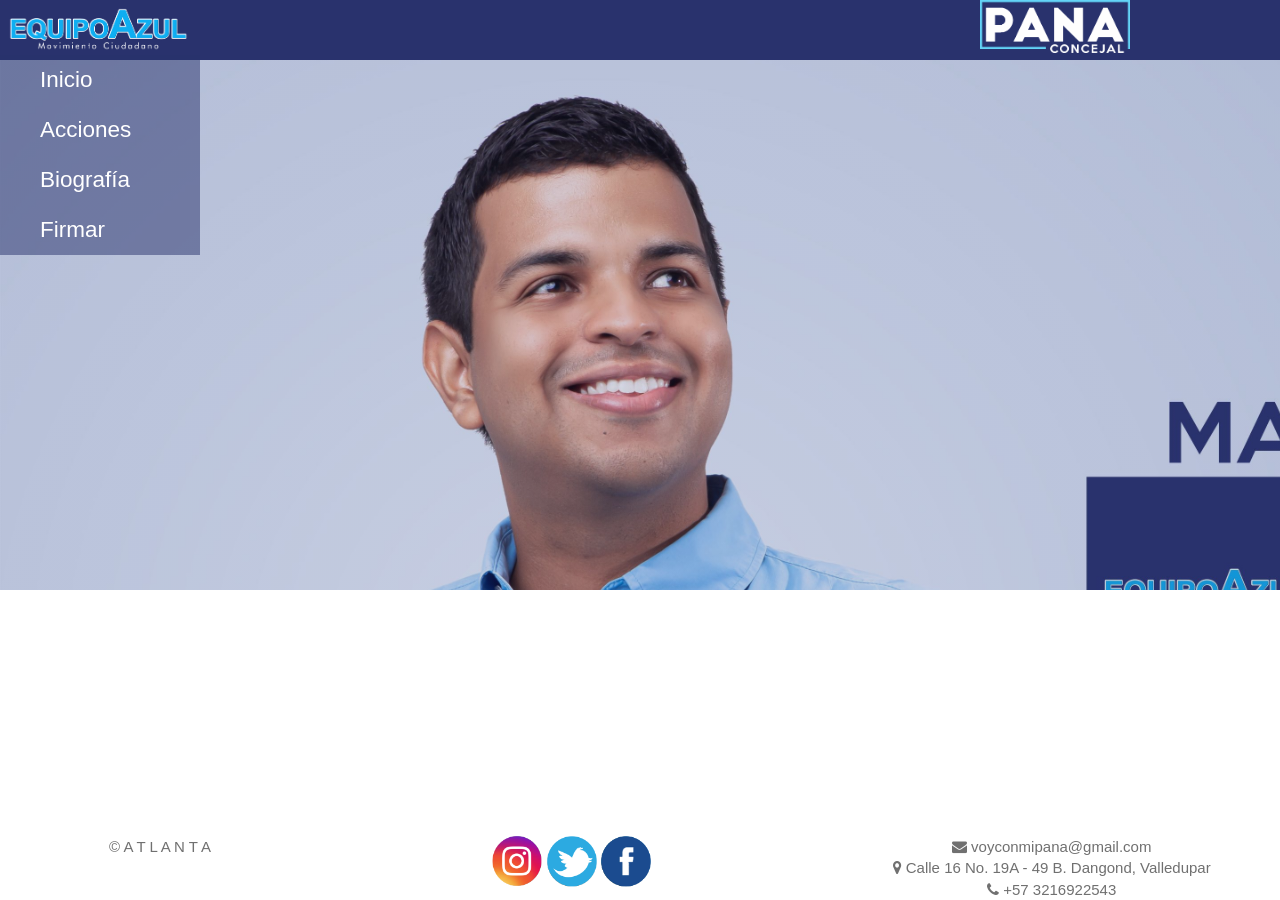
<file: index.html>
﻿<!DOCTYPE html>
<html lang="es">

<head>

  <meta charset="utf-8">
  <title>Pana Concejal</title>
  <meta name="viewport" content="width=device-width, initial-scale=1, maximum-scale=1">
  <meta name="description" content="Campaña politica, #PanaConcejal, Equipo azul">
  <meta name="author" content="Widsoft">
  <meta name="owner" content="Jorge Pana">
  <meta name="robots" content="index, follow">

  
  <link rel="stylesheet" href="fonts/fontawesome-webfont.ttf">
  <link rel="stylesheet" href="css/Diseno.css">
  <link rel="stylesheet" href="css/normalize.css">

<!-- Bootstrap -->
<link type="text/css" rel="stylesheet" href="css/bootstrap.min.css"/>


<!-- Font Awesome Icon -->
<link rel="stylesheet" href="css/font-awesome.min.css">

<link rel="stylesheet" href="css/icomoon/style.css">


<!-- Custom stlylesheet -->
<link type="text/css" rel="stylesheet" href="css/style.css"/>
<link href="Content/plugins/sweetalert/sweetalert.css" rel="stylesheet" />
<link href="Content/plugins/select2/select2.min.css" rel="stylesheet" />


  <!-- jQuery Plugins -->
  <script type="text/javascript" src="js/jquery-3.1.1.min.js"></script>
      <script src="Scripts/bootstrap.js"></script>
  
  
      <script src="Scripts/plugins/select2/select2.full.min.js"></script>
  <script src="Scripts/plugins/sweetalert/sweetalert.min.js"></script>
  <script src="Scripts/plugins/validate/jquery.validate.min.js"></script>
      <script src="Scripts/plugins/validate/messages_es.min.js"></script>
      <script src="Scripts/app/ValidacionesExtras.js"></script>
  <script type="text/javascript" src="js/utilidades.js"></script>
  <script type="text/javascript" src="js/main.js"></script>



  
</head>

<body>
<header>
    <figure  id="eslo" style="float: right;margin: 0px;" >
        <img src="img/Eslogan2.png" alt="Partido verde">
      </figure>
  <h1>
    <a href="index.html">
        <figure>
            <img src="img/partido.png" alt="">
          </figure>
    </a>
    
  </h1>

  <nav id="iomenu">
    <figure id="showmenu" class="ioMenuMovil" onclick="displayMenu()">
      <img src="img/boton-de-menu-de-tres-lineas-horizontales (1).png" alt="">
    </figure>

    <div id="card_menu">
        <figure id="hidemenu" class="ioMenuMovil" onclick="displayMenu()">
          <img src="img/boton-de-menu-de-tres-lineas-horizontales (1).png" alt="">
            
          </figure>
        <ul>
            <li href="#" onclick="navSection('Inicio')">Inicio</li>
            <li href="#" onclick="navSection('Acciones')">Acciones</li>
            <li href="#" onclick="navSection('Biografia')">Biografía</li>
            <li href="#" onclick="navSection('Firmar')">Firmar</li>
        </ul>
    </div>
  </nav>

  <!--
  <div id="prev_section" onclick="displaySection('prev')">
    <img src="img/Izquierda.png" alt="">
  </div>
  <div id="next_section" onclick="displaySection('next')">
    <img src="img/Derecha.png" alt="">
  </div>
-->
</header>

<div id=slider>
  <section class="slide" id="Inicio" style="display: block; padding-bottom: 100px;">
  
  <div class="mainLogo" >
      <!--<h2 style="color: white; padding-top: 100%; padding-left: 80%"> <strong >Rafico Diputado</strong>    </h2>
      <figure><img src="img/FOTOS LISTA.jpg" alt="Rafico"></figure>-->
  </div>
  </section>

  <section class="slide" id="Biografia" style="display: none;">
      <div class="mainLogo">

        <div class="row">
          <div style="float: left;margin-top: 100px;">
              <strong style="font-size: 30px;">SOBRE EL CANDIDATO</strong>
          </div>
          
          <div class="col-md-3" style="float: right;">
            <figure>
              <img width="100%" src="img/marca.png" alt="">
            </figure>
          </div>
        </div>
          

          <p style="margin-top: 0px" class="Letrascontenido">
              Soy <span style="color: 003760"> <strong>JORGE PANA</strong> </span> y quiero trabajar por mi comunidad. Tengo 27 años de edad, me formé como Economista y Especialista en Gerencia y Gobierno y gestión pública de la Universidad Popular del Cesar.
          </p>


          <p class="Letrascontenido">
            Hago parte de una generación empoderada que tiene muchos retos sociales en la próxima década. 
            Con alegria puedo decir que he desarrollado proyectos de responsabilidad social como biocercas en el Río Guatapuri, Una siembra de árboles de cañaguate en avenidas principales de la ciudad.
          </p>

          <figure style="display:flex;" >
            <img style="width:50%; padding-right: 20px;" src="img\gale\5.jpeg" alt="Alternate Text" />
            <img style="width:50%" src="img\gale\4.jpeg" alt="Alternate Text" />
          </figure>


            <p class="Letrascontenido">
               Se impusaron diferentes clubes de fútbol rugby,
              en este último nombrado miembro honorario gracias a los esfuerzos que hemos adelantado para hacer de este un deporte más visible para los vallenatos.   
          </p>
          <figure style="display:flex;">

            <img style="width:100%;padding-right: 20px;"  src="img\gale\3.jpeg" alt="Alternate Text" />
            
        </figure>

        <p class="Letrascontenido">
          Actualmente trabajo en el movimiento <span style="color: 003760"> <strong>#EquipoAzul</strong> </span> desde el cual propongo construir proyectos sostenibles para solucionar problemáticas que tiene nuestra ciudad y de esta forma mitigar el impacto negativo que generan las mismas en la calidad de vida de nosotros los vallenatos.
      </p>

          <figure style="display:flex;">

              <img style="width:50%; padding-right: 20px;" src="img\gale\1.jpeg" alt="Alternate Text" />
              <img style="width:50%" src="img\gale\2.jpeg" alt="Alternate Text" />
          </figure>
          
          
          

      </div>  
  </section>

  <section class="slide" id="Firmar" style="display: none;">
    <div class="mainLogo" >
      <h2 style="margin-left: 13px;"> <strong >DATOS</strong>    </h2>
      <!-- contact form -->
					<div class="col-md-6">
						<div class="contact-form">
							<form id="form_Registrar">
								<label style="float: left;">Cedula</label>
								<input onkeypress="return soloNumeros(event)" class="input" type="text" name="Cedula" id="Cedula" >
								<label style="float: left;">Nombre</label>
								<input class="input" type="text" name="name" id="name" >
								<label  style="float: left;">Celular</label>
								<input onkeypress="return soloNumeros(event)" class="input" type="text" name="Celular" id="Celular" >
								<label style="float: left;">Barrio</label>
								<select class="form-control" id="Barrio" name="Barrio" >

								</select>
								
								<button type="button" role="button" style="margin-top: 30px" class="main-button icon-button pull-right" id="btnGuardarRegistrar">Firmar</button>
							</form>
						</div>
          </div>
          
          <div class="col-md-6">
            <figure>
              <img width="100%" src="img/marca.png" alt="">
            </figure>
          </div>
					<!-- /contact form -->
  </div> 
  </section>

  <section class="slide" id="Acciones" style="display: none;">
    <div class="mainLogo" >
        <div class="row">
            <div style="float: left;margin-top: 100px;">
                <strong style="font-size: 30px; padding-left: 20px">ACCIONES POSITIVAS</strong>
            </div>
            
            <div class="col-md-3" style="float: right;">
              <figure>
                <img width="100%" src="img/marca.png" alt="">
              </figure>
            </div>
          </div>


          <div class="col-xs-12">
            <h4> <strong style="color: #17BEFE; margin-top: 0px">Esto es lo que soy, tu pana</strong></h2>
          </div>
          
          
          <figure class="col-md-6" padding-top: 20px;" >
            <img style="margin-bottom: 9px;" width="100%" src="img\gale2\6.jpeg" alt="Alternate Text" />
          </figure>
          <figure class="col-md-6" padding-top: 20px;" >
            <img width="100%" src="img\gale2\9.jpeg" alt="Alternate Text" />
          </figure>
          <figure class="col-md-6" padding-top: 20px;" >
            <img width="100%" src="img\gale2\7.jpeg" alt="Alternate Text" />
          </figure>
          <figure class="col-md-6" style="display:flex;">
            <img width="100%" src="img\gale2\2.jpeg" alt="Alternate Text" />
          </figure>

          <div class="col-xs-12">
            <h4> <strong style="color: #17BEFE">Hazte visible</strong></h2>
              <p class="Letrascontenido">
                En una carretera angosta sin iluminación en el corregimiento de La Meza, habitantes de la zona se movilizan en bicicleta constantemente por este lugar sin ser visibles para los vehículos que transitan la vía de manera frecuente.  Esta situación nos impulso a construir con nuestras propias manos una luz LED portable que permita a los conductores identificar a los ciclistas al hacerse visibles en las noches mientras porta esta luz para que de esta forma podamos salvar la vida de cada uno de los habitantes cuyo medio de transporte es la bicicleta.
              </p>
          </div>
            <div class="col-md-6">
              <iframe width="100%" height="300" src="https://www.youtube.com/embed/X3W72Syhk34" frameborder="0" allow="accelerometer; autoplay; encrypted-media; gyroscope; picture-in-picture" allowfullscreen></iframe>
            </div>
          
          <figure class="col-md-6" padding-top: 20px;" >
            <img  width="100%" src="img\gale2\8.jpeg" alt="Alternate Text" />
          </figure>


          <div class="col-xs-12">
            <h4> <strong style="color: #17BEFE">Biocercas</strong></h2>
              <p class="Letrascontenido">
                Este proyecto amigable con el medio ambiente, retiene los residuos sólidos flotantes como botellas, bolsas plásticas y todo tipo de desechables arrojados por personas sin conciencia ambiental, luego cada cierto tiempo se retiran mediante una labor de extracción y de esta forma evitar la contaminación del Río Guatapurí.
              </p>
          </div>

          <div class="col-xs-12">
            <iframe class="ytb-embed" width="560" height="315" src="https://www.youtube.com/embed/DMre_h-edOY" frameborder="0" allow="accelerometer; autoplay; encrypted-media; gyroscope; picture-in-picture" allowfullscreen></iframe>
          </div>

          <div class="col-xs-12">
            <h4> <strong style="color: #17BEFE">Siembra de árboles de cañaguate</strong></h2>
              <p class="Letrascontenido">
                En la avenida mayales, con sistema de riego novedoso. (Con un litro de agua se nutre el árbol por 45 días) cañaguates con la intención de embellecer la avenida con las flores amarillas en época de verano. De llegar al concejo de Valledupar queremos hacerlo en todas las avenidas que confluyen al balneario Hurtado y de esta forma aportar al potencial turístico de la ciudad.
              </p>
          </div>
          <figure class="col-md-6" padding-top: 20px;">
            <img width="100%" src="img\gale2\4.jpeg" alt="Alternate Text" />
          </figure>
          
          <div class="col-xs-12">
            <h4> <strong style="color: #17BEFE">Reconstrucción parque las casitas</strong></h2>
              <p class="Letrascontenido">
                Principalmente la comunidad hace parte en el proceso de reconstrucción de este espacio de recreación de los niños. Con la ayuda fundamental de la población aportamos nuestro granito de arena para mejorar las condiciones del parque.
              </p>
          </div>

        <figure class="col-md-6" style="display:flex;">
          <img width="100%" src="img\gale2\1.jpeg" alt="Alternate Text" />
        </figure>
        <figure class="col-md-6" padding-top: 20px;">
          <img width="100%" src="img\gale2\3.jpeg" alt="Alternate Text" />
        </figure>



        
        <figure class="col-md-6" padding-top: 20px;" >
          <img width="100%" src="img\gale2\5.jpeg" alt="Alternate Text" />
        </figure>
        
        

    </div> 
  </section>

  <section class="slide" id="HV" style="display: none">
      <div class="mainLogo" >

          <h2><strong>CURRICULUM CANDIDATO</strong></h2>
    
          <p class="Letrascontenido">Lorem Ipsum is simply dummy text of the printing and typesetting industry. Lorem Ipsum has been the industry's standard dummy text ever since the 1500s, when an unknown printer took a galley of type and scrambled it to make a type specimen book. It has survived not only five centuries, but also the leap into electronic typesetting, remaining essentially unchanged. It was popularised in the 1960s with the release of Letraset sheets containing Lorem Ipsum passages, and more recently with desktop publishing software like Aldus PageMaker including versions of Lorem Ipsum.
    
          </p>
          <h2> <strong>PROPUESTA</strong></h2>
    
          <p class="Letrascontenido">Lorem Ipsum is simply dummy text of the printing and typesetting industry. Lorem Ipsum has been the industry's standard dummy text ever since the 1500s, when an unknown printer took a galley of type and scrambled it to make a type specimen book. It has survived not only five centuries, but also the leap into electronic typesetting, remaining essentially unchanged. It was popularised in the 1960s with the release of Letraset sheets containing Lorem Ipsum passages, and more recently with desktop publishing software like Aldus PageMaker including versions of Lorem Ipsum.
    
          </p>
          
      </div> 
  </section>
</div>

<footer>
  <div class="rrss row" >
      <div class="col-md-3 col-xs-12" >

        <p style="margin: 0; padding-left: 30px;">© A T L A N T A</p>
      </div>
      <div class="col-md-5 col-xs-12">
        <a href='https://www.instagram.com/jorgepana.r' target="_blank" ><img src="img/instagram.png" alt=""></a>
        <a href='https://twitter.com/jorgepanar' target="_blank" ><img src="img/Twitter.png" alt=""></a>
        <a href='https://www.facebook.com/jorge.a.ramos.3939' target="_blank" ><img src="img/Facebook.png" alt=""></a>
      </div>
    
    
    <div class="col-md-4 col-xs-12" >
        <p style="margin: 0px;"><i class="fa fa-envelope"></i> voyconmipana@gmail.com</p>
        <p style="margin: 0px;"><i class="fa fa-map-marker"></i> Calle 16 No. 19A - 49 B. Dangond, Valledupar</p>
        <p style="margin: 0px;"><i class="fa fa-phone"></i>  +57 3216922543</p>
        
    </div>
    
    <!--<a href="#" target="_blank" ><img src="img/whatsaap.png" alt=""></a>-->
  </div>
  
</footer>

<script>
alertSize();
function alertSize() { 
  var myWidth = 0, myHeight = 0; 
  if( typeof( window.innerWidth ) == 'number' ) { 
    //No-IE 
    myWidth = window.innerWidth; 
    myHeight = window.innerHeight; 
  } else if( document.documentElement && ( document.documentElement.clientWidth || document.documentElement.clientHeight ) ) { 
    //IE 6+ 
    myWidth = document.documentElement.clientWidth; 
    myHeight = document.documentElement.clientHeight; 
  } else if( document.body && ( document.body.clientWidth || document.body.clientHeight ) ) { 
    //IE 4 compatible 
    myWidth = document.body.clientWidth; 
    myHeight = document.body.clientHeight; 
  } 
  var display;
  var menu = document.getElementById("card_menu");
  display = menu.style.display;
  if(myWidth<767){
    menu.style.display = "none";
  }else{
    menu.style.display = "block";
  }

} 

function displayMenu(){
    var display;
    var menu = document.getElementById("card_menu");
    display = menu.style.display;
    if(display=="none"){
      menu.style.display = "block"
    }else{
      menu.style.display = "none"
    }

  }

  function resetear() {
    document.getElementById("form_Registrar").reset();
    form_RegistrarFirma.resetForm();
    $("#Barrio").select2("val", "");
    $("#Barrio").select2("val", "0");
}

function navSection(nav){
  var section = new Array(5);
  section[0]="Inicio";
  section[1]="Biografia";
  section[2]="Firmar";
  section[3]="Acciones";
  section[4]="HV";

  var search;
  var show;
  for(var i=0; i<5; i++){
    search = document.getElementById(section[i]);
    search.style.display ="none";
    if(section[i]==nav){
      search.style.display ="block";
    }
  }  
  if(nav!="Firmar"){
    resetear();
  }

}

function displaySection(nav){
  var section = new Array(5);
  section[0]="Inicio";
  section[1]="Biografia";
  section[2]="Firmar";
  section[3]="Galeria";
  section[4]="HV";

  

  var search;
  var show;
  for(var i=0; i<5; i++){
    search = document.getElementById(section[i]);
    show = search.style.display;
    if(show == "block"){
      search.style.display = "none";
      if(nav=="next"){
        i++;
        if(i>4){
          i=0;
        }
      }
      if(nav=="prev"){
        i--;
        if(i<0){
          i=4;
        }
      }
      search = document.getElementById(section[i]);
      search.style.display = "block";
      break;
    }

  }
}


</script>

</body>

</html>
</file>
<file: css/Diseno.css>
body{
	font-size: 16px;
	font-family: 'Lato', sans-serif !important;
	background: #fff;
	position: relative;
}

header {
    width: 100%;
    height: 35px;
    background: #29326D;
}
header h1{
	display: none;
}
header nav .ioMenuMovil{
	height: 25px;
	width: 25px;
	cursor: pointer;
	line-height: 40px;
	margin: 0px 0px 0px 10px;
	padding-top: 5px;
}



header nav .ioMenuMovil img{
	height: 100%;
}
    header nav #card_menu {
        position: relative;
        width: 200px;
        /*height: 500px;
	background: #0C8842;
	*/
        background: rgba(41, 50, 109, 0.5);
        top: -25px;
        left: 0px;
        z-index: 999;
        margin-bottom: 50px;
    }
header nav #card_menu ul{
	margin-top: 20px;
	color: #fff;
}

header nav #card_menu ul li{
	list-style: none;
	font-size: 1.5em;
	line-height: 50px;
	cursor: pointer;
}

header nav #card_menu ul li a{
	text-decoration: none;
	color: white;
}

header nav {
width: 62%;
position: relative;

}


header #prev_section,
header #next_section{
	width: 25px;
	height: 25px;
	cursor: pointer;
	overflow: hidden;
	margin: 5px;
	position: absolute;
	top:0px;
}
header #prev_section{
	right: 35px;
}
header #next_section{
	right: 5px;
}
header #prev_section img,
header #next_section img{
	width: 100%
}


/*
body {
background: url('../img/FOTOS LISTA.jpg') no-repeat top center fixed;
-webkit-background-size: cover;
-moz-background-size: cover;
-o-background-size: cover;
background-size: cover;
}*/

#slider {
    width: 100%;
    position: relative;
    /*height: 600px;*/
    color: #29326D;
}

#slider #Inicio{
	position: relative;
	text-align: center;
	padding-bottom: 130px;
	font-size: 4.2vw;
}

iframe.ytb-embed {
	max-width: 96% !important;
	display: block;
	margin: 10px auto;
}

#slider #Biografia, 
#slider #Firmar,
#slider #Acciones{
    left: 20%;
    position: absolute;
}

.Letrascontenido{
	color: black;
	text-align: justify;
	line-height: 20px;
}



#slider #Inicio .mainLogo{
	background: none;
	position: relative;
	width: 60vw;
	margin-left: 20vw;
	min-height: 430px;
}

#slider #Inicio .mainLogo h2{
	margin-top: 0px;
	padding-top: 80px;
}

#slider #Inicio .mainLogo figure,
#slider #Inicio .mainLogo img{
	width: 100%;
	margin: 0px;

	
}


/*
#Firmar,
#Galeria,
#HV{
	background: url('../img/barrera.png') no-repeat top center;
	-webkit-background-size: cover;
	-moz-background-size: cover;
	-o-background-size: cover;
	background-size: cover;
	height: 300px;
    width: 500px;
}

*/


#section{
	position: absolute;
	width: 100%;
	top:0px;
	left:0px;
}

.color_textoazul {
    color: #003760;
    font-style: italic;
}




footer {
    width: 100%;
    background: white;
    color: #707070;
    text-align: center;
    z-index: 90;
    position: fixed;
    bottom: 0px;
}

    footer .rrss {
        margin-top: 10px;
        width: 100%;
        height: 20px;
        margin-bottom: 10px;
    }


footer .rrss a img{
	width: 100%;
}

img{
	margin-bottom: 10px;
}

@media screen and (min-width: 480px) {
    header #eslo {
        width: 200px !important;
	}
	#Inicio {
		background: linear-gradient( rgba(41, 50, 109, 0.2), rgba(41, 50, 109, 0.2) ),url('../img/FOTOS LISTA1.jpg') no-repeat top center fixed;
		-webkit-background-size: cover;
		-moz-background-size: cover;
		-o-background-size: cover;
		background-size: cover;
	}

	footer .rrss a{
		height: 30px;
		width: 25px;
		display: inline-block;
	}

    #slider #Inicio .mainLogo {
        width: 270px;
        left: 50%;
        margin-left: -135px;
    }

    #slider #Inicio .mainLogo {
        width: 270px;
        left: 50%;
        margin-left: -135px;
    }

    #slider #Biografia,
    #slider #Firmar,
    #slider #Acciones {
        left: 0%;
		position: absolute;
		padding-left: 20px;
		padding-right: 20px;
    }

    header nav #card_menu {
        width: 200px;
    }

    .mainLogo {
        padding-right: 20px;
	}
	#eslo img{
		width: 40%;
	}
}

@media screen and (max-width: 600px){
	
	#Inicio {
		background: linear-gradient( rgba(41, 50, 109, 0.2), rgba(41, 50, 109, 0.2) ),url('../img/FOTOS LISTA1.jpg') no-repeat top center fixed;
		-webkit-background-size: cover;
		-moz-background-size: cover;
		-o-background-size: cover;
		background-size: cover;
	}

	footer .rrss a{
		height: 30px;
		width: 25px;
		display: inline-block;
	}

	header #eslo{
		width:200px !important;
	}

	#slider #Inicio .mainLogo{
		width: 270px;
		left: 40%;
		margin-left: -135px;
	}
	
	#slider #Biografia,
	#slider #Firmar,
	#slider #Acciones,
	#slider #HV{
		left: 0%;
		position: absolute;
		padding-left: 20px;
		padding-right: 20px;
		padding-bottom: 200px;
	}
	header nav #card_menu {
		top: -25px;
	}
	header nav #card_menu {
		width: 200px;
	}
	
	#eslo img{
		width: 40%;
	}
	
}

@media screen and (min-width: 767px){
	
	
	#Inicio {
		background: linear-gradient( rgba(41, 50, 109, 0.2), rgba(41, 50, 109, 0.2) ),url('../img/FOTOS\ LISTA.jpg') no-repeat top left fixed;
		-webkit-background-size: cover;
		-moz-background-size: cover;
		-o-background-size: cover;
		background-size: cover;
	}

	footer .rrss a{
		height: 30px;
		width: 25px;
		display: inline-block;
	}

	#slider #Biografia,
	#slider #Firmar,
	#slider #Acciones,
	#slider #HV{
		left: 0%;
		position: absolute;
		padding-left: 20px;
		padding-right: 20px;
		padding-bottom: 150px;
	}

	header #eslo{
		width:300px !important;
	}
	.mainLogo {
		padding-right: 120px;
	}

	#slider #Biografia,
	#slider #Firmar,
	#slider #Acciones{
		left: 20%;
		position: absolute;
		
	}
	
	header nav #card_menu {
		width: 200px;
		}
	header{
		height: 60px;
	}	
	header h1{
		display: inline-block;
		width: 20%;
		margin: 0px;
		height: 60px;
		margin-left: 5px;
		line-height: 60px;
		min-width: 200px;
	}
	header	h1 > *{
		display: inline-block;
		vertical-align: middle;
		text-decoration: none;
		color:white;
		font-size: 0.8em;
		margin: 0px 3px;
	}
        header h1 figure {
            height: 60px;
            width: 120px;
            margin: 0px;
            margin-top: -10px;
        }
	header h1 figure img{
		width: 150%;
	}
	header nav #card_menu {
		top: -25px;
	}
	header nav #hidemenu,
	header nav #showmenu{
		display: none;
	}

	header #prev_section,
	header #next_section{
		position: absolute;
		width: 50px;
		height: 50px;
		right: 40px;
		background: #0C8842;
		z-index: 999;
		border-radius: 50%;
	}
	header #prev_section{
		top: 115px;
	}
	header #next_section{
		top:190px;
	}
	header #prev_section img,
	header #next_section img{
	width: 100%;
	top:0px;
	left:0px;
	}
	#eslo img{
		width: 50%;
	}
}



@media screen and (min-width: 950px){
	footer .rrss a{
		height: 30px;
		width: 50px;
		display: inline-block;
	}
	
}
</file>
<file: css/icomoon/style.css>
@font-face {
  font-family: 'icomoon';
  src:  url('fonts/icomoon.eot?yd3vz1');
  src:  url('fonts/icomoon.eot?yd3vz1#iefix') format('embedded-opentype'),
    url('fonts/icomoon.ttf?yd3vz1') format('truetype'),
    url('fonts/icomoon.woff?yd3vz1') format('woff'),
    url('fonts/icomoon.svg?yd3vz1#icomoon') format('svg');
  font-weight: normal;
  font-style: normal;
}

[class^="icon-"], [class*=" icon-"] {
  /* use !important to prevent issues with browser extensions that change fonts */
  
  speak: none;
  font-style: normal;
  font-weight: normal;
  font-variant: normal;
  text-transform: none;
  line-height: 1;

  /* Better Font Rendering =========== */
  -webkit-font-smoothing: antialiased;
  -moz-osx-font-smoothing: grayscale;
}

.icon-error:before {
  content: "\e900";
}
.icon-error_outline:before {
  content: "\e901";
}
.icon-warning:before {
  content: "\e902";
}
.icon-report_problem:before {
  content: "\e902";
}
.icon-add_alert:before {
  content: "\e903";
}
.icon-notification_important:before {
  content: "\e904";
}
.icon-album:before {
  content: "\e905";
}
.icon-av_timer:before {
  content: "\e906";
}
.icon-closed_caption:before {
  content: "\e907";
}
.icon-equalizer:before {
  content: "\e908";
}
.icon-explicit:before {
  content: "\e909";
}
.icon-fast_forward:before {
  content: "\e90a";
}
.icon-fast_rewind:before {
  content: "\e90b";
}
.icon-games:before {
  content: "\e90c";
}
.icon-gamepad:before {
  content: "\e90c";
}
.icon-hearing:before {
  content: "\e90d";
}
.icon-high_quality:before {
  content: "\e90e";
}
.icon-loop:before {
  content: "\e90f";
}
.icon-sync:before {
  content: "\e90f";
}
.icon-mic:before {
  content: "\e910";
}
.icon-mic_none:before {
  content: "\e911";
}
.icon-mic_off:before {
  content: "\e912";
}
.icon-movie:before {
  content: "\e913";
}
.icon-movie_creation:before {
  content: "\e913";
}
.icon-library_add:before {
  content: "\e914";
}
.icon-queue:before {
  content: "\e914";
}
.icon-add_to_photos:before {
  content: "\e914";
}
.icon-library_books:before {
  content: "\e915";
}
.icon-library_music:before {
  content: "\e916";
}
.icon-new_releases:before {
  content: "\e917";
}
.icon-not_interested:before {
  content: "\e918";
}
.icon-do_not_disturb:before {
  content: "\e918";
}
.icon-pause:before {
  content: "\e919";
}
.icon-pause_circle_filled:before {
  content: "\e91a";
}
.icon-pause_circle_outline:before {
  content: "\e91b";
}
.icon-play_arrow:before {
  content: "\e91c";
}
.icon-play_circle_filled:before {
  content: "\e91d";
}
.icon-play_circle_outline:before {
  content: "\e91e";
}
.icon-playlist_add:before {
  content: "\e91f";
}
.icon-queue_music:before {
  content: "\e920";
}
.icon-radio:before {
  content: "\e921";
}
.icon-recent_actors:before {
  content: "\e922";
}
.icon-repeat:before {
  content: "\e923";
}
.icon-repeat_one:before {
  content: "\e924";
}
.icon-replay:before {
  content: "\e925";
}
.icon-shuffle:before {
  content: "\e926";
}
.icon-skip_next:before {
  content: "\e927";
}
.icon-skip_previous:before {
  content: "\e928";
}
.icon-snooze:before {
  content: "\e929";
}
.icon-stop:before {
  content: "\e92a";
}
.icon-subtitles:before {
  content: "\e92b";
}
.icon-surround_sound:before {
  content: "\e92c";
}
.icon-video_collection:before {
  content: "\e92d";
}
.icon-videocam:before {
  content: "\e92e";
}
.icon-videocam_off:before {
  content: "\e92f";
}
.icon-volume_down:before {
  content: "\e930";
}
.icon-volume_mute:before {
  content: "\e931";
}
.icon-volume_off:before {
  content: "\e932";
}
.icon-volume_up:before {
  content: "\e933";
}
.icon-web:before {
  content: "\e934";
}
.icon-hd:before {
  content: "\e935";
}
.icon-sort_by_alpha:before {
  content: "\e936";
}
.icon-airplay:before {
  content: "\e937";
}
.icon-forward_10:before {
  content: "\e938";
}
.icon-forward_30:before {
  content: "\e939";
}
.icon-forward_5:before {
  content: "\e93a";
}
.icon-replay_10:before {
  content: "\e93b";
}
.icon-replay_30:before {
  content: "\e93c";
}
.icon-replay_5:before {
  content: "\e93d";
}
.icon-add_to_queue:before {
  content: "\e93e";
}
.icon-fiber_dvr:before {
  content: "\e93f";
}
.icon-fiber_new:before {
  content: "\e940";
}
.icon-playlist_play:before {
  content: "\e941";
}
.icon-art_track:before {
  content: "\e942";
}
.icon-fiber_manual_record:before {
  content: "\e943";
}
.icon-fiber_smart_record:before {
  content: "\e944";
}
.icon-music_video:before {
  content: "\e945";
}
.icon-subscriptions:before {
  content: "\e946";
}
.icon-playlist_add_check:before {
  content: "\e947";
}
.icon-queue_play_next:before {
  content: "\e948";
}
.icon-remove_from_queue:before {
  content: "\e949";
}
.icon-slow_motion_video:before {
  content: "\e94a";
}
.icon-web_asset:before {
  content: "\e94b";
}
.icon-fiber_pin:before {
  content: "\e94c";
}
.icon-branding_watermark:before {
  content: "\e94d";
}
.icon-call_to_action:before {
  content: "\e94e";
}
.icon-featured_play_list:before {
  content: "\e94f";
}
.icon-featured_video:before {
  content: "\e950";
}
.icon-note:before {
  content: "\e951";
}
.icon-video_call:before {
  content: "\e952";
}
.icon-video_label:before {
  content: "\e953";
}
.icon-4k:before {
  content: "\e954";
}
.icon-missed_video_call:before {
  content: "\e955";
}
.icon-control_camera:before {
  content: "\e956";
}
.icon-business:before {
  content: "\e957";
}
.icon-domain:before {
  content: "\e957";
}
.icon-call:before {
  content: "\e958";
}
.icon-call_end:before {
  content: "\e959";
}
.icon-call_made:before {
  content: "\e95a";
}
.icon-call_merge:before {
  content: "\e95b";
}
.icon-merge_type:before {
  content: "\e95b";
}
.icon-call_missed:before {
  content: "\e95c";
}
.icon-call_received:before {
  content: "\e95d";
}
.icon-call_split:before {
  content: "\e95e";
}
.icon-chat:before {
  content: "\e95f";
}
.icon-clear_all:before {
  content: "\e960";
}
.icon-comment:before {
  content: "\e961";
}
.icon-contacts:before {
  content: "\e962";
}
.icon-dialer_sip:before {
  content: "\e963";
}
.icon-dialpad:before {
  content: "\e964";
}
.icon-email:before {
  content: "\e965";
}
.icon-mail:before {
  content: "\e965";
}
.icon-markunread:before {
  content: "\e965";
}
.icon-local_post_office:before {
  content: "\e965";
}
.icon-forum:before {
  content: "\e966";
}
.icon-question_answer:before {
  content: "\e966";
}
.icon-import_export:before {
  content: "\e967";
}
.icon-invert_colors_off:before {
  content: "\e968";
}
.icon-live_help:before {
  content: "\e969";
}
.icon-location_off:before {
  content: "\e96a";
}
.icon-location_on:before {
  content: "\e96b";
}
.icon-place:before {
  content: "\e96b";
}
.icon-room:before {
  content: "\e96b";
}
.icon-message:before {
  content: "\e96c";
}
.icon-chat_bubble:before {
  content: "\e96d";
}
.icon-chat_bubble_outline:before {
  content: "\e96e";
}
.icon-no_sim:before {
  content: "\e96f";
}
.icon-signal_cellular_no_sim:before {
  content: "\e96f";
}
.icon-phone:before {
  content: "\e970";
}
.icon-local_phone:before {
  content: "\e970";
}
.icon-portable_wifi_off:before {
  content: "\e971";
}
.icon-contact_phone:before {
  content: "\e972";
}
.icon-contact_mail:before {
  content: "\e973";
}
.icon-ring_volume:before {
  content: "\e974";
}
.icon-speaker_phone:before {
  content: "\e975";
}
.icon-stay_current_landscape:before {
  content: "\e976";
}
.icon-stay_primary_landscape:before {
  content: "\e976";
}
.icon-stay_current_portrait:before {
  content: "\e977";
}
.icon-stay_primary_portrait:before {
  content: "\e977";
}
.icon-smartphone:before {
  content: "\e977";
}
.icon-swap_calls:before {
  content: "\e978";
}
.icon-textsms:before {
  content: "\e979";
}
.icon-sms:before {
  content: "\e979";
}
.icon-voicemail:before {
  content: "\e97a";
}
.icon-vpn_key:before {
  content: "\e97b";
}
.icon-phonelink_erase:before {
  content: "\e97c";
}
.icon-phonelink_lock:before {
  content: "\e97d";
}
.icon-phonelink_ring:before {
  content: "\e97e";
}
.icon-phonelink_setup:before {
  content: "\e97f";
}
.icon-present_to_all:before {
  content: "\e980";
}
.icon-import_contacts:before {
  content: "\e981";
}
.icon-mail_outline:before {
  content: "\e982";
}
.icon-screen_share:before {
  content: "\e983";
}
.icon-stop_screen_share:before {
  content: "\e984";
}
.icon-call_missed_outgoing:before {
  content: "\e985";
}
.icon-rss_feed:before {
  content: "\e986";
}
.icon-alternate_email:before {
  content: "\e987";
}
.icon-mobile_screen_share:before {
  content: "\e988";
}
.icon-add_call:before {
  content: "\e989";
}
.icon-cancel_presentation:before {
  content: "\e98a";
}
.icon-pause_presentation:before {
  content: "\e98b";
}
.icon-unsubscribe:before {
  content: "\e98c";
}
.icon-cell_wifi:before {
  content: "\e98d";
}
.icon-sentiment_satisfied_alt:before {
  content: "\e98e";
}
.icon-list_alt:before {
  content: "\e98f";
}
.icon-domain_disabled:before {
  content: "\e990";
}
.icon-lightbulb:before {
  content: "\e991";
}
.icon-add:before {
  content: "\e992";
}
.icon-add_box:before {
  content: "\e993";
}
.icon-add_circle:before {
  content: "\e994";
}
.icon-add_circle_outline:before {
  content: "\e995";
}
.icon-control_point:before {
  content: "\e995";
}
.icon-archive:before {
  content: "\e996";
}
.icon-backspace:before {
  content: "\e997";
}
.icon-block:before {
  content: "\e998";
}
.icon-clear:before {
  content: "\e999";
}
.icon-close:before {
  content: "\e999";
}
.icon-content_copy:before {
  content: "\e99a";
}
.icon-content_cut:before {
  content: "\e99b";
}
.icon-content_paste:before {
  content: "\e99c";
}
.icon-create:before {
  content: "\e99d";
}
.icon-mode_edit:before {
  content: "\e99d";
}
.icon-edit:before {
  content: "\e99d";
}
.icon-drafts:before {
  content: "\e99e";
}
.icon-filter_list:before {
  content: "\e99f";
}
.icon-flag:before {
  content: "\e9a0";
}
.icon-assistant_photo:before {
  content: "\e9a0";
}
.icon-forward:before {
  content: "\e9a1";
}
.icon-gesture:before {
  content: "\e9a2";
}
.icon-inbox:before {
  content: "\e9a3";
}
.icon-link:before {
  content: "\e9a4";
}
.icon-insert_link:before {
  content: "\e9a4";
}
.icon-redo:before {
  content: "\e9a5";
}
.icon-remove:before {
  content: "\e9a6";
}
.icon-remove_circle:before {
  content: "\e9a7";
}
.icon-do_not_disturb_on:before {
  content: "\e9a7";
}
.icon-remove_circle_outline:before {
  content: "\e9a8";
}
.icon-reply:before {
  content: "\e9a9";
}
.icon-reply_all:before {
  content: "\e9aa";
}
.icon-report:before {
  content: "\e9ab";
}
.icon-save:before {
  content: "\e9ac";
}
.icon-select_all:before {
  content: "\e9ad";
}
.icon-send:before {
  content: "\e9ae";
}
.icon-sort:before {
  content: "\e9af";
}
.icon-text_format:before {
  content: "\e9b0";
}
.icon-undo:before {
  content: "\e9b1";
}
.icon-font_download:before {
  content: "\e9b2";
}
.icon-move_to_inbox:before {
  content: "\e9b3";
}
.icon-unarchive:before {
  content: "\e9b4";
}
.icon-next_week:before {
  content: "\e9b5";
}
.icon-weekend:before {
  content: "\e9b6";
}
.icon-delete_sweep:before {
  content: "\e9b7";
}
.icon-low_priority:before {
  content: "\e9b8";
}
.icon-outlined_flag:before {
  content: "\e9b9";
}
.icon-link_off:before {
  content: "\e9ba";
}
.icon-report_off:before {
  content: "\e9bb";
}
.icon-save_alt:before {
  content: "\e9bc";
}
.icon-ballot:before {
  content: "\e9bd";
}
.icon-file_copy:before {
  content: "\e9be";
}
.icon-how_to_reg:before {
  content: "\e9bf";
}
.icon-how_to_vote:before {
  content: "\e9c0";
}
.icon-waves:before {
  content: "\e9c1";
}
.icon-where_to_vote:before {
  content: "\e9c2";
}
.icon-add_link:before {
  content: "\e9c3";
}
.icon-inventory:before {
  content: "\e9c4";
}
.icon-access_alarm:before {
  content: "\e9c5";
}
.icon-alarm:before {
  content: "\e9c5";
}
.icon-access_alarms:before {
  content: "\e9c6";
}
.icon-access_time:before {
  content: "\e9c7";
}
.icon-query_builder:before {
  content: "\e9c7";
}
.icon-schedule:before {
  content: "\e9c7";
}
.icon-add_alarm:before {
  content: "\e9c8";
}
.icon-alarm_add:before {
  content: "\e9c8";
}
.icon-airplanemode_inactive:before {
  content: "\e9c9";
}
.icon-airplanemode_active:before {
  content: "\e9ca";
}
.icon-flight:before {
  content: "\e9ca";
}
.icon-local_airport:before {
  content: "\e9ca";
}
.icon-battery_alert:before {
  content: "\e9cb";
}
.icon-battery_charging_full:before {
  content: "\e9cc";
}
.icon-battery_full:before {
  content: "\e9cd";
}
.icon-battery_std:before {
  content: "\e9cd";
}
.icon-battery_unknown:before {
  content: "\e9ce";
}
.icon-bluetooth:before {
  content: "\e9cf";
}
.icon-bluetooth_connected:before {
  content: "\e9d0";
}
.icon-bluetooth_disabled:before {
  content: "\e9d1";
}
.icon-bluetooth_searching:before {
  content: "\e9d2";
}
.icon-bluetooth_audio:before {
  content: "\e9d2";
}
.icon-brightness_auto:before {
  content: "\e9d3";
}
.icon-brightness_high:before {
  content: "\e9d4";
}
.icon-brightness_7:before {
  content: "\e9d4";
}
.icon-brightness_low:before {
  content: "\e9d5";
}
.icon-brightness_5:before {
  content: "\e9d5";
}
.icon-brightness_medium:before {
  content: "\e9d6";
}
.icon-brightness_6:before {
  content: "\e9d6";
}
.icon-data_usage:before {
  content: "\e9d7";
}
.icon-developer_mode:before {
  content: "\e9d8";
}
.icon-devices:before {
  content: "\e9d9";
}
.icon-phonelink:before {
  content: "\e9d9";
}
.icon-dvr:before {
  content: "\e9da";
}
.icon-gps_fixed:before {
  content: "\e9db";
}
.icon-my_location:before {
  content: "\e9db";
}
.icon-gps_not_fixed:before {
  content: "\e9dc";
}
.icon-location_searching:before {
  content: "\e9dc";
}
.icon-gps_off:before {
  content: "\e9dd";
}
.icon-location_disabled:before {
  content: "\e9dd";
}
.icon-graphic_eq:before {
  content: "\e9de";
}
.icon-network_cell:before {
  content: "\e9df";
}
.icon-network_wifi:before {
  content: "\e9e0";
}
.icon-nfc:before {
  content: "\e9e1";
}
.icon-now_wallpaper:before {
  content: "\e9e2";
}
.icon-now_widgets:before {
  content: "\e9e3";
}
.icon-screen_lock_landscape:before {
  content: "\e9e4";
}
.icon-screen_lock_portrait:before {
  content: "\e9e5";
}
.icon-screen_lock_rotation:before {
  content: "\e9e6";
}
.icon-screen_rotation:before {
  content: "\e9e7";
}
.icon-sd_storage:before {
  content: "\e9e8";
}
.icon-sd_card:before {
  content: "\e9e8";
}
.icon-settings_system_daydream:before {
  content: "\e9e9";
}
.icon-signal_cellular_4_bar:before {
  content: "\e9ea";
}
.icon-signal_cellular_connected_no_internet_4_bar:before {
  content: "\e9eb";
}
.icon-signal_cellular_null:before {
  content: "\e9ec";
}
.icon-signal_cellular_off:before {
  content: "\e9ed";
}
.icon-signal_wifi_4_bar:before {
  content: "\e9ee";
}
.icon-signal_wifi_4_bar_lock:before {
  content: "\e9ef";
}
.icon-signal_wifi_off:before {
  content: "\e9f0";
}
.icon-storage:before {
  content: "\e9f1";
}
.icon-usb:before {
  content: "\e9f2";
}
.icon-wifi_lock:before {
  content: "\e9f3";
}
.icon-wifi_tethering:before {
  content: "\e9f4";
}
.icon-add_to_home_screen:before {
  content: "\e9f5";
}
.icon-device_thermostat:before {
  content: "\e9f6";
}
.icon-mobile_friendly:before {
  content: "\e9f7";
}
.icon-mobile_off:before {
  content: "\e9f8";
}
.icon-signal_cellular_alt:before {
  content: "\e9f9";
}
.icon-attach_file:before {
  content: "\e9fa";
}
.icon-attach_money:before {
  content: "\e9fb";
}
.icon-border_all:before {
  content: "\e9fc";
}
.icon-border_bottom:before {
  content: "\e9fd";
}
.icon-border_clear:before {
  content: "\e9fe";
}
.icon-border_color:before {
  content: "\e9ff";
}
.icon-border_horizontal:before {
  content: "\ea00";
}
.icon-border_inner:before {
  content: "\ea01";
}
.icon-border_left:before {
  content: "\ea02";
}
.icon-border_outer:before {
  content: "\ea03";
}
.icon-border_right:before {
  content: "\ea04";
}
.icon-border_style:before {
  content: "\ea05";
}
.icon-border_top:before {
  content: "\ea06";
}
.icon-border_vertical:before {
  content: "\ea07";
}
.icon-format_align_center:before {
  content: "\ea08";
}
.icon-format_align_justify:before {
  content: "\ea09";
}
.icon-format_align_left:before {
  content: "\ea0a";
}
.icon-format_align_right:before {
  content: "\ea0b";
}
.icon-format_bold:before {
  content: "\ea0c";
}
.icon-format_clear:before {
  content: "\ea0d";
}
.icon-format_color_fill:before {
  content: "\ea0e";
}
.icon-format_color_reset:before {
  content: "\ea0f";
}
.icon-format_color_text:before {
  content: "\ea10";
}
.icon-format_indent_decrease:before {
  content: "\ea11";
}
.icon-format_indent_increase:before {
  content: "\ea12";
}
.icon-format_italic:before {
  content: "\ea13";
}
.icon-format_line_spacing:before {
  content: "\ea14";
}
.icon-format_list_bulleted:before {
  content: "\ea15";
}
.icon-format_list_numbered:before {
  content: "\ea16";
}
.icon-format_paint:before {
  content: "\ea17";
}
.icon-format_quote:before {
  content: "\ea18";
}
.icon-format_size:before {
  content: "\ea19";
}
.icon-format_strikethrough:before {
  content: "\ea1a";
}
.icon-format_textdirection_l_to_r:before {
  content: "\ea1b";
}
.icon-format_textdirection_r_to_l:before {
  content: "\ea1c";
}
.icon-format_underlined:before {
  content: "\ea1d";
}
.icon-functions:before {
  content: "\ea1e";
}
.icon-insert_chart:before {
  content: "\ea1f";
}
.icon-poll:before {
  content: "\ea1f";
}
.icon-assessment:before {
  content: "\ea1f";
}
.icon-insert_comment:before {
  content: "\ea20";
}
.icon-insert_drive_file:before {
  content: "\ea21";
}
.icon-insert_emoticon:before {
  content: "\ea22";
}
.icon-tag_faces:before {
  content: "\ea22";
}
.icon-mood:before {
  content: "\ea22";
}
.icon-insert_invitation:before {
  content: "\ea23";
}
.icon-event:before {
  content: "\ea23";
}
.icon-insert_photo:before {
  content: "\ea24";
}
.icon-image:before {
  content: "\ea24";
}
.icon-photo:before {
  content: "\ea24";
}
.icon-mode_comment:before {
  content: "\ea25";
}
.icon-publish:before {
  content: "\ea26";
}
.icon-space_bar:before {
  content: "\ea27";
}
.icon-strikethrough_s:before {
  content: "\ea28";
}
.icon-vertical_align_bottom:before {
  content: "\ea29";
}
.icon-vertical_align_center:before {
  content: "\ea2a";
}
.icon-vertical_align_top:before {
  content: "\ea2b";
}
.icon-wrap_text:before {
  content: "\ea2c";
}
.icon-money_off:before {
  content: "\ea2d";
}
.icon-drag_handle:before {
  content: "\ea2e";
}
.icon-format_shapes:before {
  content: "\ea2f";
}
.icon-highlight:before {
  content: "\ea30";
}
.icon-linear_scale:before {
  content: "\ea31";
}
.icon-short_text:before {
  content: "\ea32";
}
.icon-text_fields:before {
  content: "\ea33";
}
.icon-monetization_on:before {
  content: "\ea34";
}
.icon-title:before {
  content: "\ea35";
}
.icon-table_chart:before {
  content: "\ea36";
}
.icon-add_comment:before {
  content: "\ea37";
}
.icon-format_list_numbered_rtl:before {
  content: "\ea38";
}
.icon-scatter_plot:before {
  content: "\ea39";
}
.icon-score:before {
  content: "\ea3a";
}
.icon-insert_chart_outlined:before {
  content: "\ea3b";
}
.icon-bar_chart:before {
  content: "\ea3c";
}
.icon-notes:before {
  content: "\ea3d";
}
.icon-attachment:before {
  content: "\ea3e";
}
.icon-cloud:before {
  content: "\ea3f";
}
.icon-cloud_circle:before {
  content: "\ea40";
}
.icon-cloud_done:before {
  content: "\ea41";
}
.icon-cloud_download:before {
  content: "\ea42";
}
.icon-cloud_off:before {
  content: "\ea43";
}
.icon-cloud_queue:before {
  content: "\ea44";
}
.icon-cloud_upload:before {
  content: "\ea45";
}
.icon-backup:before {
  content: "\ea45";
}
.icon-file_download:before {
  content: "\ea46";
}
.icon-get_app:before {
  content: "\ea46";
}
.icon-file_upload:before {
  content: "\ea47";
}
.icon-folder:before {
  content: "\ea48";
}
.icon-folder_open:before {
  content: "\ea49";
}
.icon-folder_shared:before {
  content: "\ea4a";
}
.icon-create_new_folder:before {
  content: "\ea4b";
}
.icon-cast:before {
  content: "\ea4c";
}
.icon-cast_connected:before {
  content: "\ea4d";
}
.icon-computer:before {
  content: "\ea4e";
}
.icon-laptop:before {
  content: "\ea4e";
}
.icon-desktop_mac:before {
  content: "\ea4f";
}
.icon-desktop_windows:before {
  content: "\ea50";
}
.icon-developer_board:before {
  content: "\ea51";
}
.icon-dock:before {
  content: "\ea52";
}
.icon-headset:before {
  content: "\ea53";
}
.icon-headset_mic:before {
  content: "\ea54";
}
.icon-keyboard:before {
  content: "\ea55";
}
.icon-keyboard_arrow_down:before {
  content: "\ea56";
}
.icon-keyboard_arrow_left:before {
  content: "\ea57";
}
.icon-keyboard_arrow_right:before {
  content: "\ea58";
}
.icon-keyboard_arrow_up:before {
  content: "\ea59";
}
.icon-keyboard_backspace:before {
  content: "\ea5a";
}
.icon-keyboard_capslock:before {
  content: "\ea5b";
}
.icon-keyboard_hide:before {
  content: "\ea5c";
}
.icon-keyboard_return:before {
  content: "\ea5d";
}
.icon-keyboard_tab:before {
  content: "\ea5e";
}
.icon-keyboard_voice:before {
  content: "\ea5f";
}
.icon-laptop_chromebook:before {
  content: "\ea60";
}
.icon-laptop_mac:before {
  content: "\ea61";
}
.icon-laptop_windows:before {
  content: "\ea62";
}
.icon-memory:before {
  content: "\ea63";
}
.icon-mouse:before {
  content: "\ea64";
}
.icon-phone_android:before {
  content: "\ea65";
}
.icon-phone_iphone:before {
  content: "\ea66";
}
.icon-phonelink_off:before {
  content: "\ea67";
}
.icon-router:before {
  content: "\ea68";
}
.icon-scanner:before {
  content: "\ea69";
}
.icon-security:before {
  content: "\ea6a";
}
.icon-sim_card:before {
  content: "\ea6b";
}
.icon-speaker:before {
  content: "\ea6c";
}
.icon-speaker_group:before {
  content: "\ea6d";
}
.icon-tablet:before {
  content: "\ea6e";
}
.icon-tablet_android:before {
  content: "\ea6f";
}
.icon-tablet_mac:before {
  content: "\ea70";
}
.icon-toys:before {
  content: "\ea71";
}
.icon-tv:before {
  content: "\ea72";
}
.icon-watch:before {
  content: "\ea73";
}
.icon-device_hub:before {
  content: "\ea74";
}
.icon-power_input:before {
  content: "\ea75";
}
.icon-devices_other:before {
  content: "\ea76";
}
.icon-videogame_asset:before {
  content: "\ea77";
}
.icon-device_unknown:before {
  content: "\ea78";
}
.icon-headset_off:before {
  content: "\ea79";
}
.icon-adjust:before {
  content: "\ea7a";
}
.icon-assistant:before {
  content: "\ea7b";
}
.icon-audiotrack:before {
  content: "\ea7c";
}
.icon-blur_circular:before {
  content: "\ea7d";
}
.icon-blur_linear:before {
  content: "\ea7e";
}
.icon-blur_off:before {
  content: "\ea7f";
}
.icon-blur_on:before {
  content: "\ea80";
}
.icon-brightness_1:before {
  content: "\ea81";
}
.icon-brightness_2:before {
  content: "\ea82";
}
.icon-brightness_3:before {
  content: "\ea83";
}
.icon-brightness_4:before {
  content: "\ea84";
}
.icon-broken_image:before {
  content: "\ea85";
}
.icon-brush:before {
  content: "\ea86";
}
.icon-camera:before {
  content: "\ea87";
}
.icon-camera_alt:before {
  content: "\ea88";
}
.icon-photo_camera:before {
  content: "\ea88";
}
.icon-local_see:before {
  content: "\ea88";
}
.icon-camera_front:before {
  content: "\ea89";
}
.icon-camera_rear:before {
  content: "\ea8a";
}
.icon-camera_roll:before {
  content: "\ea8b";
}
.icon-center_focus_strong:before {
  content: "\ea8c";
}
.icon-center_focus_weak:before {
  content: "\ea8d";
}
.icon-collections:before {
  content: "\ea8e";
}
.icon-photo_library:before {
  content: "\ea8e";
}
.icon-color_lens:before {
  content: "\ea8f";
}
.icon-palette:before {
  content: "\ea8f";
}
.icon-colorize:before {
  content: "\ea90";
}
.icon-compare:before {
  content: "\ea91";
}
.icon-control_point_duplicate:before {
  content: "\ea92";
}
.icon-crop_16_9:before {
  content: "\ea93";
}
.icon-crop_3_2:before {
  content: "\ea94";
}
.icon-crop:before {
  content: "\ea95";
}
.icon-crop_5_4:before {
  content: "\ea96";
}
.icon-crop_landscape:before {
  content: "\ea96";
}
.icon-crop_7_5:before {
  content: "\ea97";
}
.icon-crop_din:before {
  content: "\ea98";
}
.icon-crop_free:before {
  content: "\ea99";
}
.icon-crop_original:before {
  content: "\ea9a";
}
.icon-crop_portrait:before {
  content: "\ea9b";
}
.icon-crop_square:before {
  content: "\ea9c";
}
.icon-dehaze:before {
  content: "\ea9d";
}
.icon-details:before {
  content: "\ea9e";
}
.icon-exposure:before {
  content: "\ea9f";
}
.icon-exposure_minus_1:before {
  content: "\eaa0";
}
.icon-exposure_minus_2:before {
  content: "\eaa1";
}
.icon-exposure_plus_1:before {
  content: "\eaa2";
}
.icon-exposure_plus_2:before {
  content: "\eaa3";
}
.icon-exposure_zero:before {
  content: "\eaa4";
}
.icon-filter_1:before {
  content: "\eaa5";
}
.icon-filter_2:before {
  content: "\eaa6";
}
.icon-filter_3:before {
  content: "\eaa7";
}
.icon-filter:before {
  content: "\eaa8";
}
.icon-filter_4:before {
  content: "\eaa9";
}
.icon-filter_5:before {
  content: "\eaaa";
}
.icon-filter_6:before {
  content: "\eaab";
}
.icon-filter_7:before {
  content: "\eaac";
}
.icon-filter_8:before {
  content: "\eaad";
}
.icon-filter_9:before {
  content: "\eaae";
}
.icon-filter_9_plus:before {
  content: "\eaaf";
}
.icon-filter_b_and_w:before {
  content: "\eab0";
}
.icon-filter_center_focus:before {
  content: "\eab1";
}
.icon-filter_drama:before {
  content: "\eab2";
}
.icon-filter_frames:before {
  content: "\eab3";
}
.icon-filter_hdr:before {
  content: "\eab4";
}
.icon-landscape:before {
  content: "\eab4";
}
.icon-terrain:before {
  content: "\eab4";
}
.icon-filter_none:before {
  content: "\eab5";
}
.icon-filter_tilt_shift:before {
  content: "\eab6";
}
.icon-filter_vintage:before {
  content: "\eab7";
}
.icon-flare:before {
  content: "\eab8";
}
.icon-flash_auto:before {
  content: "\eab9";
}
.icon-flash_off:before {
  content: "\eaba";
}
.icon-flash_on:before {
  content: "\eabb";
}
.icon-flip:before {
  content: "\eabc";
}
.icon-gradient:before {
  content: "\eabd";
}
.icon-grain:before {
  content: "\eabe";
}
.icon-grid_off:before {
  content: "\eabf";
}
.icon-grid_on:before {
  content: "\eac0";
}
.icon-hdr_off:before {
  content: "\eac1";
}
.icon-hdr_on:before {
  content: "\eac2";
}
.icon-hdr_strong:before {
  content: "\eac3";
}
.icon-hdr_weak:before {
  content: "\eac4";
}
.icon-healing:before {
  content: "\eac5";
}
.icon-image_aspect_ratio:before {
  content: "\eac6";
}
.icon-iso:before {
  content: "\eac7";
}
.icon-leak_add:before {
  content: "\eac8";
}
.icon-leak_remove:before {
  content: "\eac9";
}
.icon-lens:before {
  content: "\eaca";
}
.icon-looks_3:before {
  content: "\eacb";
}
.icon-looks:before {
  content: "\eacc";
}
.icon-looks_4:before {
  content: "\eacd";
}
.icon-looks_5:before {
  content: "\eace";
}
.icon-looks_6:before {
  content: "\eacf";
}
.icon-looks_one:before {
  content: "\ead0";
}
.icon-looks_two:before {
  content: "\ead1";
}
.icon-loupe:before {
  content: "\ead2";
}
.icon-monochrome_photos:before {
  content: "\ead3";
}
.icon-music_note:before {
  content: "\ead4";
}
.icon-nature:before {
  content: "\ead5";
}
.icon-nature_people:before {
  content: "\ead6";
}
.icon-navigate_before:before {
  content: "\ead7";
}
.icon-chevron_left:before {
  content: "\ead7";
}
.icon-navigate_next:before {
  content: "\ead8";
}
.icon-chevron_right:before {
  content: "\ead8";
}
.icon-panorama:before {
  content: "\ead9";
}
.icon-panorama_fish_eye:before {
  content: "\eada";
}
.icon-radio_button_unchecked:before {
  content: "\eada";
}
.icon-panorama_horizontal:before {
  content: "\eadb";
}
.icon-panorama_vertical:before {
  content: "\eadc";
}
.icon-panorama_wide_angle:before {
  content: "\eadd";
}
.icon-photo_album:before {
  content: "\eade";
}
.icon-picture_as_pdf:before {
  content: "\eadf";
}
.icon-portrait:before {
  content: "\eae0";
}
.icon-remove_red_eye:before {
  content: "\eae1";
}
.icon-visibility:before {
  content: "\eae1";
}
.icon-rotate_90_degrees_ccw:before {
  content: "\eae2";
}
.icon-rotate_left:before {
  content: "\eae3";
}
.icon-rotate_right:before {
  content: "\eae4";
}
.icon-slideshow:before {
  content: "\eae5";
}
.icon-straighten:before {
  content: "\eae6";
}
.icon-style:before {
  content: "\eae7";
}
.icon-switch_camera:before {
  content: "\eae8";
}
.icon-switch_video:before {
  content: "\eae9";
}
.icon-texture:before {
  content: "\eaea";
}
.icon-timelapse:before {
  content: "\eaeb";
}
.icon-timer_10:before {
  content: "\eaec";
}
.icon-timer_3:before {
  content: "\eaed";
}
.icon-timer:before {
  content: "\eaee";
}
.icon-timer_off:before {
  content: "\eaef";
}
.icon-tonality:before {
  content: "\eaf0";
}
.icon-transform:before {
  content: "\eaf1";
}
.icon-tune:before {
  content: "\eaf2";
}
.icon-view_comfortable:before {
  content: "\eaf3";
}
.icon-view_compact:before {
  content: "\eaf4";
}
.icon-wb_auto:before {
  content: "\eaf5";
}
.icon-wb_cloudy:before {
  content: "\eaf6";
}
.icon-wb_incandescent:before {
  content: "\eaf7";
}
.icon-wb_sunny:before {
  content: "\eaf8";
}
.icon-collections_bookmark:before {
  content: "\eaf9";
}
.icon-photo_size_select_actual:before {
  content: "\eafa";
}
.icon-photo_size_select_large:before {
  content: "\eafb";
}
.icon-photo_size_select_small:before {
  content: "\eafc";
}
.icon-vignette:before {
  content: "\eafd";
}
.icon-wb_iridescent:before {
  content: "\eafe";
}
.icon-crop_rotate:before {
  content: "\eaff";
}
.icon-linked_camera:before {
  content: "\eb00";
}
.icon-add_a_photo:before {
  content: "\eb01";
}
.icon-movie_filter:before {
  content: "\eb02";
}
.icon-photo_filter:before {
  content: "\eb03";
}
.icon-burst_mode:before {
  content: "\eb04";
}
.icon-shutter_speed:before {
  content: "\eb05";
}
.icon-add_photo_alternate:before {
  content: "\eb06";
}
.icon-image_search:before {
  content: "\eb07";
}
.icon-music_off:before {
  content: "\eb08";
}
.icon-beenhere:before {
  content: "\eb09";
}
.icon-directions:before {
  content: "\eb0a";
}
.icon-directions_bike:before {
  content: "\eb0b";
}
.icon-directions_bus:before {
  content: "\eb0c";
}
.icon-directions_car:before {
  content: "\eb0d";
}
.icon-directions_ferry:before {
  content: "\eb0e";
}
.icon-directions_subway:before {
  content: "\eb0f";
}
.icon-directions_transit:before {
  content: "\eb0f";
}
.icon-directions_railway:before {
  content: "\eb10";
}
.icon-directions_walk:before {
  content: "\eb11";
}
.icon-hotel:before {
  content: "\eb12";
}
.icon-local_hotel:before {
  content: "\eb12";
}
.icon-layers:before {
  content: "\eb13";
}
.icon-layers_clear:before {
  content: "\eb14";
}
.icon-local_atm:before {
  content: "\eb15";
}
.icon-local_attraction:before {
  content: "\eb16";
}
.icon-local_play:before {
  content: "\eb16";
}
.icon-local_bar:before {
  content: "\eb17";
}
.icon-local_cafe:before {
  content: "\eb18";
}
.icon-free_breakfast:before {
  content: "\eb18";
}
.icon-local_car_wash:before {
  content: "\eb19";
}
.icon-local_convenience_store:before {
  content: "\eb1a";
}
.icon-local_drink:before {
  content: "\eb1b";
}
.icon-local_florist:before {
  content: "\eb1c";
}
.icon-local_gas_station:before {
  content: "\eb1d";
}
.icon-local_grocery_store:before {
  content: "\eb1e";
}
.icon-shopping_cart:before {
  content: "\eb1e";
}
.icon-local_hospital:before {
  content: "\eb1f";
}
.icon-local_laundry_service:before {
  content: "\eb20";
}
.icon-local_library:before {
  content: "\eb21";
}
.icon-local_mall:before {
  content: "\eb22";
}
.icon-local_movies:before {
  content: "\eb23";
}
.icon-theaters:before {
  content: "\eb23";
}
.icon-local_offer:before {
  content: "\eb24";
}
.icon-local_parking:before {
  content: "\eb25";
}
.icon-local_pharmacy:before {
  content: "\eb26";
}
.icon-local_pizza:before {
  content: "\eb27";
}
.icon-local_print_shop:before {
  content: "\eb28";
}
.icon-print:before {
  content: "\eb28";
}
.icon-local_restaurant:before {
  content: "\eb29";
}
.icon-restaurant_menu:before {
  content: "\eb29";
}
.icon-local_shipping:before {
  content: "\eb2a";
}
.icon-local_taxi:before {
  content: "\eb2b";
}
.icon-location_history:before {
  content: "\eb2c";
}
.icon-map:before {
  content: "\eb2d";
}
.icon-navigation:before {
  content: "\eb2e";
}
.icon-pin_drop:before {
  content: "\eb2f";
}
.icon-rate_review:before {
  content: "\eb30";
}
.icon-satellite:before {
  content: "\eb31";
}
.icon-store_mall_directory:before {
  content: "\eb32";
}
.icon-store:before {
  content: "\eb32";
}
.icon-traffic:before {
  content: "\eb33";
}
.icon-directions_run:before {
  content: "\eb34";
}
.icon-add_location:before {
  content: "\eb35";
}
.icon-edit_location:before {
  content: "\eb36";
}
.icon-near_me:before {
  content: "\eb37";
}
.icon-person_pin_circle:before {
  content: "\eb38";
}
.icon-zoom_out_map:before {
  content: "\eb39";
}
.icon-restaurant:before {
  content: "\eb3a";
}
.icon-ev_station:before {
  content: "\eb3b";
}
.icon-streetview:before {
  content: "\eb3c";
}
.icon-subway:before {
  content: "\eb3d";
}
.icon-train:before {
  content: "\eb3e";
}
.icon-tram:before {
  content: "\eb3f";
}
.icon-transfer_within_a_station:before {
  content: "\eb40";
}
.icon-atm:before {
  content: "\eb41";
}
.icon-category:before {
  content: "\eb42";
}
.icon-not_listed_location:before {
  content: "\eb43";
}
.icon-departure_board:before {
  content: "\eb44";
}
.icon-360:before {
  content: "\eb45";
}
.icon-edit_attributes:before {
  content: "\eb46";
}
.icon-transit_enterexit:before {
  content: "\eb47";
}
.icon-fastfood:before {
  content: "\eb48";
}
.icon-trip_origin:before {
  content: "\eb49";
}
.icon-compass_calibration:before {
  content: "\eb4a";
}
.icon-money:before {
  content: "\eb4b";
}
.icon-apps:before {
  content: "\eb4c";
}
.icon-arrow_back:before {
  content: "\eb4d";
}
.icon-arrow_drop_down:before {
  content: "\eb4e";
}
.icon-arrow_drop_down_circle:before {
  content: "\eb4f";
}
.icon-arrow_drop_up:before {
  content: "\eb50";
}
.icon-arrow_forward:before {
  content: "\eb51";
}
.icon-cancel:before {
  content: "\eb52";
}
.icon-check:before {
  content: "\eb53";
}
.icon-expand_less:before {
  content: "\eb54";
}
.icon-expand_more:before {
  content: "\eb55";
}
.icon-fullscreen:before {
  content: "\eb56";
}
.icon-fullscreen_exit:before {
  content: "\eb57";
}
.icon-menu:before {
  content: "\eb58";
}
.icon-keyboard_control:before {
  content: "\eb59";
}
.icon-more_vert:before {
  content: "\eb5a";
}
.icon-refresh:before {
  content: "\eb5b";
}
.icon-unfold_less:before {
  content: "\eb5c";
}
.icon-unfold_more:before {
  content: "\eb5d";
}
.icon-arrow_upward:before {
  content: "\eb5e";
}
.icon-subdirectory_arrow_left:before {
  content: "\eb5f";
}
.icon-subdirectory_arrow_right:before {
  content: "\eb60";
}
.icon-arrow_downward:before {
  content: "\eb61";
}
.icon-first_page:before {
  content: "\eb62";
}
.icon-last_page:before {
  content: "\eb63";
}
.icon-arrow_left:before {
  content: "\eb64";
}
.icon-arrow_right:before {
  content: "\eb65";
}
.icon-arrow_back_ios:before {
  content: "\eb66";
}
.icon-arrow_forward_ios:before {
  content: "\eb67";
}
.icon-adb:before {
  content: "\eb68";
}
.icon-disc_full:before {
  content: "\eb69";
}
.icon-do_not_disturb_alt:before {
  content: "\eb6a";
}
.icon-drive_eta:before {
  content: "\eb6b";
}
.icon-time_to_leave:before {
  content: "\eb6b";
}
.icon-event_available:before {
  content: "\eb6c";
}
.icon-event_busy:before {
  content: "\eb6d";
}
.icon-event_note:before {
  content: "\eb6e";
}
.icon-folder_special:before {
  content: "\eb6f";
}
.icon-mms:before {
  content: "\eb70";
}
.icon-more:before {
  content: "\eb71";
}
.icon-network_locked:before {
  content: "\eb72";
}
.icon-phone_bluetooth_speaker:before {
  content: "\eb73";
}
.icon-phone_forwarded:before {
  content: "\eb74";
}
.icon-phone_in_talk:before {
  content: "\eb75";
}
.icon-phone_locked:before {
  content: "\eb76";
}
.icon-phone_missed:before {
  content: "\eb77";
}
.icon-phone_paused:before {
  content: "\eb78";
}
.icon-sim_card_alert:before {
  content: "\eb79";
}
.icon-sms_failed:before {
  content: "\eb7a";
}
.icon-feedback:before {
  content: "\eb7a";
}
.icon-sync_disabled:before {
  content: "\eb7b";
}
.icon-sync_problem:before {
  content: "\eb7c";
}
.icon-system_update:before {
  content: "\eb7d";
}
.icon-tap_and_play:before {
  content: "\eb7e";
}
.icon-vibration:before {
  content: "\eb7f";
}
.icon-voice_chat:before {
  content: "\eb80";
}
.icon-vpn_lock:before {
  content: "\eb81";
}
.icon-airline_seat_flat:before {
  content: "\eb82";
}
.icon-airline_seat_flat_angled:before {
  content: "\eb83";
}
.icon-airline_seat_individual_suite:before {
  content: "\eb84";
}
.icon-airline_seat_legroom_extra:before {
  content: "\eb85";
}
.icon-airline_seat_legroom_normal:before {
  content: "\eb86";
}
.icon-airline_seat_legroom_reduced:before {
  content: "\eb87";
}
.icon-airline_seat_recline_extra:before {
  content: "\eb88";
}
.icon-airline_seat_recline_normal:before {
  content: "\eb89";
}
.icon-confirmation_number:before {
  content: "\eb8a";
}
.icon-live_tv:before {
  content: "\eb8b";
}
.icon-ondemand_video:before {
  content: "\eb8c";
}
.icon-personal_video:before {
  content: "\eb8d";
}
.icon-power:before {
  content: "\eb8e";
}
.icon-wc:before {
  content: "\eb8f";
}
.icon-wifi:before {
  content: "\eb90";
}
.icon-enhanced_encryption:before {
  content: "\eb91";
}
.icon-network_check:before {
  content: "\eb92";
}
.icon-no_encryption:before {
  content: "\eb93";
}
.icon-rv_hookup:before {
  content: "\eb94";
}
.icon-do_not_disturb_off:before {
  content: "\eb95";
}
.icon-priority_high:before {
  content: "\eb96";
}
.icon-power_off:before {
  content: "\eb97";
}
.icon-tv_off:before {
  content: "\eb98";
}
.icon-wifi_off:before {
  content: "\eb99";
}
.icon-phone_callback:before {
  content: "\eb9a";
}
.icon-pie_chart:before {
  content: "\eb9b";
}
.icon-pie_chart_outlined:before {
  content: "\eb9c";
}
.icon-bubble_chart:before {
  content: "\eb9d";
}
.icon-multiline_chart:before {
  content: "\eb9e";
}
.icon-show_chart:before {
  content: "\eb9f";
}
.icon-cake:before {
  content: "\eba0";
}
.icon-group:before {
  content: "\eba1";
}
.icon-people:before {
  content: "\eba1";
}
.icon-group_add:before {
  content: "\eba2";
}
.icon-location_city:before {
  content: "\eba3";
}
.icon-mood_bad:before {
  content: "\eba4";
}
.icon-notifications:before {
  content: "\eba5";
}
.icon-notifications_none:before {
  content: "\eba6";
}
.icon-notifications_off:before {
  content: "\eba7";
}
.icon-notifications_active:before {
  content: "\eba8";
}
.icon-notifications_paused:before {
  content: "\eba9";
}
.icon-pages:before {
  content: "\ebaa";
}
.icon-party_mode:before {
  content: "\ebab";
}
.icon-people_outline:before {
  content: "\ebac";
}
.icon-person:before {
  content: "\ebad";
}
.icon-person_add:before {
  content: "\ebae";
}
.icon-person_outline:before {
  content: "\ebaf";
}
.icon-perm_identity:before {
  content: "\ebaf";
}
.icon-plus_one:before {
  content: "\ebb0";
}
.icon-public:before {
  content: "\ebb1";
}
.icon-school:before {
  content: "\ebb2";
}
.icon-share:before {
  content: "\ebb3";
}
.icon-whatshot:before {
  content: "\ebb4";
}
.icon-sentiment_dissatisfied:before {
  content: "\ebb5";
}
.icon-sentiment_neutral:before {
  content: "\ebb6";
}
.icon-sentiment_satisfied:before {
  content: "\ebb7";
}
.icon-sentiment_very_dissatisfied:before {
  content: "\ebb8";
}
.icon-sentiment_very_satisfied:before {
  content: "\ebb9";
}
.icon-thumb_down_alt:before {
  content: "\ebba";
}
.icon-thumb_up_alt:before {
  content: "\ebbb";
}
.icon-check_box:before {
  content: "\ebbc";
}
.icon-check_box_outline_blank:before {
  content: "\ebbd";
}
.icon-radio_button_checked:before {
  content: "\ebbe";
}
.icon-star:before {
  content: "\ebbf";
}
.icon-grade:before {
  content: "\ebbf";
}
.icon-star_half:before {
  content: "\ebc0";
}
.icon-star_outline:before {
  content: "\ebc1";
}
.icon-3d_rotation:before {
  content: "\ebc2";
}
.icon-accessibility:before {
  content: "\ebc3";
}
.icon-account_balance:before {
  content: "\ebc4";
}
.icon-account_balance_wallet:before {
  content: "\ebc5";
}
.icon-account_box:before {
  content: "\ebc6";
}
.icon-account_circle:before {
  content: "\ebc7";
}
.icon-add_shopping_cart:before {
  content: "\ebc8";
}
.icon-alarm_off:before {
  content: "\ebc9";
}
.icon-alarm_on:before {
  content: "\ebca";
}
.icon-android:before {
  content: "\ebcb";
}
.icon-announcement:before {
  content: "\ebcc";
}
.icon-aspect_ratio:before {
  content: "\ebcd";
}
.icon-assignment:before {
  content: "\ebce";
}
.icon-assignment_ind:before {
  content: "\ebcf";
}
.icon-assignment_late:before {
  content: "\ebd0";
}
.icon-assignment_return:before {
  content: "\ebd1";
}
.icon-assignment_returned:before {
  content: "\ebd2";
}
.icon-assignment_turned_in:before {
  content: "\ebd3";
}
.icon-autorenew:before {
  content: "\ebd4";
}
.icon-book:before {
  content: "\ebd5";
}
.icon-class:before {
  content: "\ebd5";
}
.icon-bookmark:before {
  content: "\ebd6";
}
.icon-turned_in:before {
  content: "\ebd6";
}
.icon-bookmark_outline:before {
  content: "\ebd7";
}
.icon-turned_in_not:before {
  content: "\ebd7";
}
.icon-bug_report:before {
  content: "\ebd8";
}
.icon-build:before {
  content: "\ebd9";
}
.icon-cached:before {
  content: "\ebda";
}
.icon-change_history:before {
  content: "\ebdb";
}
.icon-check_circle:before {
  content: "\ebdc";
}
.icon-chrome_reader_mode:before {
  content: "\ebdd";
}
.icon-code:before {
  content: "\ebde";
}
.icon-credit_card:before {
  content: "\ebdf";
}
.icon-payment:before {
  content: "\ebdf";
}
.icon-dashboard:before {
  content: "\ebe0";
}
.icon-delete:before {
  content: "\ebe1";
}
.icon-description:before {
  content: "\ebe2";
}
.icon-dns:before {
  content: "\ebe3";
}
.icon-done:before {
  content: "\ebe4";
}
.icon-done_all:before {
  content: "\ebe5";
}
.icon-exit_to_app:before {
  content: "\ebe6";
}
.icon-explore:before {
  content: "\ebe7";
}
.icon-extension:before {
  content: "\ebe8";
}
.icon-face:before {
  content: "\ebe9";
}
.icon-favorite:before {
  content: "\ebea";
}
.icon-favorite_outline:before {
  content: "\ebeb";
}
.icon-find_in_page:before {
  content: "\ebec";
}
.icon-find_replace:before {
  content: "\ebed";
}
.icon-flip_to_back:before {
  content: "\ebee";
}
.icon-flip_to_front:before {
  content: "\ebef";
}
.icon-group_work:before {
  content: "\ebf0";
}
.icon-help:before {
  content: "\ebf1";
}
.icon-highlight_remove:before {
  content: "\ebf2";
}
.icon-history:before {
  content: "\ebf3";
}
.icon-restore:before {
  content: "\ebf3";
}
.icon-home:before {
  content: "\ebf4";
}
.icon-hourglass_empty:before {
  content: "\ebf5";
}
.icon-hourglass_full:before {
  content: "\ebf6";
}
.icon-https:before {
  content: "\ebf7";
}
.icon-lock:before {
  content: "\ebf7";
}
.icon-info:before {
  content: "\ebf8";
}
.icon-info_outline:before {
  content: "\ebf9";
}
.icon-input:before {
  content: "\ebfa";
}
.icon-invert_colors_on:before {
  content: "\ebfb";
}
.icon-label:before {
  content: "\ebfc";
}
.icon-label_outline:before {
  content: "\ebfd";
}
.icon-language:before {
  content: "\ebfe";
}
.icon-launch:before {
  content: "\ebff";
}
.icon-open_in_new:before {
  content: "\ebff";
}
.icon-list:before {
  content: "\ec00";
}
.icon-lock_open:before {
  content: "\ec01";
}
.icon-lock_outline:before {
  content: "\ec02";
}
.icon-loyalty:before {
  content: "\ec03";
}
.icon-markunread_mailbox:before {
  content: "\ec04";
}
.icon-note_add:before {
  content: "\ec05";
}
.icon-open_in_browser:before {
  content: "\ec06";
}
.icon-open_with:before {
  content: "\ec07";
}
.icon-pageview:before {
  content: "\ec08";
}
.icon-perm_camera_mic:before {
  content: "\ec09";
}
.icon-perm_contact_calendar:before {
  content: "\ec0a";
}
.icon-perm_data_setting:before {
  content: "\ec0b";
}
.icon-perm_device_information:before {
  content: "\ec0c";
}
.icon-perm_media:before {
  content: "\ec0d";
}
.icon-perm_phone_msg:before {
  content: "\ec0e";
}
.icon-perm_scan_wifi:before {
  content: "\ec0f";
}
.icon-picture_in_picture:before {
  content: "\ec10";
}
.icon-polymer:before {
  content: "\ec11";
}
.icon-power_settings_new:before {
  content: "\ec12";
}
.icon-receipt:before {
  content: "\ec13";
}
.icon-redeem:before {
  content: "\ec14";
}
.icon-card_giftcard:before {
  content: "\ec14";
}
.icon-search:before {
  content: "\ec15";
}
.icon-settings:before {
  content: "\ec16";
}
.icon-settings_applications:before {
  content: "\ec17";
}
.icon-settings_backup_restore:before {
  content: "\ec18";
}
.icon-settings_bluetooth:before {
  content: "\ec19";
}
.icon-settings_cell:before {
  content: "\ec1a";
}
.icon-settings_brightness:before {
  content: "\ec1b";
}
.icon-settings_ethernet:before {
  content: "\ec1c";
}
.icon-settings_input_antenna:before {
  content: "\ec1d";
}
.icon-settings_input_component:before {
  content: "\ec1e";
}
.icon-settings_input_composite:before {
  content: "\ec1e";
}
.icon-settings_input_hdmi:before {
  content: "\ec1f";
}
.icon-settings_input_svideo:before {
  content: "\ec20";
}
.icon-settings_overscan:before {
  content: "\ec21";
}
.icon-settings_phone:before {
  content: "\ec22";
}
.icon-settings_power:before {
  content: "\ec23";
}
.icon-settings_remote:before {
  content: "\ec24";
}
.icon-settings_voice:before {
  content: "\ec25";
}
.icon-shop:before {
  content: "\ec26";
}
.icon-shop_two:before {
  content: "\ec27";
}
.icon-shopping_basket:before {
  content: "\ec28";
}
.icon-speaker_notes:before {
  content: "\ec29";
}
.icon-spellcheck:before {
  content: "\ec2a";
}
.icon-stars:before {
  content: "\ec2b";
}
.icon-subject:before {
  content: "\ec2c";
}
.icon-supervisor_account:before {
  content: "\ec2d";
}
.icon-swap_horiz:before {
  content: "\ec2e";
}
.icon-swap_vert:before {
  content: "\ec2f";
}
.icon-swap_vertical_circle:before {
  content: "\ec30";
}
.icon-system_update_alt:before {
  content: "\ec31";
}
.icon-tab:before {
  content: "\ec32";
}
.icon-tab_unselected:before {
  content: "\ec33";
}
.icon-thumb_down:before {
  content: "\ec34";
}
.icon-thumb_up:before {
  content: "\ec35";
}
.icon-thumbs_up_down:before {
  content: "\ec36";
}
.icon-toc:before {
  content: "\ec37";
}
.icon-today:before {
  content: "\ec38";
}
.icon-toll:before {
  content: "\ec39";
}
.icon-track_changes:before {
  content: "\ec3a";
}
.icon-translate:before {
  content: "\ec3b";
}
.icon-trending_down:before {
  content: "\ec3c";
}
.icon-trending_neutral:before {
  content: "\ec3d";
}
.icon-trending_up:before {
  content: "\ec3e";
}
.icon-verified_user:before {
  content: "\ec3f";
}
.icon-view_agenda:before {
  content: "\ec40";
}
.icon-view_array:before {
  content: "\ec41";
}
.icon-view_carousel:before {
  content: "\ec42";
}
.icon-view_column:before {
  content: "\ec43";
}
.icon-view_day:before {
  content: "\ec44";
}
.icon-view_headline:before {
  content: "\ec45";
}
.icon-view_list:before {
  content: "\ec46";
}
.icon-view_module:before {
  content: "\ec47";
}
.icon-view_quilt:before {
  content: "\ec48";
}
.icon-view_stream:before {
  content: "\ec49";
}
.icon-view_week:before {
  content: "\ec4a";
}
.icon-visibility_off:before {
  content: "\ec4b";
}
.icon-card_membership:before {
  content: "\ec4c";
}
.icon-card_travel:before {
  content: "\ec4d";
}
.icon-work:before {
  content: "\ec4e";
}
.icon-youtube_searched_for:before {
  content: "\ec4f";
}
.icon-eject:before {
  content: "\ec50";
}
.icon-camera_enhance:before {
  content: "\ec51";
}
.icon-help_outline:before {
  content: "\ec52";
}
.icon-reorder:before {
  content: "\ec53";
}
.icon-zoom_in:before {
  content: "\ec54";
}
.icon-zoom_out:before {
  content: "\ec55";
}
.icon-http:before {
  content: "\ec56";
}
.icon-event_seat:before {
  content: "\ec57";
}
.icon-flight_land:before {
  content: "\ec58";
}
.icon-flight_takeoff:before {
  content: "\ec59";
}
.icon-play_for_work:before {
  content: "\ec5a";
}
.icon-gif:before {
  content: "\ec5b";
}
.icon-indeterminate_check_box:before {
  content: "\ec5c";
}
.icon-offline_pin:before {
  content: "\ec5d";
}
.icon-all_out:before {
  content: "\ec5e";
}
.icon-copyright:before {
  content: "\ec5f";
}
.icon-fingerprint:before {
  content: "\ec60";
}
.icon-gavel:before {
  content: "\ec61";
}
.icon-lightbulb_outline:before {
  content: "\ec62";
}
.icon-picture_in_picture_alt:before {
  content: "\ec63";
}
.icon-important_devices:before {
  content: "\ec64";
}
.icon-touch_app:before {
  content: "\ec65";
}
.icon-accessible:before {
  content: "\ec66";
}
.icon-compare_arrows:before {
  content: "\ec67";
}
.icon-date_range:before {
  content: "\ec68";
}
.icon-donut_large:before {
  content: "\ec69";
}
.icon-donut_small:before {
  content: "\ec6a";
}
.icon-line_style:before {
  content: "\ec6b";
}
.icon-line_weight:before {
  content: "\ec6c";
}
.icon-motorcycle:before {
  content: "\ec6d";
}
.icon-opacity:before {
  content: "\ec6e";
}
.icon-pets:before {
  content: "\ec6f";
}
.icon-pregnant_woman:before {
  content: "\ec70";
}
.icon-record_voice_over:before {
  content: "\ec71";
}
.icon-rounded_corner:before {
  content: "\ec72";
}
.icon-rowing:before {
  content: "\ec73";
}
.icon-timeline:before {
  content: "\ec74";
}
.icon-update:before {
  content: "\ec75";
}
.icon-watch_later:before {
  content: "\ec76";
}
.icon-pan_tool:before {
  content: "\ec77";
}
.icon-euro_symbol:before {
  content: "\ec78";
}
.icon-g_translate:before {
  content: "\ec79";
}
.icon-remove_shopping_cart:before {
  content: "\ec7a";
}
.icon-restore_page:before {
  content: "\ec7b";
}
.icon-speaker_notes_off:before {
  content: "\ec7c";
}
.icon-delete_forever:before {
  content: "\ec7d";
}
.icon-accessibility_new:before {
  content: "\ec7e";
}
.icon-check_circle_outline:before {
  content: "\ec7f";
}
.icon-delete_outline:before {
  content: "\ec80";
}
.icon-done_outline:before {
  content: "\ec81";
}
.icon-maximize:before {
  content: "\ec82";
}
.icon-minimize:before {
  content: "\ec83";
}
.icon-offline_bolt:before {
  content: "\ec84";
}
.icon-swap_horizontal_circle:before {
  content: "\ec85";
}
.icon-accessible_forward:before {
  content: "\ec86";
}
.icon-calendar_today:before {
  content: "\ec87";
}
.icon-calendar_view_day:before {
  content: "\ec88";
}
.icon-label_important:before {
  content: "\ec89";
}
.icon-restore_from_trash:before {
  content: "\ec8a";
}
.icon-supervised_user_circle:before {
  content: "\ec8b";
}
.icon-text_rotate_up:before {
  content: "\ec8c";
}
.icon-text_rotate_vertical:before {
  content: "\ec8d";
}
.icon-text_rotation_angledown:before {
  content: "\ec8e";
}
.icon-text_rotation_angleup:before {
  content: "\ec8f";
}
.icon-text_rotation_down:before {
  content: "\ec90";
}
.icon-text_rotation_none:before {
  content: "\ec91";
}
.icon-commute:before {
  content: "\ec92";
}
.icon-arrow_right_alt:before {
  content: "\ec93";
}
.icon-work_off:before {
  content: "\ec94";
}
.icon-work_outline:before {
  content: "\ec95";
}
.icon-drag_indicator:before {
  content: "\ec96";
}
.icon-horizontal_split:before {
  content: "\ec97";
}
.icon-label_important_outline:before {
  content: "\ec98";
}
.icon-vertical_split:before {
  content: "\ec99";
}
.icon-voice_over_off:before {
  content: "\ec9a";
}
.icon-segment:before {
  content: "\ec9b";
}
.icon-contact_support:before {
  content: "\ec9c";
}
.icon-compress:before {
  content: "\ec9d";
}
.icon-filter_list_alt:before {
  content: "\ec9e";
}
.icon-expand:before {
  content: "\ec9f";
}
.icon-edit_off:before {
  content: "\eca0";
}
.icon-10k:before {
  content: "\eca1";
}
.icon-10mp:before {
  content: "\eca2";
}
.icon-11mp:before {
  content: "\eca3";
}
.icon-12mp:before {
  content: "\eca4";
}
.icon-13mp:before {
  content: "\eca5";
}
.icon-14mp:before {
  content: "\eca6";
}
.icon-15mp:before {
  content: "\eca7";
}
.icon-16mp:before {
  content: "\eca8";
}
.icon-17mp:before {
  content: "\eca9";
}
.icon-18mp:before {
  content: "\ecaa";
}
.icon-19mp:before {
  content: "\ecab";
}
.icon-1k:before {
  content: "\ecac";
}
.icon-1k_plus:before {
  content: "\ecad";
}
.icon-20mp:before {
  content: "\ecae";
}
.icon-21mp:before {
  content: "\ecaf";
}
.icon-22mp:before {
  content: "\ecb0";
}
.icon-23mp:before {
  content: "\ecb1";
}
.icon-24mp:before {
  content: "\ecb2";
}
.icon-2k:before {
  content: "\ecb3";
}
.icon-2k_plus:before {
  content: "\ecb4";
}
.icon-2mp:before {
  content: "\ecb5";
}
.icon-3k:before {
  content: "\ecb6";
}
.icon-3k_plus:before {
  content: "\ecb7";
}
.icon-3mp:before {
  content: "\ecb8";
}
.icon-4k_plus:before {
  content: "\ecb9";
}
.icon-4mp:before {
  content: "\ecba";
}
.icon-5k:before {
  content: "\ecbb";
}
.icon-5k_plus:before {
  content: "\ecbc";
}
.icon-5mp:before {
  content: "\ecbd";
}
.icon-6k:before {
  content: "\ecbe";
}
.icon-6k_plus:before {
  content: "\ecbf";
}
.icon-6mp:before {
  content: "\ecc0";
}
.icon-7k:before {
  content: "\ecc1";
}
.icon-7k_plus:before {
  content: "\ecc2";
}
.icon-7mp:before {
  content: "\ecc3";
}
.icon-8k:before {
  content: "\ecc4";
}
.icon-8k_plus:before {
  content: "\ecc5";
}
.icon-8mp:before {
  content: "\ecc6";
}
.icon-9k:before {
  content: "\ecc7";
}
.icon-9k_plus:before {
  content: "\ecc8";
}
.icon-9mp:before {
  content: "\ecc9";
}
.icon-account_tree:before {
  content: "\ecca";
}
.icon-add_chart:before {
  content: "\eccb";
}
.icon-add_ic_call:before {
  content: "\eccc";
}
.icon-add_moderator:before {
  content: "\eccd";
}
.icon-all_inbox:before {
  content: "\ecce";
}
.icon-approval:before {
  content: "\eccf";
}
.icon-assistant_direction:before {
  content: "\ecd0";
}
.icon-assistant_navigation:before {
  content: "\ecd1";
}
.icon-bookmarks:before {
  content: "\ecd2";
}
.icon-bus_alert:before {
  content: "\ecd3";
}
.icon-cases:before {
  content: "\ecd4";
}
.icon-circle_notifications:before {
  content: "\ecd5";
}
.icon-closed_caption_off:before {
  content: "\ecd6";
}
.icon-connected_tv:before {
  content: "\ecd7";
}
.icon-dangerous:before {
  content: "\ecd8";
}
.icon-dashboard_customize:before {
  content: "\ecd9";
}
.icon-desktop_access_disabled:before {
  content: "\ecda";
}
.icon-drive_file_move_outline:before {
  content: "\ecdb";
}
.icon-drive_file_rename_outline:before {
  content: "\ecdc";
}
.icon-drive_folder_upload:before {
  content: "\ecdd";
}
.icon-duo:before {
  content: "\ecde";
}
.icon-explore_off:before {
  content: "\ecdf";
}
.icon-file_download_done:before {
  content: "\ece0";
}
.icon-rtt:before {
  content: "\ece1";
}
.icon-grid_view:before {
  content: "\ece2";
}
.icon-hail:before {
  content: "\ece3";
}
.icon-home_filled:before {
  content: "\ece4";
}
.icon-imagesearch_roller:before {
  content: "\ece5";
}
.icon-label_off:before {
  content: "\ece6";
}
.icon-library_add_check:before {
  content: "\ece7";
}
.icon-logout:before {
  content: "\ece8";
}
.icon-margin:before {
  content: "\ece9";
}
.icon-mark_as_unread:before {
  content: "\ecea";
}
.icon-menu_open:before {
  content: "\eceb";
}
.icon-mp:before {
  content: "\ecec";
}
.icon-offline_share:before {
  content: "\eced";
}
.icon-padding:before {
  content: "\ecee";
}
.icon-panorama_photosphere:before {
  content: "\ecef";
}
.icon-panorama_photosphere_select:before {
  content: "\ecf0";
}
.icon-person_add_disabled:before {
  content: "\ecf1";
}
.icon-phone_disabled:before {
  content: "\ecf2";
}
.icon-phone_enabled:before {
  content: "\ecf3";
}
.icon-pivot_table_chart:before {
  content: "\ecf4";
}
.icon-print_disabled:before {
  content: "\ecf5";
}
.icon-railway_alert:before {
  content: "\ecf6";
}
.icon-recommend:before {
  content: "\ecf7";
}
.icon-remove_done:before {
  content: "\ecf8";
}
.icon-remove_moderator:before {
  content: "\ecf9";
}
.icon-repeat_on:before {
  content: "\ecfa";
}
.icon-repeat_one_on:before {
  content: "\ecfb";
}
.icon-replay_circle_filled:before {
  content: "\ecfc";
}
.icon-reset_tv:before {
  content: "\ecfd";
}
.icon-sd:before {
  content: "\ecfe";
}
.icon-shield:before {
  content: "\ecff";
}
.icon-shuffle_on:before {
  content: "\ed00";
}
.icon-speed:before {
  content: "\ed01";
}
.icon-stacked_bar_chart:before {
  content: "\ed02";
}
.icon-stream:before {
  content: "\ed03";
}
.icon-swipe:before {
  content: "\ed04";
}
.icon-switch_account:before {
  content: "\ed05";
}
.icon-tag:before {
  content: "\ed06";
}
.icon-thumb_down_off_alt:before {
  content: "\ed07";
}
.icon-thumb_up_off_alt:before {
  content: "\ed08";
}
.icon-toggle_off:before {
  content: "\ed09";
}
.icon-toggle_on:before {
  content: "\ed0a";
}
.icon-two_wheeler:before {
  content: "\ed0b";
}
.icon-upload_file:before {
  content: "\ed0c";
}
.icon-view_in_ar:before {
  content: "\ed0d";
}
.icon-waterfall_chart:before {
  content: "\ed0e";
}
.icon-wb_shade:before {
  content: "\ed0f";
}
.icon-wb_twighlight:before {
  content: "\ed10";
}
.icon-home_work:before {
  content: "\ed11";
}
.icon-schedule_send:before {
  content: "\ed12";
}
.icon-bolt:before {
  content: "\ed13";
}
.icon-send_and_archive:before {
  content: "\ed14";
}
.icon-workspaces_filled:before {
  content: "\ed15";
}
.icon-file_present:before {
  content: "\ed16";
}
.icon-workspaces_outline:before {
  content: "\ed17";
}
.icon-fit_screen:before {
  content: "\ed18";
}
.icon-saved_search:before {
  content: "\ed19";
}
.icon-storefront:before {
  content: "\ed1a";
}
.icon-amp_stories:before {
  content: "\ed1b";
}
.icon-dynamic_feed:before {
  content: "\ed1c";
}
.icon-euro:before {
  content: "\ed1d";
}
.icon-height:before {
  content: "\ed1e";
}
.icon-policy:before {
  content: "\ed1f";
}
.icon-sync_alt:before {
  content: "\ed20";
}
.icon-menu_book:before {
  content: "\ed21";
}
.icon-emoji_flags:before {
  content: "\ed22";
}
.icon-emoji_food_beverage:before {
  content: "\ed23";
}
.icon-emoji_nature:before {
  content: "\ed24";
}
.icon-emoji_people:before {
  content: "\ed25";
}
.icon-emoji_symbols:before {
  content: "\ed26";
}
.icon-emoji_transportation:before {
  content: "\ed27";
}
.icon-post_add:before {
  content: "\ed28";
}
.icon-people_alt:before {
  content: "\ed29";
}
.icon-emoji_emotions:before {
  content: "\ed2a";
}
.icon-emoji_events:before {
  content: "\ed2b";
}
.icon-emoji_objects:before {
  content: "\ed2c";
}
.icon-sports_basketball:before {
  content: "\ed2d";
}
.icon-sports_cricket:before {
  content: "\ed2e";
}
.icon-sports_esports:before {
  content: "\ed2f";
}
.icon-sports_football:before {
  content: "\ed30";
}
.icon-sports_golf:before {
  content: "\ed31";
}
.icon-sports_hockey:before {
  content: "\ed32";
}
.icon-sports_mma:before {
  content: "\ed33";
}
.icon-sports_motorsports:before {
  content: "\ed34";
}
.icon-sports_rugby:before {
  content: "\ed35";
}
.icon-sports_soccer:before {
  content: "\ed36";
}
.icon-sports:before {
  content: "\ed37";
}
.icon-sports_volleyball:before {
  content: "\ed38";
}
.icon-sports_tennis:before {
  content: "\ed39";
}
.icon-sports_handball:before {
  content: "\ed3a";
}
.icon-sports_kabaddi:before {
  content: "\ed3b";
}
.icon-eco:before {
  content: "\ed3c";
}
.icon-museum:before {
  content: "\ed3d";
}
.icon-flip_camera_android:before {
  content: "\ed3e";
}
.icon-flip_camera_ios:before {
  content: "\ed3f";
}
.icon-cancel_schedule_send:before {
  content: "\ed40";
}
.icon-apartment:before {
  content: "\ed41";
}
.icon-bathtub:before {
  content: "\ed42";
}
.icon-deck:before {
  content: "\ed43";
}
.icon-fireplace:before {
  content: "\ed44";
}
.icon-house:before {
  content: "\ed45";
}
.icon-king_bed:before {
  content: "\ed46";
}
.icon-nights_stay:before {
  content: "\ed47";
}
.icon-outdoor_grill:before {
  content: "\ed48";
}
.icon-single_bed:before {
  content: "\ed49";
}
.icon-square_foot:before {
  content: "\ed4a";
}
.icon-double_arrow:before {
  content: "\ed4b";
}
.icon-sports_baseball:before {
  content: "\ed4c";
}
.icon-attractions:before {
  content: "\ed4d";
}
.icon-bakery_dining:before {
  content: "\ed4e";
}
.icon-breakfast_dining:before {
  content: "\ed4f";
}
.icon-car_rental:before {
  content: "\ed50";
}
.icon-car_repair:before {
  content: "\ed51";
}
.icon-dinner_dining:before {
  content: "\ed52";
}
.icon-dry_cleaning:before {
  content: "\ed53";
}
.icon-hardware:before {
  content: "\ed54";
}
.icon-liquor:before {
  content: "\ed55";
}
.icon-lunch_dining:before {
  content: "\ed56";
}
.icon-nightlife:before {
  content: "\ed57";
}
.icon-park:before {
  content: "\ed58";
}
.icon-ramen_dining:before {
  content: "\ed59";
}
.icon-celebration:before {
  content: "\ed5a";
}
.icon-theater_comedy:before {
  content: "\ed5b";
}
.icon-badge:before {
  content: "\ed5c";
}
.icon-festival:before {
  content: "\ed5d";
}
.icon-icecream:before {
  content: "\ed5e";
}
.icon-volunteer_activism:before {
  content: "\ed5f";
}
.icon-contactless:before {
  content: "\ed60";
}
.icon-delivery_dining:before {
  content: "\ed61";
}
.icon-brunch_dining:before {
  content: "\ed62";
}
.icon-takeout_dining:before {
  content: "\ed63";
}
.icon-ac_unit:before {
  content: "\ed64";
}
.icon-airport_shuttle:before {
  content: "\ed65";
}
.icon-all_inclusive:before {
  content: "\ed66";
}
.icon-beach_access:before {
  content: "\ed67";
}
.icon-business_center:before {
  content: "\ed68";
}
.icon-casino:before {
  content: "\ed69";
}
.icon-child_care:before {
  content: "\ed6a";
}
.icon-child_friendly:before {
  content: "\ed6b";
}
.icon-fitness_center:before {
  content: "\ed6c";
}
.icon-golf_course:before {
  content: "\ed6d";
}
.icon-hot_tub:before {
  content: "\ed6e";
}
.icon-kitchen:before {
  content: "\ed6f";
}
.icon-pool:before {
  content: "\ed70";
}
.icon-room_service:before {
  content: "\ed71";
}
.icon-smoke_free:before {
  content: "\ed72";
}
.icon-smoking_rooms:before {
  content: "\ed73";
}
.icon-spa:before {
  content: "\ed74";
}
.icon-no_meeting_room:before {
  content: "\ed75";
}
.icon-meeting_room:before {
  content: "\ed76";
}
.icon-goat:before {
  content: "\ed77";
}
.icon-asterisk:before {
  content: "\f069";
}
.icon-plus:before {
  content: "\f067";
}
.icon-question:before {
  content: "\f128";
}
.icon-minus:before {
  content: "\f068";
}
.icon-glass:before {
  content: "\f000";
}
.icon-music:before {
  content: "\f001";
}
.icon-search1:before {
  content: "\f002";
}
.icon-envelope-o:before {
  content: "\f003";
}
.icon-heart:before {
  content: "\f004";
}
.icon-star1:before {
  content: "\f005";
}
.icon-star-o:before {
  content: "\f006";
}
.icon-user:before {
  content: "\f007";
}
.icon-film:before {
  content: "\f008";
}
.icon-th-large:before {
  content: "\f009";
}
.icon-th:before {
  content: "\f00a";
}
.icon-th-list:before {
  content: "\f00b";
}
.icon-check1:before {
  content: "\f00c";
}
.icon-close1:before {
  content: "\f00d";
}
.icon-remove1:before {
  content: "\f00d";
}
.icon-times:before {
  content: "\f00d";
}
.icon-search-plus:before {
  content: "\f00e";
}
.icon-search-minus:before {
  content: "\f010";
}
.icon-power-off:before {
  content: "\f011";
}
.icon-signal:before {
  content: "\f012";
}
.icon-cog:before {
  content: "\f013";
}
.icon-gear:before {
  content: "\f013";
}
.icon-trash-o:before {
  content: "\f014";
}
.icon-home1:before {
  content: "\f015";
}
.icon-file-o:before {
  content: "\f016";
}
.icon-clock-o:before {
  content: "\f017";
}
.icon-road:before {
  content: "\f018";
}
.icon-download:before {
  content: "\f019";
}
.icon-arrow-circle-o-down:before {
  content: "\f01a";
}
.icon-arrow-circle-o-up:before {
  content: "\f01b";
}
.icon-inbox1:before {
  content: "\f01c";
}
.icon-play-circle-o:before {
  content: "\f01d";
}
.icon-repeat1:before {
  content: "\f01e";
}
.icon-rotate-right:before {
  content: "\f01e";
}
.icon-refresh1:before {
  content: "\f021";
}
.icon-list-alt:before {
  content: "\f022";
}
.icon-lock1:before {
  content: "\f023";
}
.icon-flag1:before {
  content: "\f024";
}
.icon-headphones:before {
  content: "\f025";
}
.icon-volume-off:before {
  content: "\f026";
}
.icon-volume-down:before {
  content: "\f027";
}
.icon-volume-up:before {
  content: "\f028";
}
.icon-qrcode:before {
  content: "\f029";
}
.icon-barcode:before {
  content: "\f02a";
}
.icon-tag1:before {
  content: "\f02b";
}
.icon-tags:before {
  content: "\f02c";
}
.icon-book1:before {
  content: "\f02d";
}
.icon-bookmark1:before {
  content: "\f02e";
}
.icon-print1:before {
  content: "\f02f";
}
.icon-camera1:before {
  content: "\f030";
}
.icon-font:before {
  content: "\f031";
}
.icon-bold:before {
  content: "\f032";
}
.icon-italic:before {
  content: "\f033";
}
.icon-text-height:before {
  content: "\f034";
}
.icon-text-width:before {
  content: "\f035";
}
.icon-align-left:before {
  content: "\f036";
}
.icon-align-center:before {
  content: "\f037";
}
.icon-align-right:before {
  content: "\f038";
}
.icon-align-justify:before {
  content: "\f039";
}
.icon-list1:before {
  content: "\f03a";
}
.icon-dedent:before {
  content: "\f03b";
}
.icon-outdent:before {
  content: "\f03b";
}
.icon-indent:before {
  content: "\f03c";
}
.icon-video-camera:before {
  content: "\f03d";
}
.icon-image1:before {
  content: "\f03e";
}
.icon-photo1:before {
  content: "\f03e";
}
.icon-picture-o:before {
  content: "\f03e";
}
.icon-pencil:before {
  content: "\f040";
}
.icon-map-marker:before {
  content: "\f041";
}
.icon-adjust1:before {
  content: "\f042";
}
.icon-tint:before {
  content: "\f043";
}
.icon-edit1:before {
  content: "\f044";
}
.icon-pencil-square-o:before {
  content: "\f044";
}
.icon-share-square-o:before {
  content: "\f045";
}
.icon-check-square-o:before {
  content: "\f046";
}
.icon-arrows:before {
  content: "\f047";
}
.icon-step-backward:before {
  content: "\f048";
}
.icon-fast-backward:before {
  content: "\f049";
}
.icon-backward:before {
  content: "\f04a";
}
.icon-play:before {
  content: "\f04b";
}
.icon-pause1:before {
  content: "\f04c";
}
.icon-stop1:before {
  content: "\f04d";
}
.icon-forward1:before {
  content: "\f04e";
}
.icon-fast-forward:before {
  content: "\f050";
}
.icon-step-forward:before {
  content: "\f051";
}
.icon-eject1:before {
  content: "\f052";
}
.icon-chevron-left:before {
  content: "\f053";
}
.icon-chevron-right:before {
  content: "\f054";
}
.icon-plus-circle:before {
  content: "\f055";
}
.icon-minus-circle:before {
  content: "\f056";
}
.icon-times-circle:before {
  content: "\f057";
}
.icon-check-circle:before {
  content: "\f058";
}
.icon-question-circle:before {
  content: "\f059";
}
.icon-info-circle:before {
  content: "\f05a";
}
.icon-crosshairs:before {
  content: "\f05b";
}
.icon-times-circle-o:before {
  content: "\f05c";
}
.icon-check-circle-o:before {
  content: "\f05d";
}
.icon-ban:before {
  content: "\f05e";
}
.icon-arrow-left:before {
  content: "\f060";
}
.icon-arrow-right:before {
  content: "\f061";
}
.icon-arrow-up:before {
  content: "\f062";
}
.icon-arrow-down:before {
  content: "\f063";
}
.icon-mail-forward:before {
  content: "\f064";
}
.icon-share1:before {
  content: "\f064";
}
.icon-expand1:before {
  content: "\f065";
}
.icon-compress1:before {
  content: "\f066";
}
.icon-exclamation-circle:before {
  content: "\f06a";
}
.icon-gift:before {
  content: "\f06b";
}
.icon-leaf:before {
  content: "\f06c";
}
.icon-fire:before {
  content: "\f06d";
}
.icon-eye:before {
  content: "\f06e";
}
.icon-eye-slash:before {
  content: "\f070";
}
.icon-exclamation-triangle:before {
  content: "\f071";
}
.icon-warning1:before {
  content: "\f071";
}
.icon-plane:before {
  content: "\f072";
}
.icon-calendar:before {
  content: "\f073";
}
.icon-random:before {
  content: "\f074";
}
.icon-comment1:before {
  content: "\f075";
}
.icon-magnet:before {
  content: "\f076";
}
.icon-chevron-up:before {
  content: "\f077";
}
.icon-chevron-down:before {
  content: "\f078";
}
.icon-retweet:before {
  content: "\f079";
}
.icon-shopping-cart:before {
  content: "\f07a";
}
.icon-folder1:before {
  content: "\f07b";
}
.icon-folder-open:before {
  content: "\f07c";
}
.icon-arrows-v:before {
  content: "\f07d";
}
.icon-arrows-h:before {
  content: "\f07e";
}
.icon-bar-chart:before {
  content: "\f080";
}
.icon-bar-chart-o:before {
  content: "\f080";
}
.icon-twitter-square:before {
  content: "\f081";
}
.icon-facebook-square:before {
  content: "\f082";
}
.icon-camera-retro:before {
  content: "\f083";
}
.icon-key:before {
  content: "\f084";
}
.icon-cogs:before {
  content: "\f085";
}
.icon-gears:before {
  content: "\f085";
}
.icon-comments:before {
  content: "\f086";
}
.icon-thumbs-o-up:before {
  content: "\f087";
}
.icon-thumbs-o-down:before {
  content: "\f088";
}
.icon-star-half:before {
  content: "\f089";
}
.icon-heart-o:before {
  content: "\f08a";
}
.icon-sign-out:before {
  content: "\f08b";
}
.icon-linkedin-square:before {
  content: "\f08c";
}
.icon-thumb-tack:before {
  content: "\f08d";
}
.icon-external-link:before {
  content: "\f08e";
}
.icon-sign-in:before {
  content: "\f090";
}
.icon-trophy:before {
  content: "\f091";
}
.icon-github-square:before {
  content: "\f092";
}
.icon-upload:before {
  content: "\f093";
}
.icon-lemon-o:before {
  content: "\f094";
}
.icon-phone1:before {
  content: "\f095";
}
.icon-square-o:before {
  content: "\f096";
}
.icon-bookmark-o:before {
  content: "\f097";
}
.icon-phone-square:before {
  content: "\f098";
}
.icon-twitter:before {
  content: "\f099";
}
.icon-facebook:before {
  content: "\f09a";
}
.icon-facebook-f:before {
  content: "\f09a";
}
.icon-github:before {
  content: "\f09b";
}
.icon-unlock:before {
  content: "\f09c";
}
.icon-credit-card:before {
  content: "\f09d";
}
.icon-feed:before {
  content: "\f09e";
}
.icon-rss:before {
  content: "\f09e";
}
.icon-hdd-o:before {
  content: "\f0a0";
}
.icon-bullhorn:before {
  content: "\f0a1";
}
.icon-bell-o:before {
  content: "\f0a2";
}
.icon-certificate:before {
  content: "\f0a3";
}
.icon-hand-o-right:before {
  content: "\f0a4";
}
.icon-hand-o-left:before {
  content: "\f0a5";
}
.icon-hand-o-up:before {
  content: "\f0a6";
}
.icon-hand-o-down:before {
  content: "\f0a7";
}
.icon-arrow-circle-left:before {
  content: "\f0a8";
}
.icon-arrow-circle-right:before {
  content: "\f0a9";
}
.icon-arrow-circle-up:before {
  content: "\f0aa";
}
.icon-arrow-circle-down:before {
  content: "\f0ab";
}
.icon-globe:before {
  content: "\f0ac";
}
.icon-wrench:before {
  content: "\f0ad";
}
.icon-tasks:before {
  content: "\f0ae";
}
.icon-filter1:before {
  content: "\f0b0";
}
.icon-briefcase:before {
  content: "\f0b1";
}
.icon-arrows-alt:before {
  content: "\f0b2";
}
.icon-group1:before {
  content: "\f0c0";
}
.icon-users:before {
  content: "\f0c0";
}
.icon-chain:before {
  content: "\f0c1";
}
.icon-link1:before {
  content: "\f0c1";
}
.icon-cloud1:before {
  content: "\f0c2";
}
.icon-flask:before {
  content: "\f0c3";
}
.icon-cut:before {
  content: "\f0c4";
}
.icon-scissors:before {
  content: "\f0c4";
}
.icon-copy:before {
  content: "\f0c5";
}
.icon-files-o:before {
  content: "\f0c5";
}
.icon-paperclip:before {
  content: "\f0c6";
}
.icon-floppy-o:before {
  content: "\f0c7";
}
.icon-save1:before {
  content: "\f0c7";
}
.icon-square:before {
  content: "\f0c8";
}
.icon-bars:before {
  content: "\f0c9";
}
.icon-navicon:before {
  content: "\f0c9";
}
.icon-reorder1:before {
  content: "\f0c9";
}
.icon-list-ul:before {
  content: "\f0ca";
}
.icon-list-ol:before {
  content: "\f0cb";
}
.icon-strikethrough:before {
  content: "\f0cc";
}
.icon-underline:before {
  content: "\f0cd";
}
.icon-table:before {
  content: "\f0ce";
}
.icon-magic:before {
  content: "\f0d0";
}
.icon-truck:before {
  content: "\f0d1";
}
.icon-pinterest:before {
  content: "\f0d2";
}
.icon-pinterest-square:before {
  content: "\f0d3";
}
.icon-google-plus-square:before {
  content: "\f0d4";
}
.icon-google-plus:before {
  content: "\f0d5";
}
.icon-money1:before {
  content: "\f0d6";
}
.icon-caret-down:before {
  content: "\f0d7";
}
.icon-caret-up:before {
  content: "\f0d8";
}
.icon-caret-left:before {
  content: "\f0d9";
}
.icon-caret-right:before {
  content: "\f0da";
}
.icon-columns:before {
  content: "\f0db";
}
.icon-sort1:before {
  content: "\f0dc";
}
.icon-unsorted:before {
  content: "\f0dc";
}
.icon-sort-desc:before {
  content: "\f0dd";
}
.icon-sort-down:before {
  content: "\f0dd";
}
.icon-sort-asc:before {
  content: "\f0de";
}
.icon-sort-up:before {
  content: "\f0de";
}
.icon-envelope:before {
  content: "\f0e0";
}
.icon-linkedin:before {
  content: "\f0e1";
}
.icon-rotate-left:before {
  content: "\f0e2";
}
.icon-undo1:before {
  content: "\f0e2";
}
.icon-gavel1:before {
  content: "\f0e3";
}
.icon-legal:before {
  content: "\f0e3";
}
.icon-dashboard1:before {
  content: "\f0e4";
}
.icon-tachometer:before {
  content: "\f0e4";
}
.icon-comment-o:before {
  content: "\f0e5";
}
.icon-comments-o:before {
  content: "\f0e6";
}
.icon-bolt1:before {
  content: "\f0e7";
}
.icon-flash:before {
  content: "\f0e7";
}
.icon-sitemap:before {
  content: "\f0e8";
}
.icon-umbrella:before {
  content: "\f0e9";
}
.icon-clipboard:before {
  content: "\f0ea";
}
.icon-paste:before {
  content: "\f0ea";
}
.icon-lightbulb-o:before {
  content: "\f0eb";
}
.icon-exchange:before {
  content: "\f0ec";
}
.icon-cloud-download:before {
  content: "\f0ed";
}
.icon-cloud-upload:before {
  content: "\f0ee";
}
.icon-user-md:before {
  content: "\f0f0";
}
.icon-stethoscope:before {
  content: "\f0f1";
}
.icon-suitcase:before {
  content: "\f0f2";
}
.icon-bell:before {
  content: "\f0f3";
}
.icon-coffee:before {
  content: "\f0f4";
}
.icon-cutlery:before {
  content: "\f0f5";
}
.icon-file-text-o:before {
  content: "\f0f6";
}
.icon-building-o:before {
  content: "\f0f7";
}
.icon-hospital-o:before {
  content: "\f0f8";
}
.icon-ambulance:before {
  content: "\f0f9";
}
.icon-medkit:before {
  content: "\f0fa";
}
.icon-fighter-jet:before {
  content: "\f0fb";
}
.icon-beer:before {
  content: "\f0fc";
}
.icon-h-square:before {
  content: "\f0fd";
}
.icon-plus-square:before {
  content: "\f0fe";
}
.icon-angle-double-left:before {
  content: "\f100";
}
.icon-angle-double-right:before {
  content: "\f101";
}
.icon-angle-double-up:before {
  content: "\f102";
}
.icon-angle-double-down:before {
  content: "\f103";
}
.icon-angle-left:before {
  content: "\f104";
}
.icon-angle-right:before {
  content: "\f105";
}
.icon-angle-up:before {
  content: "\f106";
}
.icon-angle-down:before {
  content: "\f107";
}
.icon-desktop:before {
  content: "\f108";
}
.icon-laptop1:before {
  content: "\f109";
}
.icon-tablet1:before {
  content: "\f10a";
}
.icon-mobile:before {
  content: "\f10b";
}
.icon-mobile-phone:before {
  content: "\f10b";
}
.icon-circle-o:before {
  content: "\f10c";
}
.icon-quote-left:before {
  content: "\f10d";
}
.icon-quote-right:before {
  content: "\f10e";
}
.icon-spinner:before {
  content: "\f110";
}
.icon-circle:before {
  content: "\f111";
}
.icon-mail-reply:before {
  content: "\f112";
}
.icon-reply1:before {
  content: "\f112";
}
.icon-github-alt:before {
  content: "\f113";
}
.icon-folder-o:before {
  content: "\f114";
}
.icon-folder-open-o:before {
  content: "\f115";
}
.icon-smile-o:before {
  content: "\f118";
}
.icon-frown-o:before {
  content: "\f119";
}
.icon-meh-o:before {
  content: "\f11a";
}
.icon-gamepad1:before {
  content: "\f11b";
}
.icon-keyboard-o:before {
  content: "\f11c";
}
.icon-flag-o:before {
  content: "\f11d";
}
.icon-flag-checkered:before {
  content: "\f11e";
}
.icon-terminal:before {
  content: "\f120";
}
.icon-code1:before {
  content: "\f121";
}
.icon-mail-reply-all:before {
  content: "\f122";
}
.icon-reply-all:before {
  content: "\f122";
}
.icon-star-half-empty:before {
  content: "\f123";
}
.icon-star-half-full:before {
  content: "\f123";
}
.icon-star-half-o:before {
  content: "\f123";
}
.icon-location-arrow:before {
  content: "\f124";
}
.icon-crop1:before {
  content: "\f125";
}
.icon-code-fork:before {
  content: "\f126";
}
.icon-chain-broken:before {
  content: "\f127";
}
.icon-unlink:before {
  content: "\f127";
}
.icon-info1:before {
  content: "\f129";
}
.icon-exclamation:before {
  content: "\f12a";
}
.icon-superscript:before {
  content: "\f12b";
}
.icon-subscript:before {
  content: "\f12c";
}
.icon-eraser:before {
  content: "\f12d";
}
.icon-puzzle-piece:before {
  content: "\f12e";
}
.icon-microphone:before {
  content: "\f130";
}
.icon-microphone-slash:before {
  content: "\f131";
}
.icon-shield1:before {
  content: "\f132";
}
.icon-calendar-o:before {
  content: "\f133";
}
.icon-fire-extinguisher:before {
  content: "\f134";
}
.icon-rocket:before {
  content: "\f135";
}
.icon-maxcdn:before {
  content: "\f136";
}
.icon-chevron-circle-left:before {
  content: "\f137";
}
.icon-chevron-circle-right:before {
  content: "\f138";
}
.icon-chevron-circle-up:before {
  content: "\f139";
}
.icon-chevron-circle-down:before {
  content: "\f13a";
}
.icon-html5:before {
  content: "\f13b";
}
.icon-css3:before {
  content: "\f13c";
}
.icon-anchor:before {
  content: "\f13d";
}
.icon-unlock-alt:before {
  content: "\f13e";
}
.icon-bullseye:before {
  content: "\f140";
}
.icon-ellipsis-h:before {
  content: "\f141";
}
.icon-ellipsis-v:before {
  content: "\f142";
}
.icon-rss-square:before {
  content: "\f143";
}
.icon-play-circle:before {
  content: "\f144";
}
.icon-ticket:before {
  content: "\f145";
}
.icon-minus-square:before {
  content: "\f146";
}
.icon-minus-square-o:before {
  content: "\f147";
}
.icon-level-up:before {
  content: "\f148";
}
.icon-level-down:before {
  content: "\f149";
}
.icon-check-square:before {
  content: "\f14a";
}
.icon-pencil-square:before {
  content: "\f14b";
}
.icon-external-link-square:before {
  content: "\f14c";
}
.icon-share-square:before {
  content: "\f14d";
}
.icon-compass:before {
  content: "\f14e";
}
.icon-caret-square-o-down:before {
  content: "\f150";
}
.icon-toggle-down:before {
  content: "\f150";
}
.icon-caret-square-o-up:before {
  content: "\f151";
}
.icon-toggle-up:before {
  content: "\f151";
}
.icon-caret-square-o-right:before {
  content: "\f152";
}
.icon-toggle-right:before {
  content: "\f152";
}
.icon-eur:before {
  content: "\f153";
}
.icon-euro1:before {
  content: "\f153";
}
.icon-gbp:before {
  content: "\f154";
}
.icon-dollar:before {
  content: "\f155";
}
.icon-usd:before {
  content: "\f155";
}
.icon-inr:before {
  content: "\f156";
}
.icon-rupee:before {
  content: "\f156";
}
.icon-cny:before {
  content: "\f157";
}
.icon-jpy:before {
  content: "\f157";
}
.icon-rmb:before {
  content: "\f157";
}
.icon-yen:before {
  content: "\f157";
}
.icon-rouble:before {
  content: "\f158";
}
.icon-rub:before {
  content: "\f158";
}
.icon-ruble:before {
  content: "\f158";
}
.icon-krw:before {
  content: "\f159";
}
.icon-won:before {
  content: "\f159";
}
.icon-bitcoin:before {
  content: "\f15a";
}
.icon-btc:before {
  content: "\f15a";
}
.icon-file:before {
  content: "\f15b";
}
.icon-file-text:before {
  content: "\f15c";
}
.icon-sort-alpha-asc:before {
  content: "\f15d";
}
.icon-sort-alpha-desc:before {
  content: "\f15e";
}
.icon-sort-amount-asc:before {
  content: "\f160";
}
.icon-sort-amount-desc:before {
  content: "\f161";
}
.icon-sort-numeric-asc:before {
  content: "\f162";
}
.icon-sort-numeric-desc:before {
  content: "\f163";
}
.icon-thumbs-up:before {
  content: "\f164";
}
.icon-thumbs-down:before {
  content: "\f165";
}
.icon-youtube-square:before {
  content: "\f166";
}
.icon-youtube:before {
  content: "\f167";
}
.icon-xing:before {
  content: "\f168";
}
.icon-xing-square:before {
  content: "\f169";
}
.icon-youtube-play:before {
  content: "\f16a";
}
.icon-dropbox:before {
  content: "\f16b";
}
.icon-stack-overflow:before {
  content: "\f16c";
}
.icon-instagram:before {
  content: "\f16d";
}
.icon-flickr:before {
  content: "\f16e";
}
.icon-adn:before {
  content: "\f170";
}
.icon-bitbucket:before {
  content: "\f171";
}
.icon-bitbucket-square:before {
  content: "\f172";
}
.icon-tumblr:before {
  content: "\f173";
}
.icon-tumblr-square:before {
  content: "\f174";
}
.icon-long-arrow-down:before {
  content: "\f175";
}
.icon-long-arrow-up:before {
  content: "\f176";
}
.icon-long-arrow-left:before {
  content: "\f177";
}
.icon-long-arrow-right:before {
  content: "\f178";
}
.icon-apple:before {
  content: "\f179";
}
.icon-windows:before {
  content: "\f17a";
}
.icon-android1:before {
  content: "\f17b";
}
.icon-linux:before {
  content: "\f17c";
}
.icon-dribbble:before {
  content: "\f17d";
}
.icon-skype:before {
  content: "\f17e";
}
.icon-foursquare:before {
  content: "\f180";
}
.icon-trello:before {
  content: "\f181";
}
.icon-female:before {
  content: "\f182";
}
.icon-male:before {
  content: "\f183";
}
.icon-gittip:before {
  content: "\f184";
}
.icon-gratipay:before {
  content: "\f184";
}
.icon-sun-o:before {
  content: "\f185";
}
.icon-moon-o:before {
  content: "\f186";
}
.icon-archive1:before {
  content: "\f187";
}
.icon-bug:before {
  content: "\f188";
}
.icon-vk:before {
  content: "\f189";
}
.icon-weibo:before {
  content: "\f18a";
}
.icon-renren:before {
  content: "\f18b";
}
.icon-pagelines:before {
  content: "\f18c";
}
.icon-stack-exchange:before {
  content: "\f18d";
}
.icon-arrow-circle-o-right:before {
  content: "\f18e";
}
.icon-arrow-circle-o-left:before {
  content: "\f190";
}
.icon-caret-square-o-left:before {
  content: "\f191";
}
.icon-toggle-left:before {
  content: "\f191";
}
.icon-dot-circle-o:before {
  content: "\f192";
}
.icon-wheelchair:before {
  content: "\f193";
}
.icon-vimeo-square:before {
  content: "\f194";
}
.icon-try:before {
  content: "\f195";
}
.icon-turkish-lira:before {
  content: "\f195";
}
.icon-plus-square-o:before {
  content: "\f196";
}
.icon-space-shuttle:before {
  content: "\f197";
}
.icon-slack:before {
  content: "\f198";
}
.icon-envelope-square:before {
  content: "\f199";
}
.icon-wordpress:before {
  content: "\f19a";
}
.icon-openid:before {
  content: "\f19b";
}
.icon-bank:before {
  content: "\f19c";
}
.icon-institution:before {
  content: "\f19c";
}
.icon-university:before {
  content: "\f19c";
}
.icon-graduation-cap:before {
  content: "\f19d";
}
.icon-mortar-board:before {
  content: "\f19d";
}
.icon-yahoo:before {
  content: "\f19e";
}
.icon-google:before {
  content: "\f1a0";
}
.icon-reddit:before {
  content: "\f1a1";
}
.icon-reddit-square:before {
  content: "\f1a2";
}
.icon-stumbleupon-circle:before {
  content: "\f1a3";
}
.icon-stumbleupon:before {
  content: "\f1a4";
}
.icon-delicious:before {
  content: "\f1a5";
}
.icon-digg:before {
  content: "\f1a6";
}
.icon-pied-piper-pp:before {
  content: "\f1a7";
}
.icon-pied-piper-alt:before {
  content: "\f1a8";
}
.icon-drupal:before {
  content: "\f1a9";
}
.icon-joomla:before {
  content: "\f1aa";
}
.icon-language1:before {
  content: "\f1ab";
}
.icon-fax:before {
  content: "\f1ac";
}
.icon-building:before {
  content: "\f1ad";
}
.icon-child:before {
  content: "\f1ae";
}
.icon-paw:before {
  content: "\f1b0";
}
.icon-spoon:before {
  content: "\f1b1";
}
.icon-cube:before {
  content: "\f1b2";
}
.icon-cubes:before {
  content: "\f1b3";
}
.icon-behance:before {
  content: "\f1b4";
}
.icon-behance-square:before {
  content: "\f1b5";
}
.icon-steam:before {
  content: "\f1b6";
}
.icon-steam-square:before {
  content: "\f1b7";
}
.icon-recycle:before {
  content: "\f1b8";
}
.icon-automobile:before {
  content: "\f1b9";
}
.icon-car:before {
  content: "\f1b9";
}
.icon-cab:before {
  content: "\f1ba";
}
.icon-taxi:before {
  content: "\f1ba";
}
.icon-tree:before {
  content: "\f1bb";
}
.icon-spotify:before {
  content: "\f1bc";
}
.icon-deviantart:before {
  content: "\f1bd";
}
.icon-soundcloud:before {
  content: "\f1be";
}
.icon-database:before {
  content: "\f1c0";
}
.icon-file-pdf-o:before {
  content: "\f1c1";
}
.icon-file-word-o:before {
  content: "\f1c2";
}
.icon-file-excel-o:before {
  content: "\f1c3";
}
.icon-file-powerpoint-o:before {
  content: "\f1c4";
}
.icon-file-image-o:before {
  content: "\f1c5";
}
.icon-file-photo-o:before {
  content: "\f1c5";
}
.icon-file-picture-o:before {
  content: "\f1c5";
}
.icon-file-archive-o:before {
  content: "\f1c6";
}
.icon-file-zip-o:before {
  content: "\f1c6";
}
.icon-file-audio-o:before {
  content: "\f1c7";
}
.icon-file-sound-o:before {
  content: "\f1c7";
}
.icon-file-movie-o:before {
  content: "\f1c8";
}
.icon-file-video-o:before {
  content: "\f1c8";
}
.icon-file-code-o:before {
  content: "\f1c9";
}
.icon-vine:before {
  content: "\f1ca";
}
.icon-codepen:before {
  content: "\f1cb";
}
.icon-jsfiddle:before {
  content: "\f1cc";
}
.icon-life-bouy:before {
  content: "\f1cd";
}
.icon-life-buoy:before {
  content: "\f1cd";
}
.icon-life-ring:before {
  content: "\f1cd";
}
.icon-life-saver:before {
  content: "\f1cd";
}
.icon-support:before {
  content: "\f1cd";
}
.icon-circle-o-notch:before {
  content: "\f1ce";
}
.icon-ra:before {
  content: "\f1d0";
}
.icon-rebel:before {
  content: "\f1d0";
}
.icon-resistance:before {
  content: "\f1d0";
}
.icon-empire:before {
  content: "\f1d1";
}
.icon-ge:before {
  content: "\f1d1";
}
.icon-git-square:before {
  content: "\f1d2";
}
.icon-git:before {
  content: "\f1d3";
}
.icon-hacker-news:before {
  content: "\f1d4";
}
.icon-y-combinator-square:before {
  content: "\f1d4";
}
.icon-yc-square:before {
  content: "\f1d4";
}
.icon-tencent-weibo:before {
  content: "\f1d5";
}
.icon-qq:before {
  content: "\f1d6";
}
.icon-wechat:before {
  content: "\f1d7";
}
.icon-weixin:before {
  content: "\f1d7";
}
.icon-paper-plane:before {
  content: "\f1d8";
}
.icon-send1:before {
  content: "\f1d8";
}
.icon-paper-plane-o:before {
  content: "\f1d9";
}
.icon-send-o:before {
  content: "\f1d9";
}
.icon-history1:before {
  content: "\f1da";
}
.icon-circle-thin:before {
  content: "\f1db";
}
.icon-header:before {
  content: "\f1dc";
}
.icon-paragraph:before {
  content: "\f1dd";
}
.icon-sliders:before {
  content: "\f1de";
}
.icon-share-alt:before {
  content: "\f1e0";
}
.icon-share-alt-square:before {
  content: "\f1e1";
}
.icon-bomb:before {
  content: "\f1e2";
}
.icon-futbol-o:before {
  content: "\f1e3";
}
.icon-soccer-ball-o:before {
  content: "\f1e3";
}
.icon-tty:before {
  content: "\f1e4";
}
.icon-binoculars:before {
  content: "\f1e5";
}
.icon-plug:before {
  content: "\f1e6";
}
.icon-slideshare:before {
  content: "\f1e7";
}
.icon-twitch:before {
  content: "\f1e8";
}
.icon-yelp:before {
  content: "\f1e9";
}
.icon-newspaper-o:before {
  content: "\f1ea";
}
.icon-wifi1:before {
  content: "\f1eb";
}
.icon-calculator:before {
  content: "\f1ec";
}
.icon-paypal:before {
  content: "\f1ed";
}
.icon-google-wallet:before {
  content: "\f1ee";
}
.icon-cc-visa:before {
  content: "\f1f0";
}
.icon-cc-mastercard:before {
  content: "\f1f1";
}
.icon-cc-discover:before {
  content: "\f1f2";
}
.icon-cc-amex:before {
  content: "\f1f3";
}
.icon-cc-paypal:before {
  content: "\f1f4";
}
.icon-cc-stripe:before {
  content: "\f1f5";
}
.icon-bell-slash:before {
  content: "\f1f6";
}
.icon-bell-slash-o:before {
  content: "\f1f7";
}
.icon-trash:before {
  content: "\f1f8";
}
.icon-copyright1:before {
  content: "\f1f9";
}
.icon-at:before {
  content: "\f1fa";
}
.icon-eyedropper:before {
  content: "\f1fb";
}
.icon-paint-brush:before {
  content: "\f1fc";
}
.icon-birthday-cake:before {
  content: "\f1fd";
}
.icon-area-chart:before {
  content: "\f1fe";
}
.icon-pie-chart:before {
  content: "\f200";
}
.icon-line-chart:before {
  content: "\f201";
}
.icon-lastfm:before {
  content: "\f202";
}
.icon-lastfm-square:before {
  content: "\f203";
}
.icon-toggle-off:before {
  content: "\f204";
}
.icon-toggle-on:before {
  content: "\f205";
}
.icon-bicycle:before {
  content: "\f206";
}
.icon-bus:before {
  content: "\f207";
}
.icon-ioxhost:before {
  content: "\f208";
}
.icon-angellist:before {
  content: "\f209";
}
.icon-cc:before {
  content: "\f20a";
}
.icon-ils:before {
  content: "\f20b";
}
.icon-shekel:before {
  content: "\f20b";
}
.icon-sheqel:before {
  content: "\f20b";
}
.icon-meanpath:before {
  content: "\f20c";
}
.icon-buysellads:before {
  content: "\f20d";
}
.icon-connectdevelop:before {
  content: "\f20e";
}
.icon-dashcube:before {
  content: "\f210";
}
.icon-forumbee:before {
  content: "\f211";
}
.icon-leanpub:before {
  content: "\f212";
}
.icon-sellsy:before {
  content: "\f213";
}
.icon-shirtsinbulk:before {
  content: "\f214";
}
.icon-simplybuilt:before {
  content: "\f215";
}
.icon-skyatlas:before {
  content: "\f216";
}
.icon-cart-plus:before {
  content: "\f217";
}
.icon-cart-arrow-down:before {
  content: "\f218";
}
.icon-diamond:before {
  content: "\f219";
}
.icon-ship:before {
  content: "\f21a";
}
.icon-user-secret:before {
  content: "\f21b";
}
.icon-motorcycle1:before {
  content: "\f21c";
}
.icon-street-view:before {
  content: "\f21d";
}
.icon-heartbeat:before {
  content: "\f21e";
}
.icon-venus:before {
  content: "\f221";
}
.icon-mars:before {
  content: "\f222";
}
.icon-mercury:before {
  content: "\f223";
}
.icon-intersex:before {
  content: "\f224";
}
.icon-transgender:before {
  content: "\f224";
}
.icon-transgender-alt:before {
  content: "\f225";
}
.icon-venus-double:before {
  content: "\f226";
}
.icon-mars-double:before {
  content: "\f227";
}
.icon-venus-mars:before {
  content: "\f228";
}
.icon-mars-stroke:before {
  content: "\f229";
}
.icon-mars-stroke-v:before {
  content: "\f22a";
}
.icon-mars-stroke-h:before {
  content: "\f22b";
}
.icon-neuter:before {
  content: "\f22c";
}
.icon-genderless:before {
  content: "\f22d";
}
.icon-facebook-official:before {
  content: "\f230";
}
.icon-pinterest-p:before {
  content: "\f231";
}
.icon-whatsapp:before {
  content: "\f232";
}
.icon-server:before {
  content: "\f233";
}
.icon-user-plus:before {
  content: "\f234";
}
.icon-user-times:before {
  content: "\f235";
}
.icon-bed:before {
  content: "\f236";
}
.icon-hotel1:before {
  content: "\f236";
}
.icon-viacoin:before {
  content: "\f237";
}
.icon-train1:before {
  content: "\f238";
}
.icon-subway1:before {
  content: "\f239";
}
.icon-medium:before {
  content: "\f23a";
}
.icon-y-combinator:before {
  content: "\f23b";
}
.icon-yc:before {
  content: "\f23b";
}
.icon-optin-monster:before {
  content: "\f23c";
}
.icon-opencart:before {
  content: "\f23d";
}
.icon-expeditedssl:before {
  content: "\f23e";
}
.icon-battery:before {
  content: "\f240";
}
.icon-battery-4:before {
  content: "\f240";
}
.icon-battery-full:before {
  content: "\f240";
}
.icon-battery-3:before {
  content: "\f241";
}
.icon-battery-three-quarters:before {
  content: "\f241";
}
.icon-battery-2:before {
  content: "\f242";
}
.icon-battery-half:before {
  content: "\f242";
}
.icon-battery-1:before {
  content: "\f243";
}
.icon-battery-quarter:before {
  content: "\f243";
}
.icon-battery-0:before {
  content: "\f244";
}
.icon-battery-empty:before {
  content: "\f244";
}
.icon-mouse-pointer:before {
  content: "\f245";
}
.icon-i-cursor:before {
  content: "\f246";
}
.icon-object-group:before {
  content: "\f247";
}
.icon-object-ungroup:before {
  content: "\f248";
}
.icon-sticky-note:before {
  content: "\f249";
}
.icon-sticky-note-o:before {
  content: "\f24a";
}
.icon-cc-jcb:before {
  content: "\f24b";
}
.icon-cc-diners-club:before {
  content: "\f24c";
}
.icon-clone:before {
  content: "\f24d";
}
.icon-balance-scale:before {
  content: "\f24e";
}
.icon-hourglass-o:before {
  content: "\f250";
}
.icon-hourglass-1:before {
  content: "\f251";
}
.icon-hourglass-start:before {
  content: "\f251";
}
.icon-hourglass-2:before {
  content: "\f252";
}
.icon-hourglass-half:before {
  content: "\f252";
}
.icon-hourglass-3:before {
  content: "\f253";
}
.icon-hourglass-end:before {
  content: "\f253";
}
.icon-hourglass:before {
  content: "\f254";
}
.icon-hand-grab-o:before {
  content: "\f255";
}
.icon-hand-rock-o:before {
  content: "\f255";
}
.icon-hand-paper-o:before {
  content: "\f256";
}
.icon-hand-stop-o:before {
  content: "\f256";
}
.icon-hand-scissors-o:before {
  content: "\f257";
}
.icon-hand-lizard-o:before {
  content: "\f258";
}
.icon-hand-spock-o:before {
  content: "\f259";
}
.icon-hand-pointer-o:before {
  content: "\f25a";
}
.icon-hand-peace-o:before {
  content: "\f25b";
}
.icon-trademark:before {
  content: "\f25c";
}
.icon-registered:before {
  content: "\f25d";
}
.icon-creative-commons:before {
  content: "\f25e";
}
.icon-gg:before {
  content: "\f260";
}
.icon-gg-circle:before {
  content: "\f261";
}
.icon-tripadvisor:before {
  content: "\f262";
}
.icon-odnoklassniki:before {
  content: "\f263";
}
.icon-odnoklassniki-square:before {
  content: "\f264";
}
.icon-get-pocket:before {
  content: "\f265";
}
.icon-wikipedia-w:before {
  content: "\f266";
}
.icon-safari:before {
  content: "\f267";
}
.icon-chrome:before {
  content: "\f268";
}
.icon-firefox:before {
  content: "\f269";
}
.icon-opera:before {
  content: "\f26a";
}
.icon-internet-explorer:before {
  content: "\f26b";
}
.icon-television:before {
  content: "\f26c";
}
.icon-tv1:before {
  content: "\f26c";
}
.icon-contao:before {
  content: "\f26d";
}
.icon-500px:before {
  content: "\f26e";
}
.icon-amazon:before {
  content: "\f270";
}
.icon-calendar-plus-o:before {
  content: "\f271";
}
.icon-calendar-minus-o:before {
  content: "\f272";
}
.icon-calendar-times-o:before {
  content: "\f273";
}
.icon-calendar-check-o:before {
  content: "\f274";
}
.icon-industry:before {
  content: "\f275";
}
.icon-map-pin:before {
  content: "\f276";
}
.icon-map-signs:before {
  content: "\f277";
}
.icon-map-o:before {
  content: "\f278";
}
.icon-map1:before {
  content: "\f279";
}
.icon-commenting:before {
  content: "\f27a";
}
.icon-commenting-o:before {
  content: "\f27b";
}
.icon-houzz:before {
  content: "\f27c";
}
.icon-vimeo:before {
  content: "\f27d";
}
.icon-black-tie:before {
  content: "\f27e";
}
.icon-fonticons:before {
  content: "\f280";
}
.icon-reddit-alien:before {
  content: "\f281";
}
.icon-edge:before {
  content: "\f282";
}
.icon-credit-card-alt:before {
  content: "\f283";
}
.icon-codiepie:before {
  content: "\f284";
}
.icon-modx:before {
  content: "\f285";
}
.icon-fort-awesome:before {
  content: "\f286";
}
.icon-usb1:before {
  content: "\f287";
}
.icon-product-hunt:before {
  content: "\f288";
}
.icon-mixcloud:before {
  content: "\f289";
}
.icon-scribd:before {
  content: "\f28a";
}
.icon-pause-circle:before {
  content: "\f28b";
}
.icon-pause-circle-o:before {
  content: "\f28c";
}
.icon-stop-circle:before {
  content: "\f28d";
}
.icon-stop-circle-o:before {
  content: "\f28e";
}
.icon-shopping-bag:before {
  content: "\f290";
}
.icon-shopping-basket:before {
  content: "\f291";
}
.icon-hashtag:before {
  content: "\f292";
}
.icon-bluetooth1:before {
  content: "\f293";
}
.icon-bluetooth-b:before {
  content: "\f294";
}
.icon-percent:before {
  content: "\f295";
}
.icon-gitlab:before {
  content: "\f296";
}
.icon-wpbeginner:before {
  content: "\f297";
}
.icon-wpforms:before {
  content: "\f298";
}
.icon-envira:before {
  content: "\f299";
}
.icon-universal-access:before {
  content: "\f29a";
}
.icon-wheelchair-alt:before {
  content: "\f29b";
}
.icon-question-circle-o:before {
  content: "\f29c";
}
.icon-blind:before {
  content: "\f29d";
}
.icon-audio-description:before {
  content: "\f29e";
}
.icon-volume-control-phone:before {
  content: "\f2a0";
}
.icon-braille:before {
  content: "\f2a1";
}
.icon-assistive-listening-systems:before {
  content: "\f2a2";
}
.icon-american-sign-language-interpreting:before {
  content: "\f2a3";
}
.icon-asl-interpreting:before {
  content: "\f2a3";
}
.icon-deaf:before {
  content: "\f2a4";
}
.icon-deafness:before {
  content: "\f2a4";
}
.icon-hard-of-hearing:before {
  content: "\f2a4";
}
.icon-glide:before {
  content: "\f2a5";
}
.icon-glide-g:before {
  content: "\f2a6";
}
.icon-sign-language:before {
  content: "\f2a7";
}
.icon-signing:before {
  content: "\f2a7";
}
.icon-low-vision:before {
  content: "\f2a8";
}
.icon-viadeo:before {
  content: "\f2a9";
}
.icon-viadeo-square:before {
  content: "\f2aa";
}
.icon-snapchat:before {
  content: "\f2ab";
}
.icon-snapchat-ghost:before {
  content: "\f2ac";
}
.icon-snapchat-square:before {
  content: "\f2ad";
}
.icon-pied-piper:before {
  content: "\f2ae";
}
.icon-first-order:before {
  content: "\f2b0";
}
.icon-yoast:before {
  content: "\f2b1";
}
.icon-themeisle:before {
  content: "\f2b2";
}
.icon-google-plus-circle:before {
  content: "\f2b3";
}
.icon-google-plus-official:before {
  content: "\f2b3";
}
.icon-fa:before {
  content: "\f2b4";
}
.icon-font-awesome:before {
  content: "\f2b4";
}
.icon-handshake-o:before {
  content: "\f2b5";
}
.icon-envelope-open:before {
  content: "\f2b6";
}
.icon-envelope-open-o:before {
  content: "\f2b7";
}
.icon-linode:before {
  content: "\f2b8";
}
.icon-address-book:before {
  content: "\f2b9";
}
.icon-address-book-o:before {
  content: "\f2ba";
}
.icon-address-card:before {
  content: "\f2bb";
}
.icon-vcard:before {
  content: "\f2bb";
}
.icon-address-card-o:before {
  content: "\f2bc";
}
.icon-vcard-o:before {
  content: "\f2bc";
}
.icon-user-circle:before {
  content: "\f2bd";
}
.icon-user-circle-o:before {
  content: "\f2be";
}
.icon-user-o:before {
  content: "\f2c0";
}
.icon-id-badge:before {
  content: "\f2c1";
}
.icon-drivers-license:before {
  content: "\f2c2";
}
.icon-id-card:before {
  content: "\f2c2";
}
.icon-drivers-license-o:before {
  content: "\f2c3";
}
.icon-id-card-o:before {
  content: "\f2c3";
}
.icon-quora:before {
  content: "\f2c4";
}
.icon-free-code-camp:before {
  content: "\f2c5";
}
.icon-telegram:before {
  content: "\f2c6";
}
.icon-thermometer:before {
  content: "\f2c7";
}
.icon-thermometer-4:before {
  content: "\f2c7";
}
.icon-thermometer-full:before {
  content: "\f2c7";
}
.icon-thermometer-3:before {
  content: "\f2c8";
}
.icon-thermometer-three-quarters:before {
  content: "\f2c8";
}
.icon-thermometer-2:before {
  content: "\f2c9";
}
.icon-thermometer-half:before {
  content: "\f2c9";
}
.icon-thermometer-1:before {
  content: "\f2ca";
}
.icon-thermometer-quarter:before {
  content: "\f2ca";
}
.icon-thermometer-0:before {
  content: "\f2cb";
}
.icon-thermometer-empty:before {
  content: "\f2cb";
}
.icon-shower:before {
  content: "\f2cc";
}
.icon-bath:before {
  content: "\f2cd";
}
.icon-bathtub1:before {
  content: "\f2cd";
}
.icon-s15:before {
  content: "\f2cd";
}
.icon-podcast:before {
  content: "\f2ce";
}
.icon-window-maximize:before {
  content: "\f2d0";
}
.icon-window-minimize:before {
  content: "\f2d1";
}
.icon-window-restore:before {
  content: "\f2d2";
}
.icon-times-rectangle:before {
  content: "\f2d3";
}
.icon-window-close:before {
  content: "\f2d3";
}
.icon-times-rectangle-o:before {
  content: "\f2d4";
}
.icon-window-close-o:before {
  content: "\f2d4";
}
.icon-bandcamp:before {
  content: "\f2d5";
}
.icon-grav:before {
  content: "\f2d6";
}
.icon-etsy:before {
  content: "\f2d7";
}
.icon-imdb:before {
  content: "\f2d8";
}
.icon-ravelry:before {
  content: "\f2d9";
}
.icon-eercast:before {
  content: "\f2da";
}
.icon-microchip:before {
  content: "\f2db";
}
.icon-snowflake-o:before {
  content: "\f2dc";
}
.icon-superpowers:before {
  content: "\f2dd";
}
.icon-wpexplorer:before {
  content: "\f2de";
}
.icon-meetup:before {
  content: "\f2e0";
}
</file>
<file: css/style.css>
/*
Template Name: HTML Education Template
Author: yaminncco

Colors:
	Body 		: #798696
	Headers 	: #374050
	Primary 	: #FF6700
	Grey 		: #EBEBEB

Fonts: Lato & Montserrat

Table OF Contents
------------------------------------
1 > General
2 > Logo
3 > Navigation
4 > Hero Area
5 > About & Why Us (Feature)
6 > Courses
7 > Footer
8 > Contact Page
9 > Blog Page
10 > Blog Page Sidebar
11 > Single Post Page
12 > Responsive
13 > Preloader
------------------------------------*/

/*------------------------------------*\
	General
\*------------------------------------*/
/* --- typography --- */
body {
    font-family: 'Montserrat', sans-serif;
	font-size: 15px;
    font-weight: 400;
    color: #798696;
	overflow-x:hidden;
}

h1,h2,h3,h4,h5,h6 {
	margin-top: 12px;
	margin-bottom: 15px;
	font-weight: 600;
	color: #374050;
}

h1 {
	font-size:38px;
}

h2 {
	font-size:30px;
}

h3 {
	font-size:24px;
}

h4 {
	font-size:18px;
}

a {
	font-family: 'Lato', sans-serif;
	color: #374050;
	font-weight: 700;
}

a:hover,
a:focus{
    text-decoration: none;
    outline: none;
	color: #374050;
	opacity: 0.9;
}

ul,ol{
    margin: 0;
    list-style: none
}

.white-text {
	color: #FFF;
}

blockquote {
	position: relative;
	margin: 20px 0px;
	padding: 20px 20px 20px 60px;
	border-left: none;
	color: #374050;
}

blockquote:before{
	content:"\f10d";
	font-family:fontAwesome;
	position:absolute;
	left:0;
	top:0;
	color: #FF6700;
	width:40px;
	height:40px;
	line-height:40px;
	text-align:center;
	border-radius:50%;
	border:1px solid #EBEBEB;
}


/* --- Section --- */
.section {
	position:relative;
	padding-top:80px;
	padding-bottom:80px;
}

.section-hr {
	margin-top:80px;
	margin-bottom:80px;
	border-color: #EBEBEB;
}

.section-header {
	margin-bottom:40px;
}

/* --- Background Image --- */
.bg-image {
	position:absolute;
	left:0;
	right:0;
	top:0;
	bottom:0;
	background-position:center;
	background-size:cover;
}


.titleS{
	color: #003760;
}

.Letrascontenido{
	text-align: justify;
	line-height: 20px;
	margin-bottom: 20px;
	margin-top: 20px;
}

.bg-image.bg-parallax {
	background-attachment:fixed;
}

.bg-image.overlay:after {
	content:"";
	position:absolute;
	left:0;
	right:0;
	top:0;
	bottom:0;
	/*background-image: -webkit-gradient(linear, left top, left bottom, from(#0c8842), to(#0c8842));
	background-image: linear-gradient(to bottom, #0c8842 0%, #0c8842 70%);
	opacity: 0.1;*/
}

/* --- Buttons --- */
.main-button {
	position:relative;
	display:inline-block;
	padding:10px 30px;
	background-color: #003760;
	border: 2px solid transparent;
	border-radius: 40px;
	color: #FFF;
	-webkit-transition:0.2s all;
	transition:0.2s all;
}

.main-button:hover , .main-button:focus {
	background-color:#fff;
	border: 2px solid #003760;
	color:#003760;
}

.main-button.icon-button:hover , .main-button.icon-button:focus {
	padding-right: 45px;
}

.main-button.icon-button:after {
	content:"\f178";
	font-family:FontAwesome;
	position:absolute;
	width: 30px;
	right: 15px;
	text-align:center;
	opacity:0;
	-webkit-transition:0.2s all;
	transition:0.2s all;
}

.main-button.icon-button:hover:after , .main-button.icon-button:focus:after {
	opacity:1;
}

/* --  Input  -- */
input[type="text"], input[type="email"], input[type="password"], input[type="number"], input[type="date"], input[type="url"], input[type="tel"], textarea {
    height: 40px;
    width: 100%;
    border: 1px solid #EBEBEB;
	border-radius:4px;
	background: transparent;
    padding-left: 15px;
	padding-right: 15px;
	-webkit-transition:0.2s border-color;
	transition:0.2s border-color;
}

textarea {
    padding: 10px 15px;
}

input[type="text"]:focus, input[type="email"]:focus, input[type="password"]:focus, input[type="number"]:focus, input[type="date"]:focus, input[type="url"]:focus, input[type="tel"]:focus, textarea:focus {
	border-color:#FF6700;
}

/*------------------------------------*\
	Logo
\*------------------------------------*/
.navbar-brand {
    padding: 0;
}

.navbar-brand .logo {
	display: inline-block;
}

.navbar-brand .logo > img {
	max-height:60px;
}

@media only screen and (max-width: 767px) {
	.navbar-brand {
		margin-left:15px;
	}
} 

/*------------------------------------*\
	Navigation
\*------------------------------------*/
#header {
	position:relative;
	left:0;
	right:0;
	top:0;
	z-index:99;
	/*border-bottom:1px solid rgba(235, 235, 235, 0.25);*/
	background-color:#FFF;
	-webkit-transition:0.2s all;
	transition:0.2s all;
}

#header.transparent-nav {
	position:absolute;
	background-color: #003760;
}

#header.transparent-nav .main-menu li a {
	color:#FFF;
}

.main-menu li a {
	text-transform:uppercase;
	-webkit-transition:0.2s all;
	transition:0.2s all;
}

.main-menu li a:hover , .main-menu li a:focus {
	background-color:transparent;
}

.main-menu li a:after {
	content:"";
	display:block;
	height:2px;
	background-color:#FF6700;
	width:100%;
	-webkit-transform: translateY(5px);
	    -ms-transform: translateY(5px);
	        transform: translateY(5px);
	opacity:0;
	-webkit-transition:0.2s all;
	transition:0.2s all;
}

.main-menu li a:hover:after , .main-menu li a:focus:after {
	-webkit-transform: translateY(0px);
	    -ms-transform: translateY(0px);
	        transform: translateY(0px);
	opacity:1;
}

/* -- Mobile Nav -- */
@media only screen and (max-width: 767px) {
	#nav {
		position: fixed;
		top: 0;
		right: 0;
		width: 0%;
		max-width:250px;
		height: 100vh;
		background: #FFF;
		-webkit-box-shadow: 0px 5px 10px 0px rgba(0, 0, 0, 0.1);
		        box-shadow: 0px 5px 10px 0px rgba(0, 0, 0, 0.1);
		padding-top: 80px;
		padding-bottom: 40px;
		-webkit-transform: translateX(100%);
		    -ms-transform: translateX(100%);
		        transform: translateX(100%);
		-webkit-transition: 0.4s all cubic-bezier(.77,0,.18,1);
		transition: 0.4s all cubic-bezier(.77,0,.18,1);
		z-index:9;
	}

	#header.nav-collapse #nav{
		width:100%;
		-webkit-transform: translateX(0%);
		    -ms-transform: translateX(0%);
		        transform: translateX(0%);
	}
	
	.main-menu {
		margin:0;
	}
	
	.main-menu li a {
		color: #374050 !important;
		display: inline-block;
		margin-left: 40px;
	}
}

/* -- Mobile Toggle Btn -- */
.navbar-toggle {
	position:fixed;
	right:0;
	padding: 0;
	height: 40px;
	width: 40px;
	margin-top: 5px;
	z-index:99;
}

.navbar-toggle > span {
	position: absolute;
	top: 50%;
	left: 50%;
    -webkit-transform: translate(-50% , -50%);
        -ms-transform: translate(-50% , -50%);
            transform: translate(-50% , -50%);
	-webkit-transition: 0.2s background;
	transition: 0.2s background;
}

.navbar-toggle > span:before, .navbar-toggle > span:after {
	content: '';
	position:absolute;
	left:0;
	-webkit-transition: 0.2s -webkit-transform;
	transition: 0.2s -webkit-transform;
	transition: 0.2s transform;
	transition: 0.2s transform, 0.2s -webkit-transform;
}

.navbar-toggle > span , .navbar-toggle > span:before , .navbar-toggle > span:after {
	height: 2px;
	width: 25px;
	background-color:#374050;
}

.navbar-toggle > span:before {
	top: -10px;
}

.navbar-toggle > span:after {
	top: 10px;
}

#header.nav-collapse .navbar-toggle > span {
	background: transparent;
}

#header.nav-collapse .navbar-toggle > span:before {
    -webkit-transform: translateY(10px) rotate(45deg);
        -ms-transform: translateY(10px) rotate(45deg);
            transform: translateY(10px) rotate(45deg);
}

#header.nav-collapse .navbar-toggle > span:after {
    -webkit-transform: translateY(-10px) rotate(-45deg);
        -ms-transform: translateY(-10px) rotate(-45deg);
            transform: translateY(-10px) rotate(-45deg);
}

/*------------------------------------*\
	Hero Area
\*------------------------------------*/
.hero-area {
	position:relative;
	padding-top: 80px;
	padding-bottom: 80px;
}

#home.hero-area {
	height:calc(100vh - 80px);
	padding-top: 0px;
	padding-bottom: 0px;
}

.home-wrapper {
	position:absolute;
	top:50%;
	-webkit-transform:translateY(-50%);
	    -ms-transform:translateY(-50%);
	        transform:translateY(-50%);
	left:0;
	right:0;
}

/* -- Breadcrumb -- */
.hero-area-tree li {
	display:inline-block;
	font-family: 'Lato', sans-serif;
	font-weight:600;
	font-size:14px;
	color:rgba(255, 255, 255, 0.8);
}

.hero-area-tree li > a {
	color:rgba(255, 255, 255, 0.8);
}

.hero-area-tree li + li:before {
	content: "/";
	display: inline-block;
	margin: 0px 5px;
	color: rgba(235, 235, 235, 0.25);
}

/*------------------------------------*\
	About & Why Us (Feature)
\*------------------------------------*/
/* -- Feature -- */
.feature {
	position:relative;
}

.feature + .feature  {
	margin-top:40px;
}

.feature .feature-icon {
	position:absolute;
	left:0;
	top:0;
	width:80px;
	height:80px;
	line-height:80px;
	text-align:center;
	border-radius: 50%;
	font-size:30px;
	border:1px solid #EBEBEB;
	color:#FF6700;
}

.feature-content {
	padding-left:100px;
}

/* -- About Img -- */
.about-img {
	margin-top:40px;
}

.about-img > img {
	width:100%;
}

/* -- About Video -- */
.about-video {
	position: relative;
	display: block;
	border-radius: 4px;
	overflow: hidden;
}

.about-video > img {
	width:100%;
}

.about-video .play-icon {
	position: absolute;
	top: 50%;
	left: 50%;
	-webkit-transform: translate(-50% , -50%);
	    -ms-transform: translate(-50% , -50%);
	        transform: translate(-50% , -50%);
	width: 80px;
	height: 80px;
	line-height: 80px;
	text-align: center;
	background: #fff;
	border-radius: 50%;
	font-size: 24.027px;
	z-index:10;
	-webkit-animation : 2s play-animation infinite;
	        animation : 2s play-animation infinite;
	-webkit-transition:0.2s color;
	transition:0.2s color;
}

.about-video:hover .play-icon {
	color:#FF6700;
}

@-webkit-keyframes play-animation {
	from {
		-webkit-box-shadow : 0px 0px 0px 0px #FFF;
		        box-shadow : 0px 0px 0px 0px #FFF;
	}
	to {
		-webkit-box-shadow : 0px 0px 0px 10px transparent;
		        box-shadow : 0px 0px 0px 10px transparent;
	}
}

@keyframes play-animation {
	from {
		-webkit-box-shadow : 0px 0px 0px 0px #FFF;
		        box-shadow : 0px 0px 0px 0px #FFF;
	}
	to {
		-webkit-box-shadow : 0px 0px 0px 10px transparent;
		        box-shadow : 0px 0px 0px 10px transparent;
	}
}

.about-video:after {
	content:"";
	position:absolute;
	left:0;
	right:0;
	bottom:0;
	top:0;
	background-color:#FF6700;
	opacity:0.7;
}

/*------------------------------------*\
	Courses
\*------------------------------------*/
.course {
	margin-top:20px;
	margin-bottom:20px;
}

.course .course-img {
	position: relative;
	display:block;
	margin-bottom:20px;
	border-radius:4px;
	overflow:hidden;
}

.course .course-img > img {
	width:100%;
}

.course-img:after {
	content:"";
	position:absolute;
	left:0;
	right:0;
	bottom:0;
	top:0;
	background-color:#FF6700;
	opacity:0;
	-webkit-transition:0.2s opacity;
	transition:0.2s opacity;
}

.course .course-img:hover:after {
	opacity:0.7;
}

.course .course-img .course-link-icon {
	position:absolute;
	left:50%;
	top:50%;
	-webkit-transform: translate(-50% , calc(-50% - 15px));
	    -ms-transform: translate(-50% , calc(-50% - 15px));
	        transform: translate(-50% , calc(-50% - 15px));
	width:40px;
	height:40px;
	line-height:40px;
	text-align:center;
	border:2px solid #fff;
	color:#fff;
	border-radius:50%;
	opacity:0;
	z-index:10;
	-webkit-transition:0.2s all;
	transition:0.2s all;
}

.course .course-img:hover .course-link-icon {
	-webkit-transform: translate(-50% , -50%);
	    -ms-transform: translate(-50% , -50%);
	        transform: translate(-50% , -50%);
	opacity:1;
}

.course .course-title {
	display:block;
	height:42px;
}

.course .course-details {
	margin-top: 20px;
	padding-top: 10px;
	border-top: 1px solid #EBEBEB;
}

.course .course-details .course-price {
	float: right;
}

.course .course-details .course-price.course-free {
	color: green;
}

.course .course-details .course-price.course-premium {
	color: #FF6700;
}

#courses .center-btn {
	text-align:center;
	margin-top:40px;
}

/*------------------------------------*\
	Footer
\*------------------------------------*/

#bottom-footer {
	padding-top: 20px;
}

/* -- Footer Logo -- */
.footer-logo  .logo {
	margin-top: 20px;
	display: inline-block;
}

.footer-logo  .logo > img {
	max-height:30px;
}

/* -- Footer Nav -- */
.footer-nav {
	text-align: right;
	padding: 20px 0px;
}

.footer-nav li {
	display:inline-block;
	margin-left:15px
}

.footer-nav li a {
	display:block;
	text-transform:uppercase;
	-webkit-transition:0.2s color;
	transition:0.2s color;
}

.footer-nav li a:hover , .footer-nav li a:focus {
	color:#FF6700;
}

.footer-nav li a:after {
	content:"";
	display:block;
	height:2px;
	background-color:#FF6700;
	width:100%;
	-webkit-transform: translateY(5px);
	    -ms-transform: translateY(5px);
	        transform: translateY(5px);
	opacity:0;
	-webkit-transition:0.2s all;
	transition:0.2s all;
}

.footer-nav li a:hover:after , .footer-nav li a:focus:after {
	-webkit-transform: translateY(0px);
	    -ms-transform: translateY(0px);
	        transform: translateY(0px);
	opacity:1;
}

/* -- Footer copyright -- */
.footer-copyright {
	line-height:40px;
}

/* -- Footer Social -- */
.footer-social {
	text-align:right;
}

.footer-social li {
	display:inline-block;
	margin-left:10px;
}
.footer-social li a{
	font-size: 30px;
}

.footer-social li a {
	display:block;
	width:40px;
	height:40px;
	line-height:40px;
	text-align:center;
	border-radius:50%;
	color:#FFF;
	background-color:#EBEBEB;
	-webkit-transition:0.2s opacity;
	transition:0.2s opacity;
}

.footer-social li a.facebook {
	background-color:#3b5998;
}

.footer-social li a.twitter {
	background-color:#55acee;
}

.footer-social li a.google-plus {
	background-color:#dd4b39;
}

.footer-social li a.instagram {
	background-color:#e95950;
}

.footer-social li a.youtube {
	background-color:#ff0000;
}

.footer-social li a.linkedin {
	background-color:#007bb5;
}

/*------------------------------------*\
	Contact Page
\*------------------------------------*/
/* -- Contact Form -- */
.contact-form:after {
	content:"";
	display:block;
	clear:both;
}

.contact-form .input {
	margin-bottom:20px;
}

.contact-form textarea.input {
	height:200px;
}

/* -- Contact Information -- */
.contact-details li  {
	margin-bottom:20px;
}

.contact-details li i {
	color: #003760;
	margin-right: 15px;
	border: 1px solid #003760;
	border-radius: 50%;
	width: 40px;
	height: 40px;
	line-height: 40px;
	text-align: center;
}

/* -- Contact Map -- */
#contact-map {
	height:260px;
	border-radius:4px;
}

/*------------------------------------*\
	Blog Page
\*------------------------------------*/
/* -- Single Blog -- */
.single-blog {
	margin-bottom:40px;
}

.single-blog .blog-img > a {
	position:relative;
	display:block;
	border-radius:4px;
	overflow:hidden;
}

.single-blog .blog-img img {
	width:100%;
}

.single-blog .blog-img > a:after {
	content:"";
	position:absolute;
	left:0;
	top:0;
	bottom:0;
	right:0;
	background-color:#FF6700;
	opacity:0;
	-webkit-transition:0.2s opacity;
	transition:0.2s opacity;
}

.single-blog .blog-img > a:hover:after {
	opacity:0.7;
}

.single-blog .blog-meta {
	margin-top: 20px;
	padding-top: 10px;
	border-top: 1px solid #EBEBEB;
}

.single-blog .blog-meta .blog-meta-author > a {
	color: #FF6700;
}

.single-blog .blog-meta .blog-meta-comments {
	margin-left:10px;
}

.single-blog .blog-meta .blog-meta-comments > a {
	color: #798696;
}

/* -- Pagination -- */
.post-pagination {
	margin-top:40px;
	text-align:center;
}

.post-pagination .pages {
	display:inline-block;
}

.post-pagination .pages li {
	display:inline-block;
}

.post-pagination .pages li + li {
	margin-left:10px;
}

.post-pagination .pages li {
	width: 40px;
	height: 40px;
	line-height: 40px;
	text-align: center;
	border-radius: 50%;
	background-color: #EBEBEB;
	-webkit-transition: 0.2s all;
	transition: 0.2s all;
}

.post-pagination .pages li a {
	display:block;
	-webkit-transition: 0.2s color;
	transition: 0.2s color;
}

.post-pagination .pages li:hover  , .post-pagination .pages li.active {
	background-color: #FF6700;
	color:#FFF;
}

.post-pagination .pages li:hover a {
	color:#FFF;
} 

.pagination-back , .pagination-next {
	display: block;
	text-align: center;
	border-radius: 40px;
	background-color: #EBEBEB;
	-webkit-transition: 0.2s all;
	transition: 0.2s all;
	height:40px;
	padding:0px 30px;
	line-height:40px;
}

.pagination-next:hover  , .pagination-back:hover  {
	color:#FFF;
	background-color:#FF6700;
}

.pagination-next:after {
	content:"\f178";
	font-family:FontAwesome;
	margin-left:15px;
}

.pagination-back:before {
	content:"\f177";
	font-family:FontAwesome;
	margin-right:15px;
}

/*------------------------------------*\
	Blog Page Sidebar
\*------------------------------------*/
.widget + .widget {
	margin-top:40px;
}

/*-- Search --*/
.widget.search-widget {
	position:relative
}

.widget.search-widget .input {
	padding-right:60px;
}

.widget.search-widget button {
	position:absolute;
	right:0;
	top:0;
	height:40px;
	width:40px;
	background-color:transparent;
	border:none;
}

.widget.search-widget .input:focus + button {
	color:#FF6700;
}

/*-- Category --*/
.category-widget .category {
	display:block;
	text-transform:uppercase;
	padding-top: 10px;
	padding-bottom: 10px;
}

.category-widget .category + .category {
	border-top: 1px solid #EBEBEB;
}

.category-widget .category:before {
	content: "";
	display: inline-block;
	width: 4px;
	height: 4px;
	border-radius: 50%;
	background-color: #FF6700;
	margin-right:10px;
}

.category-widget .category span {
	font-size:14px;
	margin-left:10px;
	color:#798696;
}

/*-- Sidebar Posts --*/
.single-post:after {
	content:"";
	display:block;
	clear:both;
}

.single-post + .single-post {
	margin-top:20px;
}

.single-post .single-post-img {
	position:relative;
	width: 80px;
	display: block;
	float: left;
	margin-right: 10px;
	margin-top: 3px;
	border-radius: 4px;
	overflow: hidden;
}

.single-post .single-post-img img {
	width:100%;
}

.single-post-img:after {
	content:"";
	position:absolute;
	left:0;
	top:0;
	bottom:0;
	right:0;
	background-color:#FF6700;
	opacity:0;
	-webkit-transition:0.2s opacity;
	transition:0.2s opacity;
}

.single-post-img:hover:after {
	opacity:0.7;
}

/*-- Tags --*/
.tags-widget .tag {
	display: inline-block;
	font-size: 14px;
	text-transform: uppercase;
	margin-right: 0px;
	margin-top: 5px;
	padding: 5px 15px;
	border-radius: 40px;
	border: 1px solid #EBEBEB;
	color: #798696;
	-webkit-transition: 0.2s all;
	transition: 0.2s all;
}

.tags-widget .tag:hover {
	background-color:#FF6700;
	border-color:#FF6700;
	color:#FFF;
}

/*------------------------------------*\
	Single Post Page
\*------------------------------------*/
/* --- Blog Post Meta --- */
.blog-post-meta {
	margin-top:40px;
}

.blog-post-meta li {
	display:inline-block;
}

.blog-post-meta li + li {
	margin-left:15px;
}

.blog-post-meta li , .blog-post-meta li > a {
	color: rgba(255, 255, 255, 0.8);
}

.blog-post-meta .blog-meta-author > a {
	color: #FF6700;
}

/* --- Blog Share --- */
.blog-share {
	border-top: 1px solid #EBEBEB;
	padding-top: 10px;
	margin-top: 40px;
}

.blog-share > h4 {
	display:inline-block;
	margin:0;
}

.blog-share a  {
	display:inline-block;
	margin-left:10px;
	width:40px;
	height:40px;
	line-height:40px;
	text-align:center;
	color:#FFF;
	background-color:#EBEBEB;
	border-radius:50%;
	-webkit-transition:0.2s opacity;
	transition:0.2s opacity;
}

.blog-share a.facebook {
	background-color:#3b5998;
}

.blog-share a.twitter {
	background-color:#55acee;
}

.blog-share a.google-plus {
	background-color:#dd4b39;
}

/* --- Blog Comments --- */
.blog-comments {
	margin-top:40px;
}

.blog-comments .media {
	margin-top:20px;
	margin-bottom:20px;
}

.blog-comments .media .media {
	margin-left:20px;
}

.blog-comments .media .media:nth-last-child(1) {
	margin-bottom:0px;
}

.blog-comments .media .media-body {
	padding:20px;
	background-color:#EBEBEB;
	border-radius:0px 4px 4px;
}

.blog-comments .media .media-left:before {
	content:"";
	position:absolute;
	right:0;
	top:0;
	border-style: solid;
	border-width: 0px 15px 15px;
	border-color: transparent #EBEBEB transparent transparent;
}

.blog-comments .media-left {
	position:relative;
	padding-right:20px;
}

.blog-comments .media-left img {
	width:80px;
	height:80px;
	background-color:#EBEBEB;
	border-radius:50%;
}

.blog-comments .media .date-reply {
	font-size:12px;
	text-transform:uppercase;
	color:#374050;
}
.blog-comments .media .date-reply .reply {
	margin-left:15px;
}

/* --- Blog Reply Form --- */
.blog-reply-form {
	margin-top:40px;
}

.blog-reply-form .input {
	margin-bottom:20px;
}

.blog-reply-form .input.name-input , .blog-reply-form .input.email-input {
	width: calc(50% - 10px);
	float:left;
}

.blog-reply-form .input.email-input {
	margin-left: 20px;
}

.blog-reply-form textarea {
	height:90px;
}

/*------------------------------------*\
	Responsive
\*------------------------------------*/
@media only screen and (max-width: 991px) {
	.section-header h2 {
		font-size:24px;
	}

	/*-- Why us --*/
	#why-us .feature {
		margin-top:40px;
	}
	
	.about-video {
		margin-top:40px;
	}
	
	/*-- Call to action --*/
	#cta {
		text-align:center;
	}
	
	/*-- Footer --*/
	.footer-logo {
		text-align:center;
	}
	
	.footer-nav {
		text-align:center;
	}
	.footer-nav li {
		margin-top: 10px;
	}
	
	.footer-social {
		text-align:center;
	}
	.footer-social li {
		margin-top: 10px;
	}
	
	.footer-copyright {
		text-align:center;
		line-height:inherit;
	}
	
	/*-- Contact page --*/
	.contact-form  {
		margin-bottom:40px;
	}

	.contact-form button {
		float:none !important;
	}
	
	/*-- Blog page --*/
	#main {
		margin-bottom:80px;
	}
}

@media only screen and (max-width: 767px) {
	.bg-image {
	}
	/*-- Hero area --*/
	.hero-area h1 {
		font-size:30px;
	}

	/* -- Breadcrumb -- */
	.hero-area-tree li {
		font-size:12px;
	}

	/*-- Pagination --*/
	.post-pagination .pages {
		display:none;
	}
}

@media only screen and (max-width: 480px) {
	.bg-image {
	}
	/*-- Courses --*/
	#courses-wrapper [class*='col-xs'] {
		width:100%;
	}
	
	/*-- Blog Comments --*/
	.blog-comments .media .media {
		margin-left:0px;
	}
	
	/*-- Blog Reply Form --*/
	.blog-reply-form .input.name-input , .blog-reply-form .input.email-input {
		width: 100%;
		float:none;
	}
	
	.blog-reply-form .input.email-input {
		margin-left: 0px;
	}
}

@media screen and (min-width: 950px){
	
	
}
/*------------------------------------*\
	Preloader
\*------------------------------------*/ 
#preloader {
	position:fixed;
	left:0;
	right:0;
	top:0;
	bottom:0;
	background-color:#FFF;
	z-index:9999;
}

#preloader .preloader {
	position:absolute;
	left:50%;
	top:50%;
	-webkit-transform: translate(-50% , -50%);
	    -ms-transform: translate(-50% , -50%);
	        transform: translate(-50% , -50%);
}

#preloader .preloader:after {
	content:"";
	display:block;
	width:40px;
	height:40px;
	border: 1px solid #EBEBEB;
    border-top: 1px solid #FF6700;
    border-radius: 50%;
	-webkit-animation: 1s preloader linear infinite;
	        animation: 1s preloader linear infinite;
}

@-webkit-keyframes preloader {
	from { -webkit-transform: rotate(0deg); transform: rotate(0deg);}
	to { -webkit-transform: rotate(360deg); transform: rotate(360deg);}
}

@keyframes preloader {
	from { -webkit-transform: rotate(0deg); transform: rotate(0deg);}
	to { -webkit-transform: rotate(360deg); transform: rotate(360deg);}
}
</file>
<file: Content/plugins/sweetalert/sweetalert.css>
﻿@charset "UTF-8";

@-webkit-keyframes swal2-show {
    0% {
        -webkit-transform: scale(0.7);
        transform: scale(0.7);
    }

    45% {
        -webkit-transform: scale(1.05);
        transform: scale(1.05);
    }

    80% {
        -webkit-transform: scale(0.95);
        transform: scale(0.95);
    }

    100% {
        -webkit-transform: scale(1);
        transform: scale(1);
    }
}

@keyframes swal2-show {
    0% {
        -webkit-transform: scale(0.7);
        transform: scale(0.7);
    }

    45% {
        -webkit-transform: scale(1.05);
        transform: scale(1.05);
    }

    80% {
        -webkit-transform: scale(0.95);
        transform: scale(0.95);
    }

    100% {
        -webkit-transform: scale(1);
        transform: scale(1);
    }
}

@-webkit-keyframes swal2-hide {
    0% {
        -webkit-transform: scale(1);
        transform: scale(1);
        opacity: 1;
    }

    100% {
        -webkit-transform: scale(0.5);
        transform: scale(0.5);
        opacity: 0;
    }
}

@keyframes swal2-hide {
    0% {
        -webkit-transform: scale(1);
        transform: scale(1);
        opacity: 1;
    }

    100% {
        -webkit-transform: scale(0.5);
        transform: scale(0.5);
        opacity: 0;
    }
}

@-webkit-keyframes swal2-animate-success-line-tip {
    0% {
        top: 1.1875em;
        left: .0625em;
        width: 0;
    }

    54% {
        top: 1.0625em;
        left: .125em;
        width: 0;
    }

    70% {
        top: 2.1875em;
        left: -.375em;
        width: 3.125em;
    }

    84% {
        top: 3em;
        left: 1.3125em;
        width: 1.0625em;
    }

    100% {
        top: 2.8125em;
        left: .875em;
        width: 1.5625em;
    }
}

@keyframes swal2-animate-success-line-tip {
    0% {
        top: 1.1875em;
        left: .0625em;
        width: 0;
    }

    54% {
        top: 1.0625em;
        left: .125em;
        width: 0;
    }

    70% {
        top: 2.1875em;
        left: -.375em;
        width: 3.125em;
    }

    84% {
        top: 3em;
        left: 1.3125em;
        width: 1.0625em;
    }

    100% {
        top: 2.8125em;
        left: .875em;
        width: 1.5625em;
    }
}

@-webkit-keyframes swal2-animate-success-line-long {
    0% {
        top: 3.375em;
        right: 2.875em;
        width: 0;
    }

    65% {
        top: 3.375em;
        right: 2.875em;
        width: 0;
    }

    84% {
        top: 2.1875em;
        right: 0;
        width: 3.4375em;
    }

    100% {
        top: 2.375em;
        right: .5em;
        width: 2.9375em;
    }
}

@keyframes swal2-animate-success-line-long {
    0% {
        top: 3.375em;
        right: 2.875em;
        width: 0;
    }

    65% {
        top: 3.375em;
        right: 2.875em;
        width: 0;
    }

    84% {
        top: 2.1875em;
        right: 0;
        width: 3.4375em;
    }

    100% {
        top: 2.375em;
        right: .5em;
        width: 2.9375em;
    }
}

@-webkit-keyframes swal2-rotate-success-circular-line {
    0% {
        -webkit-transform: rotate(-45deg);
        transform: rotate(-45deg);
    }

    5% {
        -webkit-transform: rotate(-45deg);
        transform: rotate(-45deg);
    }

    12% {
        -webkit-transform: rotate(-405deg);
        transform: rotate(-405deg);
    }

    100% {
        -webkit-transform: rotate(-405deg);
        transform: rotate(-405deg);
    }
}

@keyframes swal2-rotate-success-circular-line {
    0% {
        -webkit-transform: rotate(-45deg);
        transform: rotate(-45deg);
    }

    5% {
        -webkit-transform: rotate(-45deg);
        transform: rotate(-45deg);
    }

    12% {
        -webkit-transform: rotate(-405deg);
        transform: rotate(-405deg);
    }

    100% {
        -webkit-transform: rotate(-405deg);
        transform: rotate(-405deg);
    }
}

@-webkit-keyframes swal2-animate-error-x-mark {
    0% {
        margin-top: 1.625em;
        -webkit-transform: scale(0.4);
        transform: scale(0.4);
        opacity: 0;
    }

    50% {
        margin-top: 1.625em;
        -webkit-transform: scale(0.4);
        transform: scale(0.4);
        opacity: 0;
    }

    80% {
        margin-top: -.375em;
        -webkit-transform: scale(1.15);
        transform: scale(1.15);
    }

    100% {
        margin-top: 0;
        -webkit-transform: scale(1);
        transform: scale(1);
        opacity: 1;
    }
}

@keyframes swal2-animate-error-x-mark {
    0% {
        margin-top: 1.625em;
        -webkit-transform: scale(0.4);
        transform: scale(0.4);
        opacity: 0;
    }

    50% {
        margin-top: 1.625em;
        -webkit-transform: scale(0.4);
        transform: scale(0.4);
        opacity: 0;
    }

    80% {
        margin-top: -.375em;
        -webkit-transform: scale(1.15);
        transform: scale(1.15);
    }

    100% {
        margin-top: 0;
        -webkit-transform: scale(1);
        transform: scale(1);
        opacity: 1;
    }
}

@-webkit-keyframes swal2-animate-error-icon {
    0% {
        -webkit-transform: rotateX(100deg);
        transform: rotateX(100deg);
        opacity: 0;
    }

    100% {
        -webkit-transform: rotateX(0deg);
        transform: rotateX(0deg);
        opacity: 1;
    }
}

@keyframes swal2-animate-error-icon {
    0% {
        -webkit-transform: rotateX(100deg);
        transform: rotateX(100deg);
        opacity: 0;
    }

    100% {
        -webkit-transform: rotateX(0deg);
        transform: rotateX(0deg);
        opacity: 1;
    }
}

body.swal2-toast-shown .swal2-container {
    background-color: transparent;
}

    body.swal2-toast-shown .swal2-container.swal2-shown {
        background-color: transparent;
    }

    body.swal2-toast-shown .swal2-container.swal2-top {
        top: 0;
        right: auto;
        bottom: auto;
        left: 50%;
        -webkit-transform: translateX(-50%);
        transform: translateX(-50%);
    }

    body.swal2-toast-shown .swal2-container.swal2-top-end, body.swal2-toast-shown .swal2-container.swal2-top-right {
        top: 0;
        right: 0;
        bottom: auto;
        left: auto;
    }

    body.swal2-toast-shown .swal2-container.swal2-top-start, body.swal2-toast-shown .swal2-container.swal2-top-left {
        top: 0;
        right: auto;
        bottom: auto;
        left: 0;
    }

    body.swal2-toast-shown .swal2-container.swal2-center-start, body.swal2-toast-shown .swal2-container.swal2-center-left {
        top: 50%;
        right: auto;
        bottom: auto;
        left: 0;
        -webkit-transform: translateY(-50%);
        transform: translateY(-50%);
    }

    body.swal2-toast-shown .swal2-container.swal2-center {
        top: 50%;
        right: auto;
        bottom: auto;
        left: 50%;
        -webkit-transform: translate(-50%, -50%);
        transform: translate(-50%, -50%);
    }

    body.swal2-toast-shown .swal2-container.swal2-center-end, body.swal2-toast-shown .swal2-container.swal2-center-right {
        top: 50%;
        right: 0;
        bottom: auto;
        left: auto;
        -webkit-transform: translateY(-50%);
        transform: translateY(-50%);
    }

    body.swal2-toast-shown .swal2-container.swal2-bottom-start, body.swal2-toast-shown .swal2-container.swal2-bottom-left {
        top: auto;
        right: auto;
        bottom: 0;
        left: 0;
    }

    body.swal2-toast-shown .swal2-container.swal2-bottom {
        top: auto;
        right: auto;
        bottom: 0;
        left: 50%;
        -webkit-transform: translateX(-50%);
        transform: translateX(-50%);
    }

    body.swal2-toast-shown .swal2-container.swal2-bottom-end, body.swal2-toast-shown .swal2-container.swal2-bottom-right {
        top: auto;
        right: 0;
        bottom: 0;
        left: auto;
    }

body.swal2-toast-column .swal2-toast {
    flex-direction: column;
    align-items: stretch;
}

    body.swal2-toast-column .swal2-toast .swal2-actions {
        flex: 1;
        align-self: stretch;
        height: 2.2em;
        margin-top: .3125em;
    }

    body.swal2-toast-column .swal2-toast .swal2-loading {
        justify-content: center;
    }

    body.swal2-toast-column .swal2-toast .swal2-input {
        height: 2em;
        margin: .3125em auto;
        font-size: 1em;
    }

    body.swal2-toast-column .swal2-toast .swal2-validation-message {
        font-size: 1em;
    }

.swal2-popup.swal2-toast {
    flex-direction: row;
    align-items: center;
    width: auto;
    padding: 0.625em;
    box-shadow: 0 0 0.625em #d9d9d9;
    overflow-y: hidden;
}

    .swal2-popup.swal2-toast .swal2-header {
        flex-direction: row;
    }

    .swal2-popup.swal2-toast .swal2-title {
        flex-grow: 1;
        justify-content: flex-start;
        margin: 0 .6em;
        font-size: 1em;
    }

    .swal2-popup.swal2-toast .swal2-footer {
        margin: 0.5em 0 0;
        padding: 0.5em 0 0;
        font-size: 0.8em;
    }

    .swal2-popup.swal2-toast .swal2-close {
        position: initial;
        width: 0.8em;
        height: 0.8em;
        line-height: 0.8;
    }

    .swal2-popup.swal2-toast .swal2-content {
        justify-content: flex-start;
        font-size: 1em;
    }

    .swal2-popup.swal2-toast .swal2-icon {
        width: 2em;
        min-width: 2em;
        height: 2em;
        margin: 0;
    }

        .swal2-popup.swal2-toast .swal2-icon::before {
            display: flex;
            align-items: center;
            font-size: 2em;
            font-weight: bold;
        }

@media all and (-ms-high-contrast: none), (-ms-high-contrast: active) {
    .swal2-popup.swal2-toast .swal2-icon::before {
        font-size: .25em;
    }
}

.swal2-popup.swal2-toast .swal2-icon.swal2-success .swal2-success-ring {
    width: 2em;
    height: 2em;
}

.swal2-popup.swal2-toast .swal2-icon.swal2-error [class^='swal2-x-mark-line'] {
    top: .875em;
    width: 1.375em;
}

    .swal2-popup.swal2-toast .swal2-icon.swal2-error [class^='swal2-x-mark-line'][class$='left'] {
        left: .3125em;
    }

    .swal2-popup.swal2-toast .swal2-icon.swal2-error [class^='swal2-x-mark-line'][class$='right'] {
        right: .3125em;
    }

.swal2-popup.swal2-toast .swal2-actions {
    height: auto;
    margin: 0 .3125em;
}

.swal2-popup.swal2-toast .swal2-styled {
    margin: 0 .3125em;
    padding: .3125em .625em;
    font-size: 1em;
}

    .swal2-popup.swal2-toast .swal2-styled:focus {
        box-shadow: 0 0 0 0.0625em #fff, 0 0 0 0.125em rgba(50, 100, 150, 0.4);
    }

.swal2-popup.swal2-toast .swal2-success {
    border-color: #a5dc86;
}

    .swal2-popup.swal2-toast .swal2-success [class^='swal2-success-circular-line'] {
        position: absolute;
        width: 2em;
        height: 2.8125em;
        -webkit-transform: rotate(45deg);
        transform: rotate(45deg);
        border-radius: 50%;
    }

        .swal2-popup.swal2-toast .swal2-success [class^='swal2-success-circular-line'][class$='left'] {
            top: -.25em;
            left: -.9375em;
            -webkit-transform: rotate(-45deg);
            transform: rotate(-45deg);
            -webkit-transform-origin: 2em 2em;
            transform-origin: 2em 2em;
            border-radius: 4em 0 0 4em;
        }

        .swal2-popup.swal2-toast .swal2-success [class^='swal2-success-circular-line'][class$='right'] {
            top: -.25em;
            left: .9375em;
            -webkit-transform-origin: 0 2em;
            transform-origin: 0 2em;
            border-radius: 0 4em 4em 0;
        }

    .swal2-popup.swal2-toast .swal2-success .swal2-success-ring {
        width: 2em;
        height: 2em;
    }

    .swal2-popup.swal2-toast .swal2-success .swal2-success-fix {
        top: 0;
        left: .4375em;
        width: .4375em;
        height: 2.6875em;
    }

    .swal2-popup.swal2-toast .swal2-success [class^='swal2-success-line'] {
        height: .3125em;
    }

        .swal2-popup.swal2-toast .swal2-success [class^='swal2-success-line'][class$='tip'] {
            top: 1.125em;
            left: .1875em;
            width: .75em;
        }

        .swal2-popup.swal2-toast .swal2-success [class^='swal2-success-line'][class$='long'] {
            top: .9375em;
            right: .1875em;
            width: 1.375em;
        }

.swal2-popup.swal2-toast.swal2-show {
    -webkit-animation: showSweetToast .5s;
    animation: showSweetToast .5s;
}

.swal2-popup.swal2-toast.swal2-hide {
    -webkit-animation: hideSweetToast .2s forwards;
    animation: hideSweetToast .2s forwards;
}

.swal2-popup.swal2-toast .swal2-animate-success-icon .swal2-success-line-tip {
    -webkit-animation: animate-toast-success-tip .75s;
    animation: animate-toast-success-tip .75s;
}

.swal2-popup.swal2-toast .swal2-animate-success-icon .swal2-success-line-long {
    -webkit-animation: animate-toast-success-long .75s;
    animation: animate-toast-success-long .75s;
}

@-webkit-keyframes showSweetToast {
    0% {
        -webkit-transform: translateY(-0.625em) rotateZ(2deg);
        transform: translateY(-0.625em) rotateZ(2deg);
        opacity: 0;
    }

    33% {
        -webkit-transform: translateY(0) rotateZ(-2deg);
        transform: translateY(0) rotateZ(-2deg);
        opacity: .5;
    }

    66% {
        -webkit-transform: translateY(0.3125em) rotateZ(2deg);
        transform: translateY(0.3125em) rotateZ(2deg);
        opacity: .7;
    }

    100% {
        -webkit-transform: translateY(0) rotateZ(0);
        transform: translateY(0) rotateZ(0);
        opacity: 1;
    }
}

@keyframes showSweetToast {
    0% {
        -webkit-transform: translateY(-0.625em) rotateZ(2deg);
        transform: translateY(-0.625em) rotateZ(2deg);
        opacity: 0;
    }

    33% {
        -webkit-transform: translateY(0) rotateZ(-2deg);
        transform: translateY(0) rotateZ(-2deg);
        opacity: .5;
    }

    66% {
        -webkit-transform: translateY(0.3125em) rotateZ(2deg);
        transform: translateY(0.3125em) rotateZ(2deg);
        opacity: .7;
    }

    100% {
        -webkit-transform: translateY(0) rotateZ(0);
        transform: translateY(0) rotateZ(0);
        opacity: 1;
    }
}

@-webkit-keyframes hideSweetToast {
    0% {
        opacity: 1;
    }

    33% {
        opacity: .5;
    }

    100% {
        -webkit-transform: rotateZ(1deg);
        transform: rotateZ(1deg);
        opacity: 0;
    }
}

@keyframes hideSweetToast {
    0% {
        opacity: 1;
    }

    33% {
        opacity: .5;
    }

    100% {
        -webkit-transform: rotateZ(1deg);
        transform: rotateZ(1deg);
        opacity: 0;
    }
}

@-webkit-keyframes animate-toast-success-tip {
    0% {
        top: .5625em;
        left: .0625em;
        width: 0;
    }

    54% {
        top: .125em;
        left: .125em;
        width: 0;
    }

    70% {
        top: .625em;
        left: -.25em;
        width: 1.625em;
    }

    84% {
        top: 1.0625em;
        left: .75em;
        width: .5em;
    }

    100% {
        top: 1.125em;
        left: .1875em;
        width: .75em;
    }
}

@keyframes animate-toast-success-tip {
    0% {
        top: .5625em;
        left: .0625em;
        width: 0;
    }

    54% {
        top: .125em;
        left: .125em;
        width: 0;
    }

    70% {
        top: .625em;
        left: -.25em;
        width: 1.625em;
    }

    84% {
        top: 1.0625em;
        left: .75em;
        width: .5em;
    }

    100% {
        top: 1.125em;
        left: .1875em;
        width: .75em;
    }
}

@-webkit-keyframes animate-toast-success-long {
    0% {
        top: 1.625em;
        right: 1.375em;
        width: 0;
    }

    65% {
        top: 1.25em;
        right: .9375em;
        width: 0;
    }

    84% {
        top: .9375em;
        right: 0;
        width: 1.125em;
    }

    100% {
        top: .9375em;
        right: .1875em;
        width: 1.375em;
    }
}

@keyframes animate-toast-success-long {
    0% {
        top: 1.625em;
        right: 1.375em;
        width: 0;
    }

    65% {
        top: 1.25em;
        right: .9375em;
        width: 0;
    }

    84% {
        top: .9375em;
        right: 0;
        width: 1.125em;
    }

    100% {
        top: .9375em;
        right: .1875em;
        width: 1.375em;
    }
}

body.swal2-shown {
    /* stylelint-disable-line scss/no-duplicate-dollar-variables */
    /* stylelint-disable-line scss/no-duplicate-dollar-variables */
}

    body.swal2-shown:not(.swal2-no-backdrop):not(.swal2-toast-shown) {
        overflow: hidden;
    }

body.swal2-height-auto {
    height: auto !important;
}

body.swal2-no-backdrop .swal2-shown {
    top: auto;
    right: auto;
    bottom: auto;
    left: auto;
    background-color: transparent;
}

    body.swal2-no-backdrop .swal2-shown > .swal2-modal {
        box-shadow: 0 0 10px rgba(0, 0, 0, 0.4);
    }

    body.swal2-no-backdrop .swal2-shown.swal2-top {
        top: 0;
        left: 50%;
        -webkit-transform: translateX(-50%);
        transform: translateX(-50%);
    }

    body.swal2-no-backdrop .swal2-shown.swal2-top-start, body.swal2-no-backdrop .swal2-shown.swal2-top-left {
        top: 0;
        left: 0;
    }

    body.swal2-no-backdrop .swal2-shown.swal2-top-end, body.swal2-no-backdrop .swal2-shown.swal2-top-right {
        top: 0;
        right: 0;
    }

    body.swal2-no-backdrop .swal2-shown.swal2-center {
        top: 50%;
        left: 50%;
        -webkit-transform: translate(-50%, -50%);
        transform: translate(-50%, -50%);
    }

    body.swal2-no-backdrop .swal2-shown.swal2-center-start, body.swal2-no-backdrop .swal2-shown.swal2-center-left {
        top: 50%;
        left: 0;
        -webkit-transform: translateY(-50%);
        transform: translateY(-50%);
    }

    body.swal2-no-backdrop .swal2-shown.swal2-center-end, body.swal2-no-backdrop .swal2-shown.swal2-center-right {
        top: 50%;
        right: 0;
        -webkit-transform: translateY(-50%);
        transform: translateY(-50%);
    }

    body.swal2-no-backdrop .swal2-shown.swal2-bottom {
        bottom: 0;
        left: 50%;
        -webkit-transform: translateX(-50%);
        transform: translateX(-50%);
    }

    body.swal2-no-backdrop .swal2-shown.swal2-bottom-start, body.swal2-no-backdrop .swal2-shown.swal2-bottom-left {
        bottom: 0;
        left: 0;
    }

    body.swal2-no-backdrop .swal2-shown.swal2-bottom-end, body.swal2-no-backdrop .swal2-shown.swal2-bottom-right {
        right: 0;
        bottom: 0;
    }

.swal2-container {
    display: flex;
    position: fixed;
    top: 0;
    right: 0;
    bottom: 0;
    left: 0;
    flex-direction: row;
    align-items: center;
    justify-content: center;
    padding: 10px;
    background-color: transparent;
    z-index: 2051;
    overflow-x: hidden;
    -webkit-overflow-scrolling: touch;
    /* stylelint-disable-line scss/no-duplicate-dollar-variables */
    /* stylelint-disable-line scss/no-duplicate-dollar-variables */
    /* stylelint-disable-line scss/no-duplicate-dollar-variables */
    /* stylelint-disable-line scss/no-duplicate-dollar-variables */
    /* stylelint-disable-line scss/no-duplicate-dollar-variables */
    /* stylelint-disable-line scss/no-duplicate-dollar-variables */
    /* stylelint-disable-line scss/no-duplicate-dollar-variables */
    /* stylelint-disable-line scss/no-duplicate-dollar-variables */
    /* stylelint-disable-line scss/no-duplicate-dollar-variables */
    /* stylelint-disable-line scss/no-duplicate-dollar-variables */
    /* stylelint-disable-line scss/no-duplicate-dollar-variables */
    /* stylelint-disable-line scss/no-duplicate-dollar-variables */
    /* stylelint-disable-line scss/no-duplicate-dollar-variables */
    /* stylelint-disable-line scss/no-duplicate-dollar-variables */
    /* stylelint-disable-line scss/no-duplicate-dollar-variables */
}

    .swal2-container.swal2-top {
        align-items: flex-start;
    }

    .swal2-container.swal2-top-start, .swal2-container.swal2-top-left {
        align-items: flex-start;
        justify-content: flex-start;
    }

    .swal2-container.swal2-top-end, .swal2-container.swal2-top-right {
        align-items: flex-start;
        justify-content: flex-end;
    }

    .swal2-container.swal2-center {
        align-items: center;
    }

    .swal2-container.swal2-center-start, .swal2-container.swal2-center-left {
        align-items: center;
        justify-content: flex-start;
    }

    .swal2-container.swal2-center-end, .swal2-container.swal2-center-right {
        align-items: center;
        justify-content: flex-end;
    }

    .swal2-container.swal2-bottom {
        align-items: flex-end;
    }

    .swal2-container.swal2-bottom-start, .swal2-container.swal2-bottom-left {
        align-items: flex-end;
        justify-content: flex-start;
    }

    .swal2-container.swal2-bottom-end, .swal2-container.swal2-bottom-right {
        align-items: flex-end;
        justify-content: flex-end;
    }

        .swal2-container.swal2-bottom > :first-child,
        .swal2-container.swal2-bottom-start > :first-child,
        .swal2-container.swal2-bottom-left > :first-child,
        .swal2-container.swal2-bottom-end > :first-child,
        .swal2-container.swal2-bottom-right > :first-child {
            margin-top: auto;
        }

    .swal2-container.swal2-grow-fullscreen > .swal2-modal {
        display: flex !important;
        flex: 1;
        align-self: stretch;
        justify-content: center;
    }

    .swal2-container.swal2-grow-row > .swal2-modal {
        display: flex !important;
        flex: 1;
        align-content: center;
        justify-content: center;
    }

    .swal2-container.swal2-grow-column {
        flex: 1;
        flex-direction: column;
    }

        .swal2-container.swal2-grow-column.swal2-top, .swal2-container.swal2-grow-column.swal2-center, .swal2-container.swal2-grow-column.swal2-bottom {
            align-items: center;
        }

        .swal2-container.swal2-grow-column.swal2-top-start, .swal2-container.swal2-grow-column.swal2-center-start, .swal2-container.swal2-grow-column.swal2-bottom-start, .swal2-container.swal2-grow-column.swal2-top-left, .swal2-container.swal2-grow-column.swal2-center-left, .swal2-container.swal2-grow-column.swal2-bottom-left {
            align-items: flex-start;
        }

        .swal2-container.swal2-grow-column.swal2-top-end, .swal2-container.swal2-grow-column.swal2-center-end, .swal2-container.swal2-grow-column.swal2-bottom-end, .swal2-container.swal2-grow-column.swal2-top-right, .swal2-container.swal2-grow-column.swal2-center-right, .swal2-container.swal2-grow-column.swal2-bottom-right {
            align-items: flex-end;
        }

        .swal2-container.swal2-grow-column > .swal2-modal {
            display: flex !important;
            flex: 1;
            align-content: center;
            justify-content: center;
        }

    .swal2-container:not(.swal2-top):not(.swal2-top-start):not(.swal2-top-end):not(.swal2-top-left):not(.swal2-top-right):not(.swal2-center-start):not(.swal2-center-end):not(.swal2-center-left):not(.swal2-center-right):not(.swal2-bottom):not(.swal2-bottom-start):not(.swal2-bottom-end):not(.swal2-bottom-left):not(.swal2-bottom-right):not(.swal2-grow-fullscreen) > .swal2-modal {
        margin: auto;
    }

@media all and (-ms-high-contrast: none), (-ms-high-contrast: active) {
    .swal2-container .swal2-modal {
        margin: 0 !important;
    }
}

.swal2-container.swal2-fade {
    transition: background-color .1s;
}

.swal2-container.swal2-shown {
    background-color: rgba(0, 0, 0, 0.4);
}

.swal2-popup {
    display: none;
    position: relative;
    flex-direction: column;
    justify-content: center;
    width: 32em;
    max-width: 100%;
    padding: 1.25em;
    border-radius: 0.3125em;
    background: #fff;
    font-family: inherit;
    box-sizing: border-box;
}

    .swal2-popup:focus {
        outline: none;
    }

    .swal2-popup.swal2-loading {
        overflow-y: hidden;
    }

    .swal2-popup .swal2-header {
        display: flex;
        flex-direction: column;
        align-items: center;
    }

    .swal2-popup .swal2-title {
        display: block;
        position: relative;
        max-width: 100%;
        margin: 0 0 0.4em;
        padding: 0;
        color: #595959;
        font-size: 1.875em;
        font-weight: 600;
        text-align: center;
        text-transform: none;
        word-wrap: break-word;
    }

    .swal2-popup .swal2-actions {
        flex-wrap: wrap;
        align-items: center;
        justify-content: center;
        margin: 1.25em auto 0;
        z-index: 1;
    }

        .swal2-popup .swal2-actions:not(.swal2-loading) .swal2-styled[disabled] {
            opacity: .4;
        }

        .swal2-popup .swal2-actions:not(.swal2-loading) .swal2-styled:hover {
            background-image: linear-gradient(rgba(0, 0, 0, 0.1), rgba(0, 0, 0, 0.1));
        }

        .swal2-popup .swal2-actions:not(.swal2-loading) .swal2-styled:active {
            background-image: linear-gradient(rgba(0, 0, 0, 0.2), rgba(0, 0, 0, 0.2));
        }

        .swal2-popup .swal2-actions.swal2-loading .swal2-styled.swal2-confirm {
            width: 2.5em;
            height: 2.5em;
            margin: .46875em;
            padding: 0;
            border: .25em solid transparent;
            border-radius: 100%;
            border-color: transparent;
            background-color: transparent !important;
            color: transparent;
            cursor: default;
            box-sizing: border-box;
            -webkit-animation: swal2-rotate-loading 1.5s linear 0s infinite normal;
            animation: swal2-rotate-loading 1.5s linear 0s infinite normal;
            -webkit-user-select: none;
            -moz-user-select: none;
            -ms-user-select: none;
            user-select: none;
        }

        .swal2-popup .swal2-actions.swal2-loading .swal2-styled.swal2-cancel {
            margin-right: 30px;
            margin-left: 30px;
        }

        .swal2-popup .swal2-actions.swal2-loading :not(.swal2-styled).swal2-confirm::after {
            display: inline-block;
            width: 15px;
            height: 15px;
            margin-left: 5px;
            border: 3px solid #999999;
            border-radius: 50%;
            border-right-color: transparent;
            box-shadow: 1px 1px 1px #fff;
            content: '';
            -webkit-animation: swal2-rotate-loading 1.5s linear 0s infinite normal;
            animation: swal2-rotate-loading 1.5s linear 0s infinite normal;
        }

    .swal2-popup .swal2-styled {
        margin: .3125em;
        padding: .625em 2em;
        font-weight: 500;
        box-shadow: none;
    }

        .swal2-popup .swal2-styled:not([disabled]) {
            cursor: pointer;
        }

        .swal2-popup .swal2-styled.swal2-confirm {
            border: 0;
            border-radius: 0.25em;
            background: initial;
            background-color: #3085d6;
            color: #fff;
            font-size: 1.0625em;
        }

        .swal2-popup .swal2-styled.swal2-cancel {
            border: 0;
            border-radius: 0.25em;
            background: initial;
            background-color: #aaa;
            color: #fff;
            font-size: 1.0625em;
        }

        .swal2-popup .swal2-styled:focus {
            outline: none;
            box-shadow: 0 0 0 2px #fff, 0 0 0 4px rgba(50, 100, 150, 0.4);
        }

        .swal2-popup .swal2-styled::-moz-focus-inner {
            border: 0;
        }

    .swal2-popup .swal2-footer {
        justify-content: center;
        margin: 1.25em 0 0;
        padding: 1em 0 0;
        border-top: 1px solid #eee;
        color: #545454;
        font-size: 1em;
    }

    .swal2-popup .swal2-image {
        max-width: 100%;
        margin: 1.25em auto;
    }

    .swal2-popup .swal2-close {
        position: absolute;
        top: 0;
        right: 0;
        justify-content: center;
        width: 1.2em;
        height: 1.2em;
        padding: 0;
        transition: color 0.1s ease-out;
        border: none;
        border-radius: 0;
        outline: initial;
        background: transparent;
        color: #cccccc;
        font-family: serif;
        font-size: 2.5em;
        line-height: 1.2;
        cursor: pointer;
        overflow: hidden;
    }

        .swal2-popup .swal2-close:hover {
            -webkit-transform: none;
            transform: none;
            color: #f27474;
        }

    .swal2-popup > .swal2-input,
    .swal2-popup > .swal2-file,
    .swal2-popup > .swal2-textarea,
    .swal2-popup > .swal2-select,
    .swal2-popup > .swal2-radio,
    .swal2-popup > .swal2-checkbox {
        display: none;
    }

    .swal2-popup .swal2-content {
        justify-content: center;
        margin: 0;
        padding: 0;
        color: #545454;
        font-size: 1.125em;
        font-weight: 300;
        line-height: normal;
        z-index: 1;
        word-wrap: break-word;
    }

    .swal2-popup #swal2-content {
        text-align: center;
    }

    .swal2-popup .swal2-input,
    .swal2-popup .swal2-file,
    .swal2-popup .swal2-textarea,
    .swal2-popup .swal2-select,
    .swal2-popup .swal2-radio,
    .swal2-popup .swal2-checkbox {
        margin: 1em auto;
    }

    .swal2-popup .swal2-input,
    .swal2-popup .swal2-file,
    .swal2-popup .swal2-textarea {
        width: 100%;
        transition: border-color .3s, box-shadow .3s;
        border: 1px solid #d9d9d9;
        border-radius: 0.1875em;
        background: inherit;
        font-size: 1.125em;
        box-shadow: inset 0 1px 1px rgba(0, 0, 0, 0.06);
        box-sizing: border-box;
    }

        .swal2-popup .swal2-input.swal2-inputerror,
        .swal2-popup .swal2-file.swal2-inputerror,
        .swal2-popup .swal2-textarea.swal2-inputerror {
            border-color: #f27474 !important;
            box-shadow: 0 0 2px #f27474 !important;
        }

        .swal2-popup .swal2-input:focus,
        .swal2-popup .swal2-file:focus,
        .swal2-popup .swal2-textarea:focus {
            border: 1px solid #b4dbed;
            outline: none;
            box-shadow: 0 0 3px #c4e6f5;
        }

        .swal2-popup .swal2-input::-webkit-input-placeholder,
        .swal2-popup .swal2-file::-webkit-input-placeholder,
        .swal2-popup .swal2-textarea::-webkit-input-placeholder {
            color: #cccccc;
        }

        .swal2-popup .swal2-input:-ms-input-placeholder,
        .swal2-popup .swal2-file:-ms-input-placeholder,
        .swal2-popup .swal2-textarea:-ms-input-placeholder {
            color: #cccccc;
        }

        .swal2-popup .swal2-input::-ms-input-placeholder,
        .swal2-popup .swal2-file::-ms-input-placeholder,
        .swal2-popup .swal2-textarea::-ms-input-placeholder {
            color: #cccccc;
        }

        .swal2-popup .swal2-input::placeholder,
        .swal2-popup .swal2-file::placeholder,
        .swal2-popup .swal2-textarea::placeholder {
            color: #cccccc;
        }

    .swal2-popup .swal2-range {
        margin: 1em auto;
        background: inherit;
    }

        .swal2-popup .swal2-range input {
            width: 80%;
        }

        .swal2-popup .swal2-range output {
            width: 20%;
            font-weight: 600;
            text-align: center;
        }

        .swal2-popup .swal2-range input,
        .swal2-popup .swal2-range output {
            height: 2.625em;
            padding: 0;
            font-size: 1.125em;
            line-height: 2.625em;
        }

    .swal2-popup .swal2-input {
        height: 2.625em;
        padding: 0 0.75em;
    }

        .swal2-popup .swal2-input[type='number'] {
            max-width: 10em;
        }

    .swal2-popup .swal2-file {
        background: inherit;
        font-size: 1.125em;
    }

    .swal2-popup .swal2-textarea {
        height: 6.75em;
        padding: 0.75em;
    }

    .swal2-popup .swal2-select {
        min-width: 50%;
        max-width: 100%;
        padding: .375em .625em;
        background: inherit;
        color: #545454;
        font-size: 1.125em;
    }

    .swal2-popup .swal2-radio,
    .swal2-popup .swal2-checkbox {
        align-items: center;
        justify-content: center;
        background: inherit;
    }

        .swal2-popup .swal2-radio label,
        .swal2-popup .swal2-checkbox label {
            margin: 0 .6em;
            font-size: 1.125em;
        }

        .swal2-popup .swal2-radio input,
        .swal2-popup .swal2-checkbox input {
            margin: 0 .4em;
        }

    .swal2-popup .swal2-validation-message {
        display: none;
        align-items: center;
        justify-content: center;
        padding: 0.625em;
        background: #f0f0f0;
        color: #666666;
        font-size: 1em;
        font-weight: 300;
        overflow: hidden;
    }

        .swal2-popup .swal2-validation-message::before {
            display: inline-block;
            width: 1.5em;
            min-width: 1.5em;
            height: 1.5em;
            margin: 0 .625em;
            border-radius: 50%;
            background-color: #f27474;
            color: #fff;
            font-weight: 600;
            line-height: 1.5em;
            text-align: center;
            content: '!';
            zoom: normal;
        }

@supports (-ms-accelerator: true) {
    .swal2-range input {
        width: 100% !important;
    }

    .swal2-range output {
        display: none;
    }
}

@media all and (-ms-high-contrast: none), (-ms-high-contrast: active) {
    .swal2-range input {
        width: 100% !important;
    }

    .swal2-range output {
        display: none;
    }
}

@-moz-document url-prefix() {
    .swal2-close:focus {
        outline: 2px solid rgba(50, 100, 150, 0.4);
    }
}

.swal2-icon {
    position: relative;
    justify-content: center;
    width: 5em;
    height: 5em;
    margin: 1.25em auto 1.875em;
    border: .25em solid transparent;
    border-radius: 50%;
    line-height: 5em;
    cursor: default;
    box-sizing: content-box;
    -webkit-user-select: none;
    -moz-user-select: none;
    -ms-user-select: none;
    user-select: none;
    zoom: normal;
}

    .swal2-icon::before {
        display: flex;
        align-items: center;
        height: 92%;
        font-size: 3.75em;
    }

    .swal2-icon.swal2-error {
        border-color: #f27474;
    }

        .swal2-icon.swal2-error .swal2-x-mark {
            position: relative;
            flex-grow: 1;
        }

        .swal2-icon.swal2-error [class^='swal2-x-mark-line'] {
            display: block;
            position: absolute;
            top: 2.3125em;
            width: 2.9375em;
            height: .3125em;
            border-radius: .125em;
            background-color: #f27474;
        }

            .swal2-icon.swal2-error [class^='swal2-x-mark-line'][class$='left'] {
                left: 1.0625em;
                -webkit-transform: rotate(45deg);
                transform: rotate(45deg);
            }

            .swal2-icon.swal2-error [class^='swal2-x-mark-line'][class$='right'] {
                right: 1em;
                -webkit-transform: rotate(-45deg);
                transform: rotate(-45deg);
            }

    .swal2-icon.swal2-warning {
        border-color: #facea8;
        color: #f8bb86;
    }

        .swal2-icon.swal2-warning::before {
            content: '!';
        }

    .swal2-icon.swal2-info {
        border-color: #9de0f6;
        color: #3fc3ee;
    }

        .swal2-icon.swal2-info::before {
            content: 'i';
        }

    .swal2-icon.swal2-question {
        border-color: #c9dae1;
        color: #87adbd;
    }

        .swal2-icon.swal2-question::before {
            content: '?';
        }

        .swal2-icon.swal2-question.swal2-arabic-question-mark::before {
            content: '؟';
        }

    .swal2-icon.swal2-success {
        border-color: #a5dc86;
    }

        .swal2-icon.swal2-success [class^='swal2-success-circular-line'] {
            position: absolute;
            width: 3.75em;
            height: 7.5em;
            -webkit-transform: rotate(45deg);
            transform: rotate(45deg);
            border-radius: 50%;
        }

            .swal2-icon.swal2-success [class^='swal2-success-circular-line'][class$='left'] {
                top: -.4375em;
                left: -2.0635em;
                -webkit-transform: rotate(-45deg);
                transform: rotate(-45deg);
                -webkit-transform-origin: 3.75em 3.75em;
                transform-origin: 3.75em 3.75em;
                border-radius: 7.5em 0 0 7.5em;
            }

            .swal2-icon.swal2-success [class^='swal2-success-circular-line'][class$='right'] {
                top: -.6875em;
                left: 1.875em;
                -webkit-transform: rotate(-45deg);
                transform: rotate(-45deg);
                -webkit-transform-origin: 0 3.75em;
                transform-origin: 0 3.75em;
                border-radius: 0 7.5em 7.5em 0;
            }

        .swal2-icon.swal2-success .swal2-success-ring {
            position: absolute;
            top: -.25em;
            left: -.25em;
            width: 100%;
            height: 100%;
            border: 0.25em solid rgba(165, 220, 134, 0.3);
            border-radius: 50%;
            z-index: 2;
            box-sizing: content-box;
        }

        .swal2-icon.swal2-success .swal2-success-fix {
            position: absolute;
            top: .5em;
            left: 1.625em;
            width: .4375em;
            height: 5.625em;
            -webkit-transform: rotate(-45deg);
            transform: rotate(-45deg);
            z-index: 1;
        }

        .swal2-icon.swal2-success [class^='swal2-success-line'] {
            display: block;
            position: absolute;
            height: .3125em;
            border-radius: .125em;
            background-color: #a5dc86;
            z-index: 2;
        }

            .swal2-icon.swal2-success [class^='swal2-success-line'][class$='tip'] {
                top: 2.875em;
                left: .875em;
                width: 1.5625em;
                -webkit-transform: rotate(45deg);
                transform: rotate(45deg);
            }

            .swal2-icon.swal2-success [class^='swal2-success-line'][class$='long'] {
                top: 2.375em;
                right: .5em;
                width: 2.9375em;
                -webkit-transform: rotate(-45deg);
                transform: rotate(-45deg);
            }

.swal2-progress-steps {
    align-items: center;
    margin: 0 0 1.25em;
    padding: 0;
    background: inherit;
    font-weight: 600;
}

    .swal2-progress-steps li {
        display: inline-block;
        position: relative;
    }

    .swal2-progress-steps .swal2-progress-step {
        width: 2em;
        height: 2em;
        border-radius: 2em;
        background: #3085d6;
        color: #fff;
        line-height: 2em;
        text-align: center;
        z-index: 20;
    }

        .swal2-progress-steps .swal2-progress-step.swal2-active-progress-step {
            background: #3085d6;
        }

            .swal2-progress-steps .swal2-progress-step.swal2-active-progress-step ~ .swal2-progress-step {
                background: #add8e6;
                color: #fff;
            }

            .swal2-progress-steps .swal2-progress-step.swal2-active-progress-step ~ .swal2-progress-step-line {
                background: #add8e6;
            }

    .swal2-progress-steps .swal2-progress-step-line {
        width: 2.5em;
        height: .4em;
        margin: 0 -1px;
        background: #3085d6;
        z-index: 10;
    }

[class^='swal2'] {
    -webkit-tap-highlight-color: transparent;
}

.swal2-show {
    -webkit-animation: swal2-show 0.3s;
    animation: swal2-show 0.3s;
}

    .swal2-show.swal2-noanimation {
        -webkit-animation: none;
        animation: none;
    }

.swal2-hide {
    -webkit-animation: swal2-hide 0.15s forwards;
    animation: swal2-hide 0.15s forwards;
}

    .swal2-hide.swal2-noanimation {
        -webkit-animation: none;
        animation: none;
    }

.swal2-rtl .swal2-close {
    right: auto;
    left: 0;
}

.swal2-animate-success-icon .swal2-success-line-tip {
    -webkit-animation: swal2-animate-success-line-tip 0.75s;
    animation: swal2-animate-success-line-tip 0.75s;
}

.swal2-animate-success-icon .swal2-success-line-long {
    -webkit-animation: swal2-animate-success-line-long 0.75s;
    animation: swal2-animate-success-line-long 0.75s;
}

.swal2-animate-success-icon .swal2-success-circular-line-right {
    -webkit-animation: swal2-rotate-success-circular-line 4.25s ease-in;
    animation: swal2-rotate-success-circular-line 4.25s ease-in;
}

.swal2-animate-error-icon {
    -webkit-animation: swal2-animate-error-icon 0.5s;
    animation: swal2-animate-error-icon 0.5s;
}

    .swal2-animate-error-icon .swal2-x-mark {
        -webkit-animation: swal2-animate-error-x-mark 0.5s;
        animation: swal2-animate-error-x-mark 0.5s;
    }

@-webkit-keyframes swal2-rotate-loading {
    0% {
        -webkit-transform: rotate(0deg);
        transform: rotate(0deg);
    }

    100% {
        -webkit-transform: rotate(360deg);
        transform: rotate(360deg);
    }
}

@keyframes swal2-rotate-loading {
    0% {
        -webkit-transform: rotate(0deg);
        transform: rotate(0deg);
    }

    100% {
        -webkit-transform: rotate(360deg);
        transform: rotate(360deg);
    }
}

@media print {
    body.swal2-shown {
        /* stylelint-disable-line scss/no-duplicate-dollar-variables */
        /* stylelint-disable-line scss/no-duplicate-dollar-variables */
    }

        body.swal2-shown:not(.swal2-no-backdrop):not(.swal2-toast-shown) {
            overflow-y: scroll !important;
        }

            body.swal2-shown:not(.swal2-no-backdrop):not(.swal2-toast-shown) > [aria-hidden='true'] {
                display: none;
            }

            body.swal2-shown:not(.swal2-no-backdrop):not(.swal2-toast-shown) .swal2-container {
                position: initial !important;
            }
}
</file>
